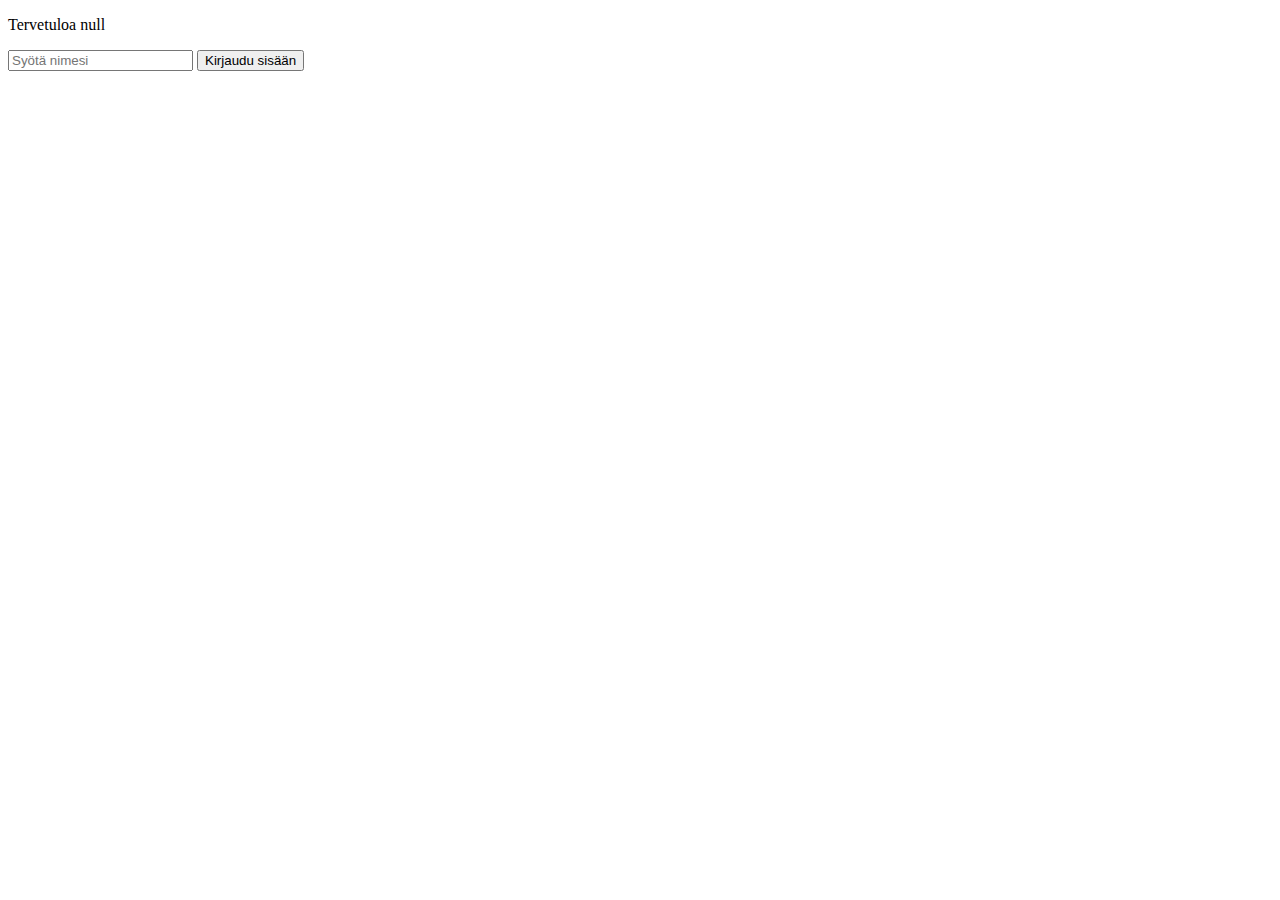
<file: demo7/index.html>
<!DOCTYPE html>
<html lang="fi">

<head>
    <meta charset="UTF-8" />
    <title>demo7</title>
    <script type="text/javascript" language="javascript" src="kirjautuminen.js"></script>
</head>

<body>
<p id="tervetuloa_teksti">Tervetuloa </p>
  <form id="kirjautumis_lomake">
      <input id="nimi" type="text" placeholder="Syötä nimesi" value="" />
      <input id="kirjaudu_nappi" type="submit" value="Kirjaudu sisään" onClick="kirjaudu()" />
  </form>
</body>

</html>
</file>
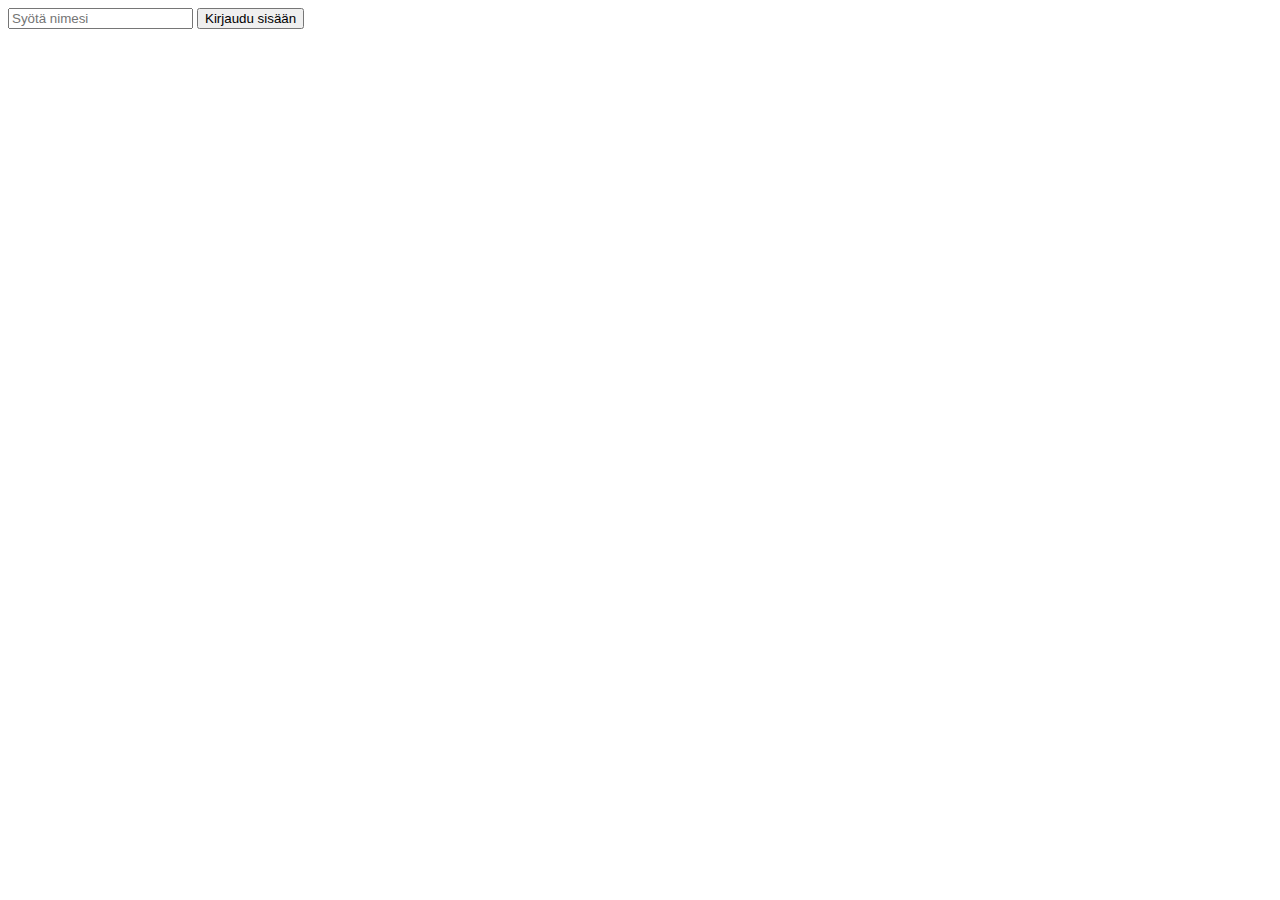
<file: demo8/index.html>
<!DOCTYPE html>
<html lang="fi">

<head>
    <meta charset="UTF-8" />
    <title>demo8</title>
    <script type="text/javascript" language="javascript" src="kirjautuminen.js"></script>
</head>

<body>
  <div id="kirjautumisLaatikko">
    <input type="text" id="nimi" placeholder="Syötä nimesi">
    <button onclick="kirjauduSisaan()">Kirjaudu sisään</button>
  </div>
  
  <div id="tervetuloaTeksti"></div>
  
  <button id="kirjauduUlos" style="display: none;" onclick="kirjauduUlos()">Kirjaudu ulos</button>
  
</body>

</html>
</file>
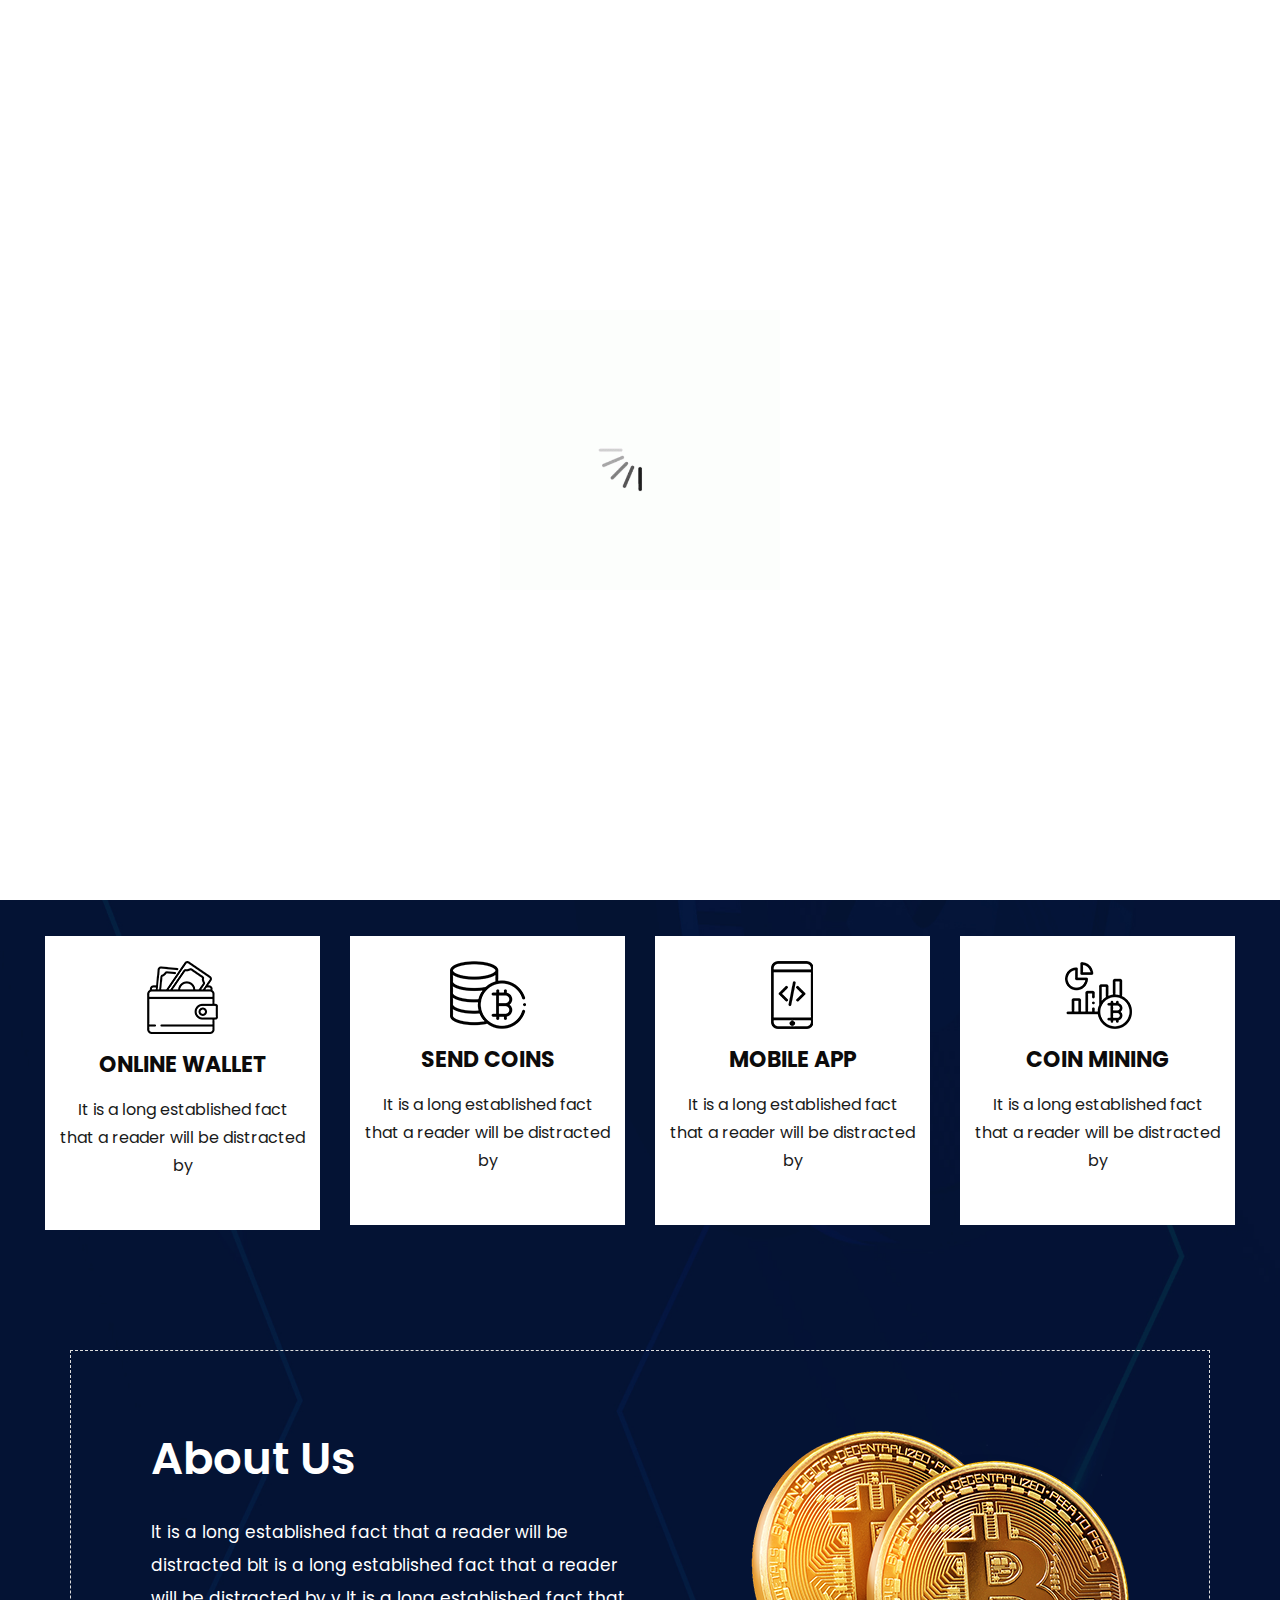
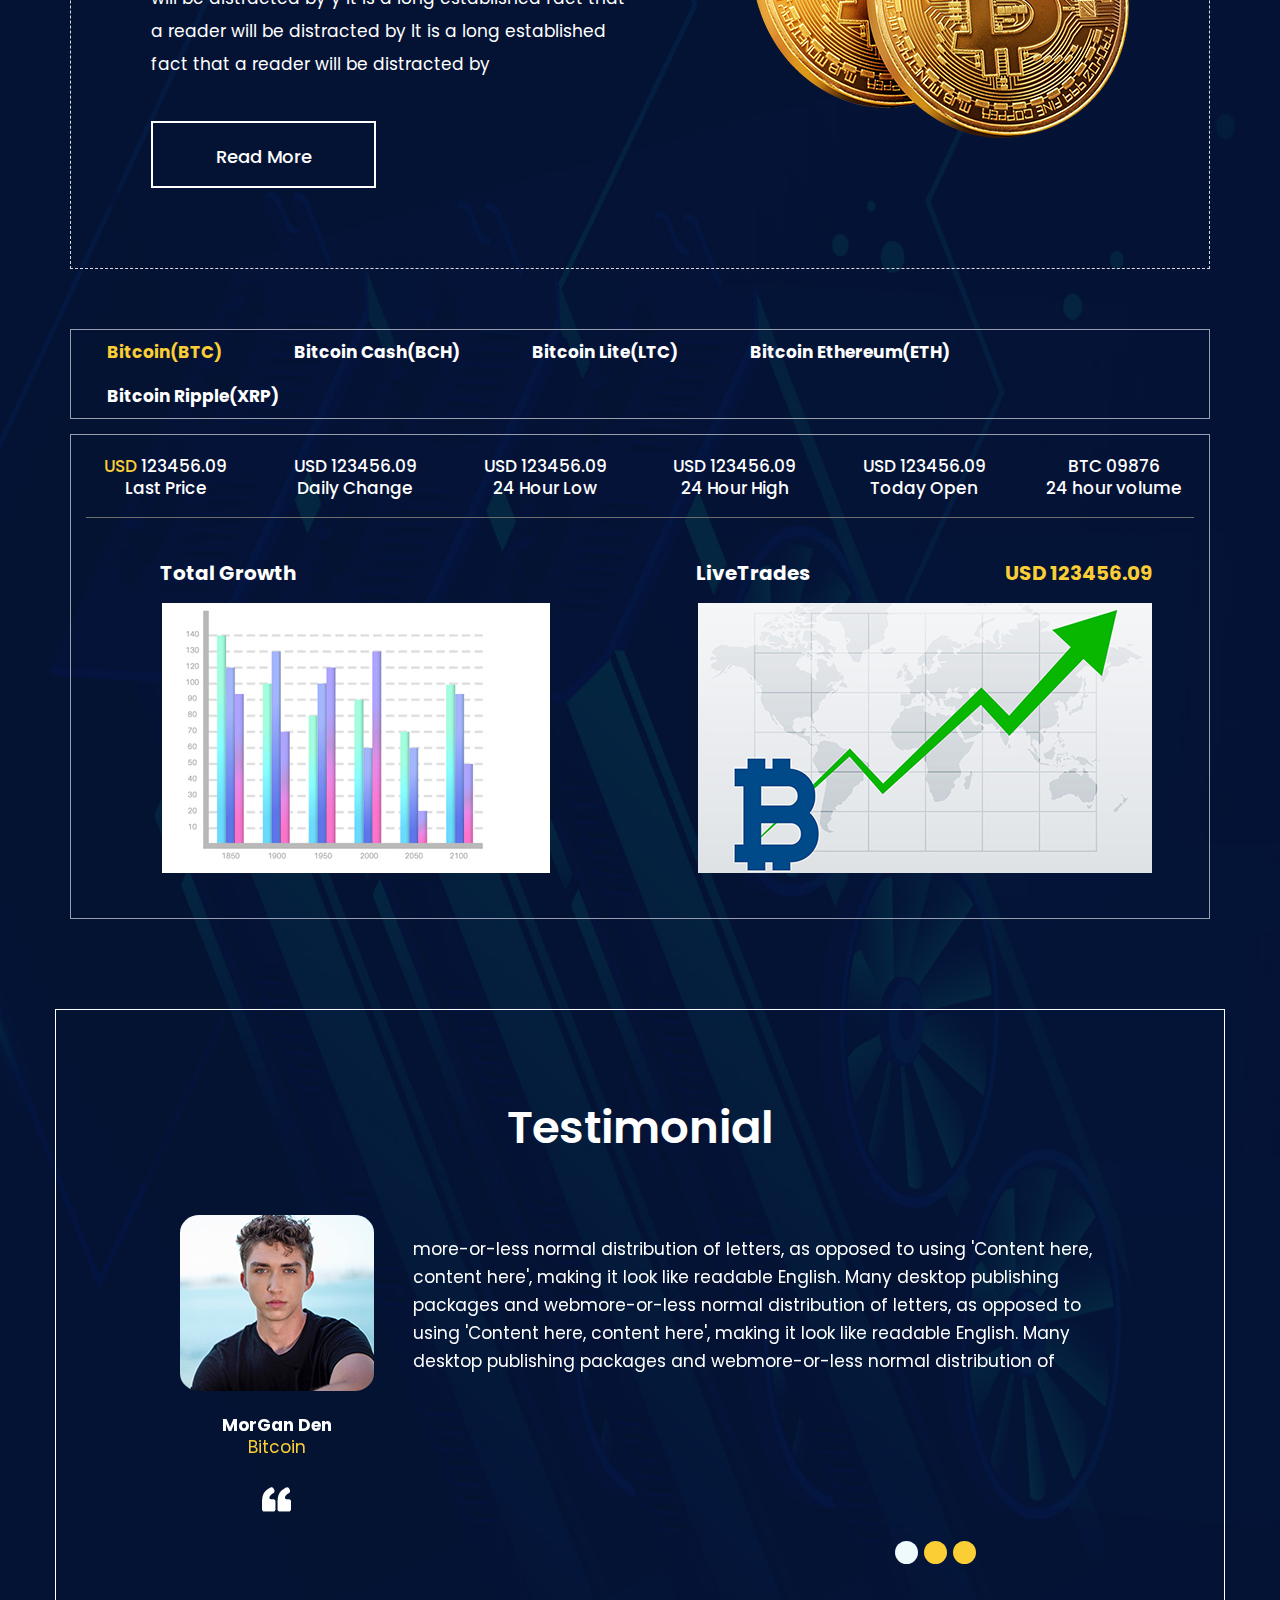
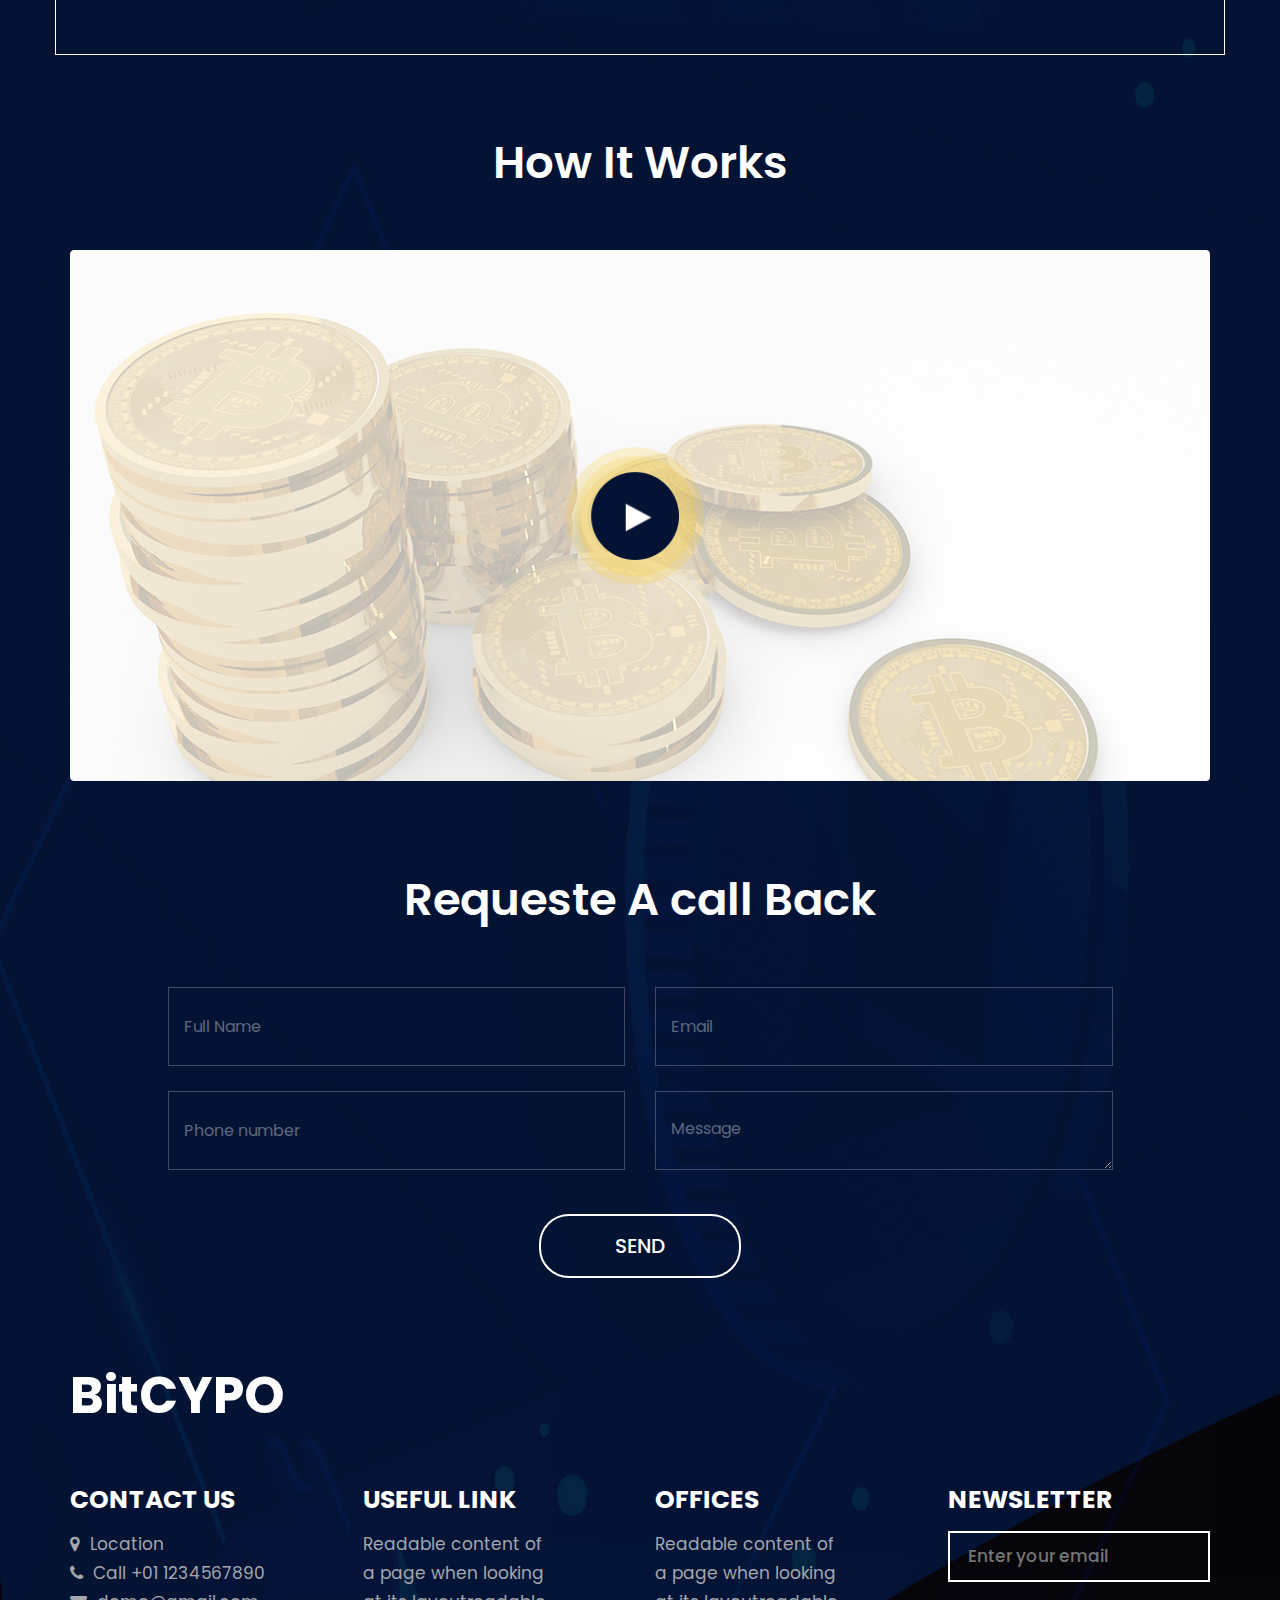
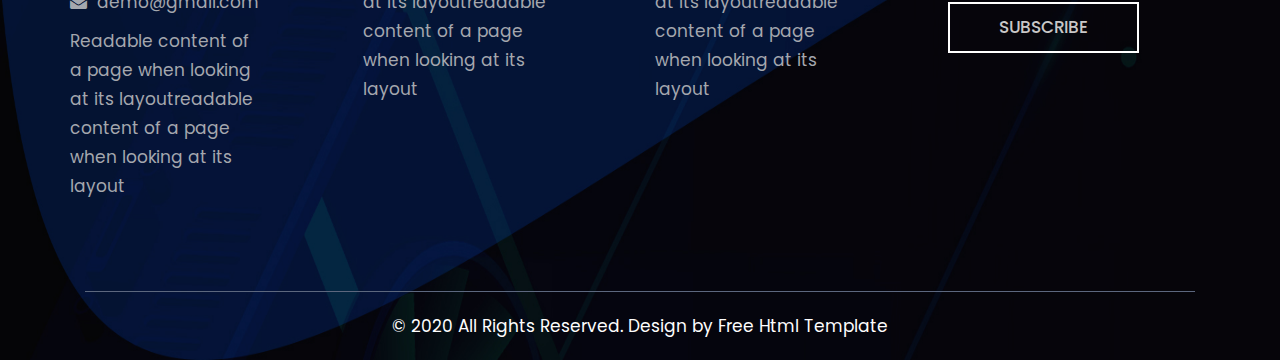
<file: demo5-pohja/bitcypo-html/index.html>
<!DOCTYPE html>
<html lang="en">
<head>
    <!-- basic -->
    <meta charset="utf-8">
    <meta http-equiv="X-UA-Compatible" content="IE=edge">
    <!-- mobile metas -->
    <meta name="viewport" content="width=device-width, initial-scale=1">
    <meta name="viewport" content="initial-scale=1, maximum-scale=1">
    <!-- site metas -->
    <title>bitcypo</title>
    <meta name="keywords" content="">
    <meta name="description" content="">
    <meta name="author" content="">
    <!-- bootstrap css -->
    <link rel="stylesheet" href="css/bootstrap.min.css">
    <!-- style css -->
    <link rel="stylesheet" href="css/style.css">
    <!-- responsive-->
    <link rel="stylesheet" href="css/responsive.css">
    <!-- awesome fontfamily -->
    <link rel="stylesheet" href="https://cdnjs.cloudflare.com/ajax/libs/font-awesome/4.7.0/css/font-awesome.min.css">
    <!--[if lt IE 9]>
      <script src="https://oss.maxcdn.com/html5shiv/3.7.3/html5shiv.min.js"></script>
      <script src="https://oss.maxcdn.com/respond/1.4.2/respond.min.js"></script><![endif]-->
</head>
<!-- body -->

<body class="main-layout">
    <!-- loader  -->
    <div class="loader_bg">
        <div class="loader"><img src="images/loading.gif" alt="" /></div>
    </div>
    <!-- end loader -->
    <div id="mySidepanel" class="sidepanel">
        <a href="javascript:void(0)" class="closebtn" onclick="closeNav()">×</a>
        <a class="active" href="index.html">Home</a>
        <a href="about.html">About</a>
        <a href="searvices.html">Searvices</a>
        <a href="testimonial.html">Testimonial</a>
        <a href="works.html">Works</a>
        <a href="contact.html">Contact</a>
    </div>
    <!-- header -->
    <header>
        <!-- header inner -->
        <div class="head-top">
            <div class="container-fluid">
                <div class="row d_flex">
                    <div class="col-sm-3">
                        <div class="logo">
                            <a href="index.html">BitCYPO</a>
                        </div>
                    </div>
                    <div class="col-sm-5">
                        <ul class="social_icon text_align_right d_none">
                            <li> <a href="Javascript:void(0)"><i class="fa fa-facebook-f"></i></a></li>
                            <li> <a href="Javascript:void(0)"><i class="fa fa-twitter"></i></a></li>
                            <li> <a href="Javascript:void(0)"><i class="fa fa-linkedin" aria-hidden="true"></i></a></li>
                            <li> <a href="Javascript:void(0)"><i class="fa fa-instagram" aria-hidden="true"></i></a></li>
                            <li> <a href="Javascript:void(0)"><i class="fa fa-youtube-play" aria-hidden="true"></i></a></li>
                        </ul>
                    </div>
                    <div class="col-sm-4">
                        <ul class="email text_align_right">
                            <li class="d_none"><a href="Javascript:void(0)"><i class="fa fa-user" aria-hidden="true"></i></a></li>
                            <li class="d_none"> <a href="Javascript:void(0)"><i class="fa fa-search" style="cursor: pointer;" aria-hidden="true"></i></a> </li>
                            <li>
                                <button class="openbtn" onclick="openNav()"><img src="images/menu_btn.png"></button>
                            </li>
                        </ul>
                    </div>
                </div>
            </div>
        </div>
    </header>
    <!-- end header -->
    <!-- start slider section -->
    <div id="top_section" class=" banner_main">
        <div class="container-fluid">
            <div class="row">
                <div class="col-md-12">
                    <div id="myCarousel" class="carousel slide" data-ride="carousel">
                        <ol class="carousel-indicators">
                            <li data-target="#myCarousel" data-slide-to="0" class="active"></li>
                            <li data-target="#myCarousel" data-slide-to="1"></li>
                            <li data-target="#myCarousel" data-slide-to="2"></li>
                        </ol>
                        <div class="carousel-inner">
                            <div class="carousel-item active">
                                <div class="container-fluid">
                                    <div class="carousel-caption relative">
                                        <div class="row d_flex">
                                            <div class="col-md-6">
                                                <div class="con_img">
                                                    <figure><img class="img_responsive" src="images/top_img.png" alt="#" /></figure>
                                                </div>
                                            </div>
                                            <div class="col-md-6">
                                                <div class="bluid">
                                                    <h1>Progress<br> Your Bitcoin Money Success</h1>
                                                    <p>There are many variations of passages of Lorem Ipsum available, but the majority have suffered
                                                    </p>
                                                    <a class="read_more" href="Javascript:void(0)">Read More </a><a class="read_more" href="Javascript:void(0)">Get A Quote </a>
                                                </div>
                                            </div>
                                        </div>
                                    </div>
                                </div>
                            </div>
                            <div class="carousel-item">
                                <div class="container-fluid">
                                    <div class="carousel-caption relative">
                                        <div class="row d_flex">
                                            <div class="col-md-6">
                                                <div class="con_img">
                                                    <figure><img class="img_responsive" src="images/top_img.png" alt="#" /></figure>
                                                </div>
                                            </div>
                                            <div class="col-md-6">
                                                <div class="bluid">
                                                    <h1>Progress <br> Your Bitcoin Money Success</h1>
                                                    <p>There are many variations of passages of Lorem Ipsum available, but the majority have suffered
                                                    </p>
                                                    <a class="read_more" href="Javascript:void(0)">Read More </a><a class="read_more" href="Javascript:void(0)">Get A Quote </a>
                                                </div>
                                            </div>
                                        </div>
                                    </div>
                                </div>
                            </div>
                            <div class="carousel-item">
                                <div class="container-fluid">
                                    <div class="carousel-caption relative">
                                        <div class="row d_flex">
                                            <div class="col-md-6">
                                                <div class="con_img">
                                                    <figure><img class="img_responsive" src="images/top_img.png" alt="#" /></figure>
                                                </div>
                                            </div>
                                            <div class="col-md-6">
                                                <div class="bluid">
                                                    <h1>Progress <br> Your Bitcoin Money Success</h1>
                                                    <p>There are many variations of passages of Lorem Ipsum available, but the majority have suffered
                                                    </p>
                                                    <a class="read_more" href="Javascript:void(0)">Read More </a><a class="read_more" href="Javascript:void(0)">Get A Quote </a>
                                                </div>
                                            </div>
                                        </div>
                                    </div>
                                </div>
                            </div>
                        </div>
                        <a class="carousel-control-prev" href="#myCarousel" role="button" data-slide="prev">
                            <i class="fa fa-angle-left" aria-hidden="true"></i>
                            <span class="sr-only">Previous</span>
                        </a>
                        <a class="carousel-control-next" href="#myCarousel" role="button" data-slide="next">
                            <i class="fa fa-angle-right" aria-hidden="true"></i>
                            <span class="sr-only">Next</span>
                        </a>
                    </div>
                </div>
            </div>
        </div>
    </div>
    <!-- end slider section -->
    <!-- wallet -->
    <div class="wallet">
        <div class="container-fluid">
            <div class="row">
                <div class="col-lg-3 col-sm-6">
                    <div id="wa_hover" class="wallet_box text_align_center">
                        <i><img src="images/wa1.svg" alt="#"/></i>
                        <h3>ONLINE WALLET</h3>
                        <p>It is a long established fact that a reader will be distracted by </p>
                    </div>
                </div>
                <div class="col-lg-3 col-sm-6">
                    <div id="wa_hover" class="wallet_box text_align_center">
                        <i><img src="images/wa2.svg" alt="#"/></i>
                        <h3>SEND COINS</h3>
                        <p>It is a long established fact that a reader will be distracted by </p>
                    </div>
                </div>
                <div class="col-lg-3 col-sm-6">
                    <div id="wa_hover" class="wallet_box text_align_center">
                        <i><img src="images/wa3.svg" alt="#"/></i>
                        <h3>MOBILE APP </h3>
                        <p>It is a long established fact that a reader will be distracted by </p>
                    </div>
                </div>
                <div class="col-lg-3 col-sm-6">
                    <div id="wa_hover" class="wallet_box text_align_center">
                        <i><img src="images/wa4.svg" alt="#"/></i>
                        <h3>COIN MINING</h3>
                        <p>It is a long established fact that a reader will be distracted by </p>
                    </div>
                </div>
            </div>
        </div>
    </div>
    <!-- end wallet -->
    <!-- about -->
    <div id="about" class="about">
        <div class="container">
            <div class="row">
                <div class="col-md-12">
                    <div class="about_border">
                        <div class="row">
                            <div class="col-md-6">
                                <div class="titlepage text_align_left">
                                    <h2>About Us</h2>
                                </div>
                                <div class="about_text">
                                    <p>It is a long established fact that a reader will be distracted bIt is a long established fact that a reader will be distracted by y It is a long established fact that a reader will be distracted by It is a long established fact that a reader will be distracted by </p>
                                    <a class="read_more" href="about.html">Read More</a>
                                </div>
                            </div>
                            <div class="col-md-6">
                                <div class="about_img">
                                    <figure><img class="img_responsive" src="images/about2.png" alt="#" /></figure>
                                </div>
                            </div>
                        </div>
                    </div>
                </div>
            </div>
        </div>
    </div>
    <!-- end about -->
    <!-- graf -->
    <div class="graf">
        <div class="container">
            <div class="row">
                <div class="col-md-12">
                    <ul class="nav nav-tabs md-tabs graf_tab" id="myTabMD" role="tablist">
                        <li>
                            <a class="nav-link active" id="home-tab-md" data-toggle="tab" href="#tab1" role="tab" aria-controls="home-md" aria-selected="true">Bitcoin(BTC)</a>
                        </li>
                        <li>
                            <a class="nav-link" id="profile-tab-md" data-toggle="tab" href="#tab2" role="tab" aria-controls="profile-md" aria-selected="false">Bitcoin Cash(BCH)</a>
                        </li>
                        <li>
                            <a class="nav-link" id="contact-tab-md" data-toggle="tab" href="#tab3" role="tab" aria-controls="contact-md" aria-selected="false">Bitcoin Lite(LTC)</a>
                        </li>
                        <li>
                            <a class="nav-link" id="contact-tab-md" data-toggle="tab" href="#tab4" role="tab" aria-controls="contact-md" aria-selected="false">Bitcoin Ethereum(ETH)</a>
                        </li>
                        <li>
                            <a class="nav-link" id="contact-tab-md" data-toggle="tab" href="#tab5" role="tab" aria-controls="contact-md" aria-selected="false">Bitcoin Ripple(XRP)</a>
                        </li>
                    </ul>
                    <div class="tab-content card  graf_content" id="myTabContentMD">
                        <div class="tab-pane fade show active padi" id="tab1" role="tabpanel" aria-labelledby="home-tab-md">
                            <div class="row">
                                <div class="col-md-2 col-sm-4">
                                    <div class="usd text_align_center">
                                        <h4><span>USD</span> 123456.09 <br> Last Price </h4>
                                    </div>
                                </div>
                                <div class="col-md-2 col-sm-4">
                                    <div class="usd text_align_center">
                                        <h4>USD 123456.09 <br> Daily Change </h4>
                                    </div>
                                </div>
                                <div class="col-md-2 col-sm-4">
                                    <div class="usd text_align_center">
                                        <h4>USD 123456.09 <br> 24 Hour Low </h4>
                                    </div>
                                </div>
                                <div class="col-md-2 col-sm-4">
                                    <div class="usd text_align_center">
                                        <h4>USD 123456.09 <br> 24 Hour High </h4>
                                    </div>
                                </div>
                                <div class="col-md-2 col-sm-4">
                                    <div class="usd text_align_center">
                                        <h4>USD 123456.09 <br> Today Open </h4>
                                    </div>
                                </div>
                                <div class="col-md-2 col-sm-4">
                                    <div class="usd text_align_center">
                                        <h4>BTC 09876 <br> 24 hour volume </h4>
                                    </div>
                                </div>
                            </div>
                            <div class="graf_bootom">
                                <div class="row">
                                    <div class="col-md-6">
                                        <div class="growth text_align_center">
                                            <figure>
                                                <h3 class="h3tota">Total Growth</h3>
                                                <img class="img_responsive" src="images/graf1.jpg" alt="#" />
                                            </figure>
                                        </div>
                                    </div>
                                    <div class="col-md-6">
                                        <div class="growth text_align_center">
                                            <h3>LiveTrades <span style="color: #face34;" class="pa_ri">USD 123456.09</span></h3>
                                            <figure><img class="img_responsive" src="images/graf2.jpg" alt="#" /></figure>
                                        </div>
                                    </div>
                                </div>
                            </div>
                        </div>
                        <div class="tab-pane fade padi" id="tab2" role="tabpanel" aria-labelledby="profile-tab-md">
                            <div class="row">
                                <div class="col-md-2">
                                    <div class="usd text_align_center">
                                        <h4><span>USD</span> 123456.09 <br> Last Price </h4>
                                    </div>
                                </div>
                                <div class="col-md-2">
                                    <div class="usd text_align_center">
                                        <h4>USD 123456.09 <br> Daily Change </h4>
                                    </div>
                                </div>
                                <div class="col-md-2">
                                    <div class="usd text_align_center">
                                        <h4>USD 123456.09 <br> 24 Hour Low </h4>
                                    </div>
                                </div>
                                <div class="col-md-2">
                                    <div class="usd text_align_center">
                                        <h4>USD 123456.09 <br> 24 Hour High </h4>
                                    </div>
                                </div>
                                <div class="col-md-2">
                                    <div class="usd text_align_center">
                                        <h4>USD 123456.09 <br> Today Open </h4>
                                    </div>
                                </div>
                                <div class="col-md-2">
                                    <div class="usd text_align_center">
                                        <h4>BTC 09876 <br> 24 hour volume </h4>
                                    </div>
                                </div>
                            </div>
                            <div class="graf_bootom">
                                <div class="row">
                                    <div class="col-md-6">
                                        <div class="growth text_align_center">
                                            <figure>
                                                <h3 class="h3tota">Total Growth</h3>
                                                <img class="img_responsive" src="images/graf1.jpg" alt="#" />
                                            </figure>
                                        </div>
                                    </div>
                                    <div class="col-md-6">
                                        <div class="growth text_align_center">
                                            <h3>LiveTrades <span style="color: #face34;" class="pa_ri">USD 123456.09</span></h3>
                                            <figure><img class="img_responsive" src="images/graf2.jpg" alt="#" /></figure>
                                        </div>
                                    </div>
                                </div>
                            </div>
                        </div>
                        <div class="tab-pane fade padi" id="tab3" role="tabpanel" aria-labelledby="contact-tab-md">
                            <div class="row">
                                <div class="col-md-2">
                                    <div class="usd text_align_center">
                                        <h4><span>USD</span> 123456.09 <br> Last Price </h4>
                                    </div>
                                </div>
                                <div class="col-md-2">
                                    <div class="usd text_align_center">
                                        <h4>USD 123456.09 <br> Daily Change </h4>
                                    </div>
                                </div>
                                <div class="col-md-2">
                                    <div class="usd text_align_center">
                                        <h4>USD 123456.09 <br> 24 Hour Low </h4>
                                    </div>
                                </div>
                                <div class="col-md-2">
                                    <div class="usd text_align_center">
                                        <h4>USD 123456.09 <br> 24 Hour High </h4>
                                    </div>
                                </div>
                                <div class="col-md-2">
                                    <div class="usd text_align_center">
                                        <h4>USD 123456.09 <br> Today Open </h4>
                                    </div>
                                </div>
                                <div class="col-md-2">
                                    <div class="usd text_align_center">
                                        <h4>BTC 09876 <br> 24 hour volume </h4>
                                    </div>
                                </div>
                            </div>
                            <div class="graf_bootom">
                                <div class="row">
                                    <div class="col-md-6">
                                        <div class="growth text_align_center">
                                            <figure>
                                                <h3 class="h3tota">Total Growth</h3>
                                                <img class="img_responsive" src="images/graf1.jpg" alt="#" />
                                            </figure>
                                        </div>
                                    </div>
                                    <div class="col-md-6">
                                        <div class="growth text_align_center">
                                            <h3>LiveTrades <span style="color: #face34;" class="pa_ri">USD 123456.09</span></h3>
                                            <figure><img class="img_responsive" src="images/graf2.jpg" alt="#" /></figure>
                                        </div>
                                    </div>
                                </div>
                            </div>
                        </div>
                        <div class="tab-pane fade padi" id="tab4" role="tabpanel" aria-labelledby="contact-tab-md">
                            <div class="row">
                                <div class="col-md-2">
                                    <div class="usd text_align_center">
                                        <h4><span>USD</span> 123456.09 <br> Last Price </h4>
                                    </div>
                                </div>
                                <div class="col-md-2">
                                    <div class="usd text_align_center">
                                        <h4>USD 123456.09 <br> Daily Change </h4>
                                    </div>
                                </div>
                                <div class="col-md-2">
                                    <div class="usd text_align_center">
                                        <h4>USD 123456.09 <br> 24 Hour Low </h4>
                                    </div>
                                </div>
                                <div class="col-md-2">
                                    <div class="usd text_align_center">
                                        <h4>USD 123456.09 <br> 24 Hour High </h4>
                                    </div>
                                </div>
                                <div class="col-md-2">
                                    <div class="usd text_align_center">
                                        <h4>USD 123456.09 <br> Today Open </h4>
                                    </div>
                                </div>
                                <div class="col-md-2">
                                    <div class="usd text_align_center">
                                        <h4>BTC 09876 <br> 24 hour volume </h4>
                                    </div>
                                </div>
                            </div>
                            <div class="graf_bootom">
                                <div class="row">
                                    <div class="col-md-6">
                                        <div class="growth text_align_center">
                                            <figure>
                                                <h3 class="h3tota">Total Growth</h3>
                                                <img class="img_responsive" src="images/graf1.jpg" alt="#" />
                                            </figure>
                                        </div>
                                    </div>
                                    <div class="col-md-6">
                                        <div class="growth text_align_center">
                                            <h3>LiveTrades <span style="color: #face34;" class="pa_ri">USD 123456.09</span></h3>
                                            <figure><img class="img_responsive" src="images/graf2.jpg" alt="#" /></figure>
                                        </div>
                                    </div>
                                </div>
                            </div>
                        </div>
                        <div class="tab-pane fade padi" id="tab5" role="tabpanel" aria-labelledby="contact-tab-md">
                            <div class="row">
                                <div class="col-md-2">
                                    <div class="usd text_align_center">
                                        <h4><span>USD</span> 123456.09 <br> Last Price </h4>
                                    </div>
                                </div>
                                <div class="col-md-2">
                                    <div class="usd text_align_center">
                                        <h4>USD 123456.09 <br> Daily Change </h4>
                                    </div>
                                </div>
                                <div class="col-md-2">
                                    <div class="usd text_align_center">
                                        <h4>USD 123456.09 <br> 24 Hour Low </h4>
                                    </div>
                                </div>
                                <div class="col-md-2">
                                    <div class="usd text_align_center">
                                        <h4>USD 123456.09 <br> 24 Hour High </h4>
                                    </div>
                                </div>
                                <div class="col-md-2">
                                    <div class="usd text_align_center">
                                        <h4>USD 123456.09 <br> Today Open </h4>
                                    </div>
                                </div>
                                <div class="col-md-2">
                                    <div class="usd text_align_center">
                                        <h4>BTC 09876 <br> 24 hour volume </h4>
                                    </div>
                                </div>
                            </div>
                            <div class="graf_bootom">
                                <div class="row">
                                    <div class="col-md-6">
                                        <div class="growth text_align_center">
                                            <figure>
                                                <h3 class="h3tota">Total Growth</h3>
                                                <img class="img_responsive" src="images/graf1.jpg" alt="#" />
                                            </figure>
                                        </div>
                                    </div>
                                    <div class="col-md-6">
                                        <div class="growth text_align_center">
                                            <h3>LiveTrades <span style="color: #face34;" class="pa_ri">USD 123456.09</span></h3>
                                            <figure><img class="img_responsive" src="images/graf2.jpg" alt="#" /></figure>
                                        </div>
                                    </div>
                                </div>
                            </div>
                        </div>
                    </div>
                </div>
            </div>
        </div>
    </div>
    <!-- end graf -->
    <!-- testimonial -->
    <div class="testimonial">
        <div class="container-fluid">
            <div class="row">
                <div class="col-md-12">
                    <div class="border_testi">
                        <div class="row">
                            <div class="col-md-12">
                                <div class="titlepage text_align_center">
                                    <h2>Testimonial</h2>
                                </div>
                            </div>
                        </div>
                        <div class="row d_flex">
                            <div class="col-md-10 offset-md-1">
                                <div id="testimo" class="carousel slide our_testimonial" data-ride="carousel">
                                    <ol class="carousel-indicators">
                                        <li data-target="#testimo" data-slide-to="0" class="active"></li>
                                        <li data-target="#testimo" data-slide-to="1"></li>
                                        <li data-target="#testimo" data-slide-to="2"></li>
                                    </ol>
                                    <div class="carousel-inner">
                                        <div class="carousel-item active">
                                            <div class="container">
                                                <div class="carousel-caption posi_in">
                                                    <div class="row">
                                                        <div class="col-md-3">
                                                            <div class="testomoniam_text text_align_center">
                                                                <i><img src="images/clint.jpg" alt="#"/></i>
                                                                <h3>MorGan Den</h3>
                                                                <span>Bitcoin</span>
                                                                <img src="images/icon.png" alt="#" />
                                                            </div>
                                                        </div>
                                                        <div class="col-md-9">
                                                            <div class="testomoniam_text text_align_left">
                                                                <p>more-or-less normal distribution of letters, as opposed to using 'Content here, content here', making it look like readable English. Many desktop publishing packages and webmore-or-less normal distribution of letters, as opposed to using 'Content here, content here', making it look like readable English. Many desktop publishing packages and webmore-or-less normal distribution of</p>
                                                            </div>
                                                        </div>
                                                    </div>
                                                </div>
                                            </div>
                                        </div>
                                        <div class="carousel-item">
                                            <div class="container">
                                                <div class="carousel-caption posi_in">
                                                    <div class="row">
                                                        <div class="col-md-3">
                                                            <div class="testomoniam_text text_align_center">
                                                                <i><img src="images/clint.jpg" alt="#"/></i>
                                                                <h3>MorGan Den</h3>
                                                                <span>Bitcoin</span>
                                                                <img src="images/icon.png" alt="#" />
                                                            </div>
                                                        </div>
                                                        <div class="col-md-9">
                                                            <div class="testomoniam_text text_align_left">
                                                                <p>more-or-less normal distribution of letters, as opposed to using 'Content here, content here', making it look like readable English. Many desktop publishing packages and webmore-or-less normal distribution of letters, as opposed to using 'Content here, content here', making it look like readable English. Many desktop publishing packages and webmore-or-less normal distribution of</p>
                                                            </div>
                                                        </div>
                                                    </div>
                                                </div>
                                            </div>
                                        </div>
                                        <div class="carousel-item">
                                            <div class="container">
                                                <div class="carousel-caption posi_in">
                                                    <div class="row">
                                                        <div class="col-md-3">
                                                            <div class="testomoniam_text text_align_center">
                                                                <i><img src="images/clint.jpg" alt="#"/></i>
                                                                <h3>MorGan Den</h3>
                                                                <span>Bitcoin</span>
                                                                <img src="images/icon.png" alt="#" />
                                                            </div>
                                                        </div>
                                                        <div class="col-md-9">
                                                            <div class="testomoniam_text text_align_left">
                                                                <p>more-or-less normal distribution of letters, as opposed to using 'Content here, content here', making it look like readable English. Many desktop publishing packages and webmore-or-less normal distribution of letters, as opposed to using 'Content here, content here', making it look like readable English. Many desktop publishing packages and webmore-or-less normal distribution of</p>
                                                            </div>
                                                        </div>
                                                    </div>
                                                </div>
                                            </div>
                                        </div>
                                    </div>
                                    <a class="carousel-control-prev" href="#testimo" role="button" data-slide="prev">
                                        <i class="fa fa-angle-left" aria-hidden="true"></i>
                                        <span class="sr-only">Previous</span>
                                    </a>
                                    <a class="carousel-control-next" href="#testimo" role="button" data-slide="next">
                                        <i class="fa fa-angle-right" aria-hidden="true"></i>
                                        <span class="sr-only">Next</span>
                                    </a>
                                </div>
                            </div>
                        </div>
                    </div>
                </div>
            </div>
        </div>
    </div>
    <!-- end testimonial -->
    <!-- works -->
    <div class="works">
        <div class="container">
            <div class="row">
                <div class="col-md-12">
                    <div class="titlepage text_align_center">
                        <h2>How It Works</h2>
                    </div>
                </div>
            </div>
            <div class="row">
                <div class="col-md-12">
                    <div class="works_vedio">
                        <figure><img class="img_responsive" src="images/work.png" alt="#"></figure>
                    </div>
                </div>
            </div>
        </div>
    </div>
    <!-- works -->
    <!-- contact -->
    <div class="contact">
        <div class="container">
            <div class="row">
                <div class="col-md-12">
                </div>
            </div>
            <div class="row">
                <div class="col-md-12">
                    <div class="titlepage text_align_center">
                        <h2>Requeste A call Back</h2>
                    </div>
                </div>
                <div class=" col-md-10 offset-md-1">
                    <form id="request" class="main_form">
                        <div class="row">
                            <div class="col-md-6 ">
                                <input class="contactus" placeholder="Full Name" type="type" name="Full Name">
                            </div>
                            <div class="col-md-6">
                                <input class="contactus" placeholder="Email" type="type" name="Email">
                            </div>
                            <div class="col-md-6">
                                <input class="contactus" placeholder="Phone number" type="type" name="Phone number">
                            </div>
                            <div class="col-md-6">
                                <textarea class="textarea" placeholder="Message" type="type" Message="Name"></textarea>
                            </div>
                            <div class="col-md-12">
                                <button class="send_btn">Send</button>
                            </div>
                        </div>
                    </form>
                </div>
            </div>
        </div>
    </div>
    <!-- end contact -->
    <!-- footer -->
    <footer>
        <div class="footer">
            <div class="container">
                <div class="row">
                    <div class="col-md-12">
                        <a class="logo_bottom" href="index.html">BitCYPO</a>
                    </div>
                    <div class="col-md-3 col-sm-6" ">
                  <div class="Informa conta ">
                     <h3>Contact Us</h3>
                     <ul>
                        <li> <a href="Javascript:void(0) "> <i class="fa fa-map-marker " aria-hidden="true "></i> Location
                           </a>
                        </li>
                        <li> <a href="Javascript:void(0) "><i class="fa fa-phone " aria-hidden="true "></i> Call +01 1234567890
                           </a>
                        </li>
                        <li> <a href="Javascript:void(0) "> <i class="fa fa-envelope " aria-hidden="true "></i> demo@gmail.com
                           </a>
                        </li>
                     </ul>
                     <ul>
                        <li>Readable content of                              
                        </li>
                        <li>a page when looking                           
                        </li>
                        <li>at its layoutreadable                          
                        </li>
                        <li>content of a page                             
                        </li>
                        <li>when looking at its                         
                        </li>
                        <li>layout                          
                        </li>
                     </ul>
                  </div>
               </div>
               <div class="col-md-3 col-sm-6 "">
                        <div class="Informa helpful">
                            <h3>Useful Link</h3>
                            <ul>
                                <li>Readable content of
                                </li>
                                <li>a page when looking
                                </li>
                                <li>at its layoutreadable
                                </li>
                                <li>content of a page
                                </li>
                                <li>when looking at its
                                </li>
                                <li>layout
                                </li>
                            </ul>
                        </div>
                    </div>
                    <div class="col-md-3 col-sm-6" ">
                  <div class="Informa ">
                     <h3>Offices</h3>
                     <ul>
                        <li>Readable content of                              
                        </li>
                        <li>a page when looking                           
                        </li>
                        <li>at its layoutreadable                          
                        </li>
                        <li>content of a page                             
                        </li>
                        <li>when looking at its                         
                        </li>
                        <li>layout                          
                        </li>
                     </ul>
                  </div>
               </div>
               <div class="col-md-3 col-sm-6 ">
                  <div class="Informa ">
                     <h3>Newsletter</h3>
                     <form class="newslatter_form ">
                        <input class="ente " placeholder="Enter your email " type="text " name="Enter your email ">
                        <button class="subs_btn ">Subscribe</button>
                     </form>
                  </div>
               </div>
            </div>
            <div class="copyright text_align_center ">
               <div class="container ">
                  <div class="row ">
                     <div class="col-md-12 ">
                        <p>© 2020 All Rights Reserved. Design by   <a href="https://html.design/ "> Free Html Template</a></p>
                     </div>
                  </div>
               </div>
            </div>
         </div>
      </div>
      </footer>
      <!-- end footer -->
      <!-- Javascript files-->
      <script src="js/jquery.min.js "></script>
      <script src="js/bootstrap.bundle.min.js "></script>
      <script src="js/jquery-3.0.0.min.js "></script>
      <script src="js/custom.js "></script>
   </body>
</html>
</file>
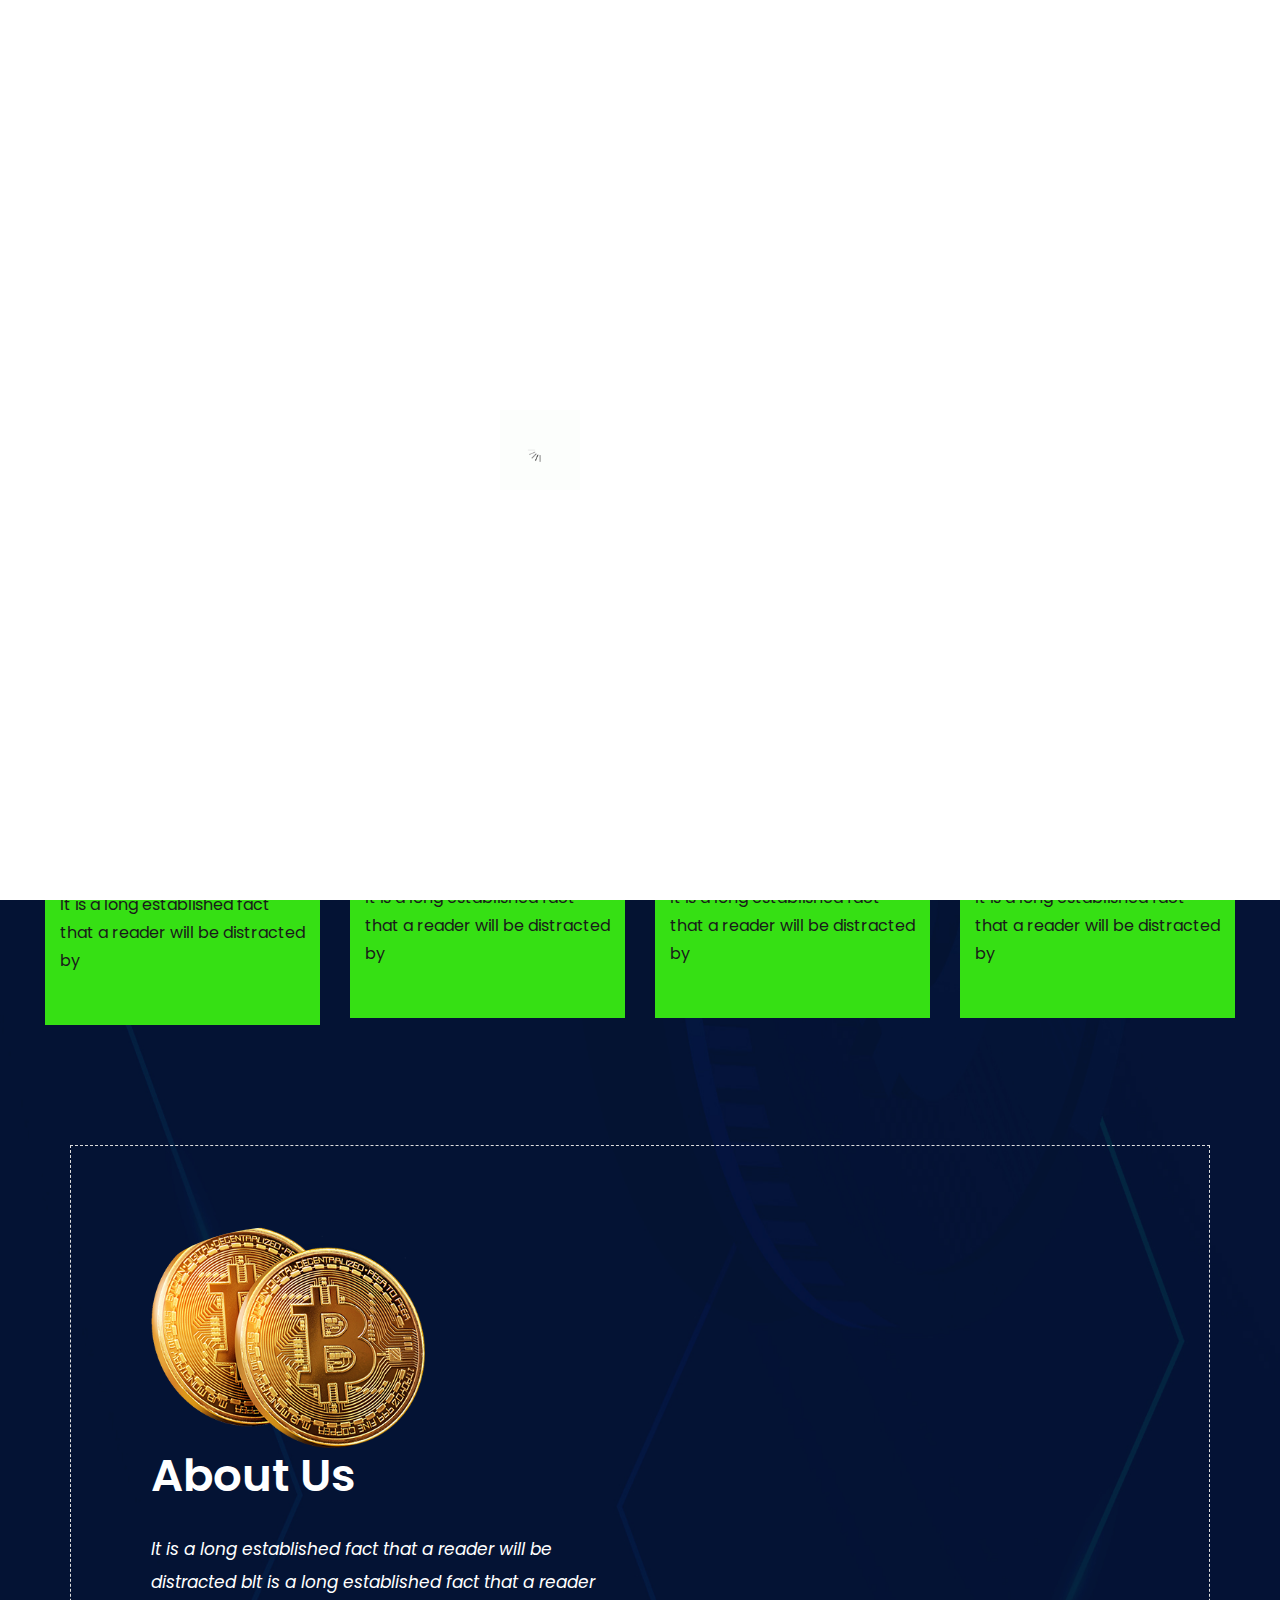
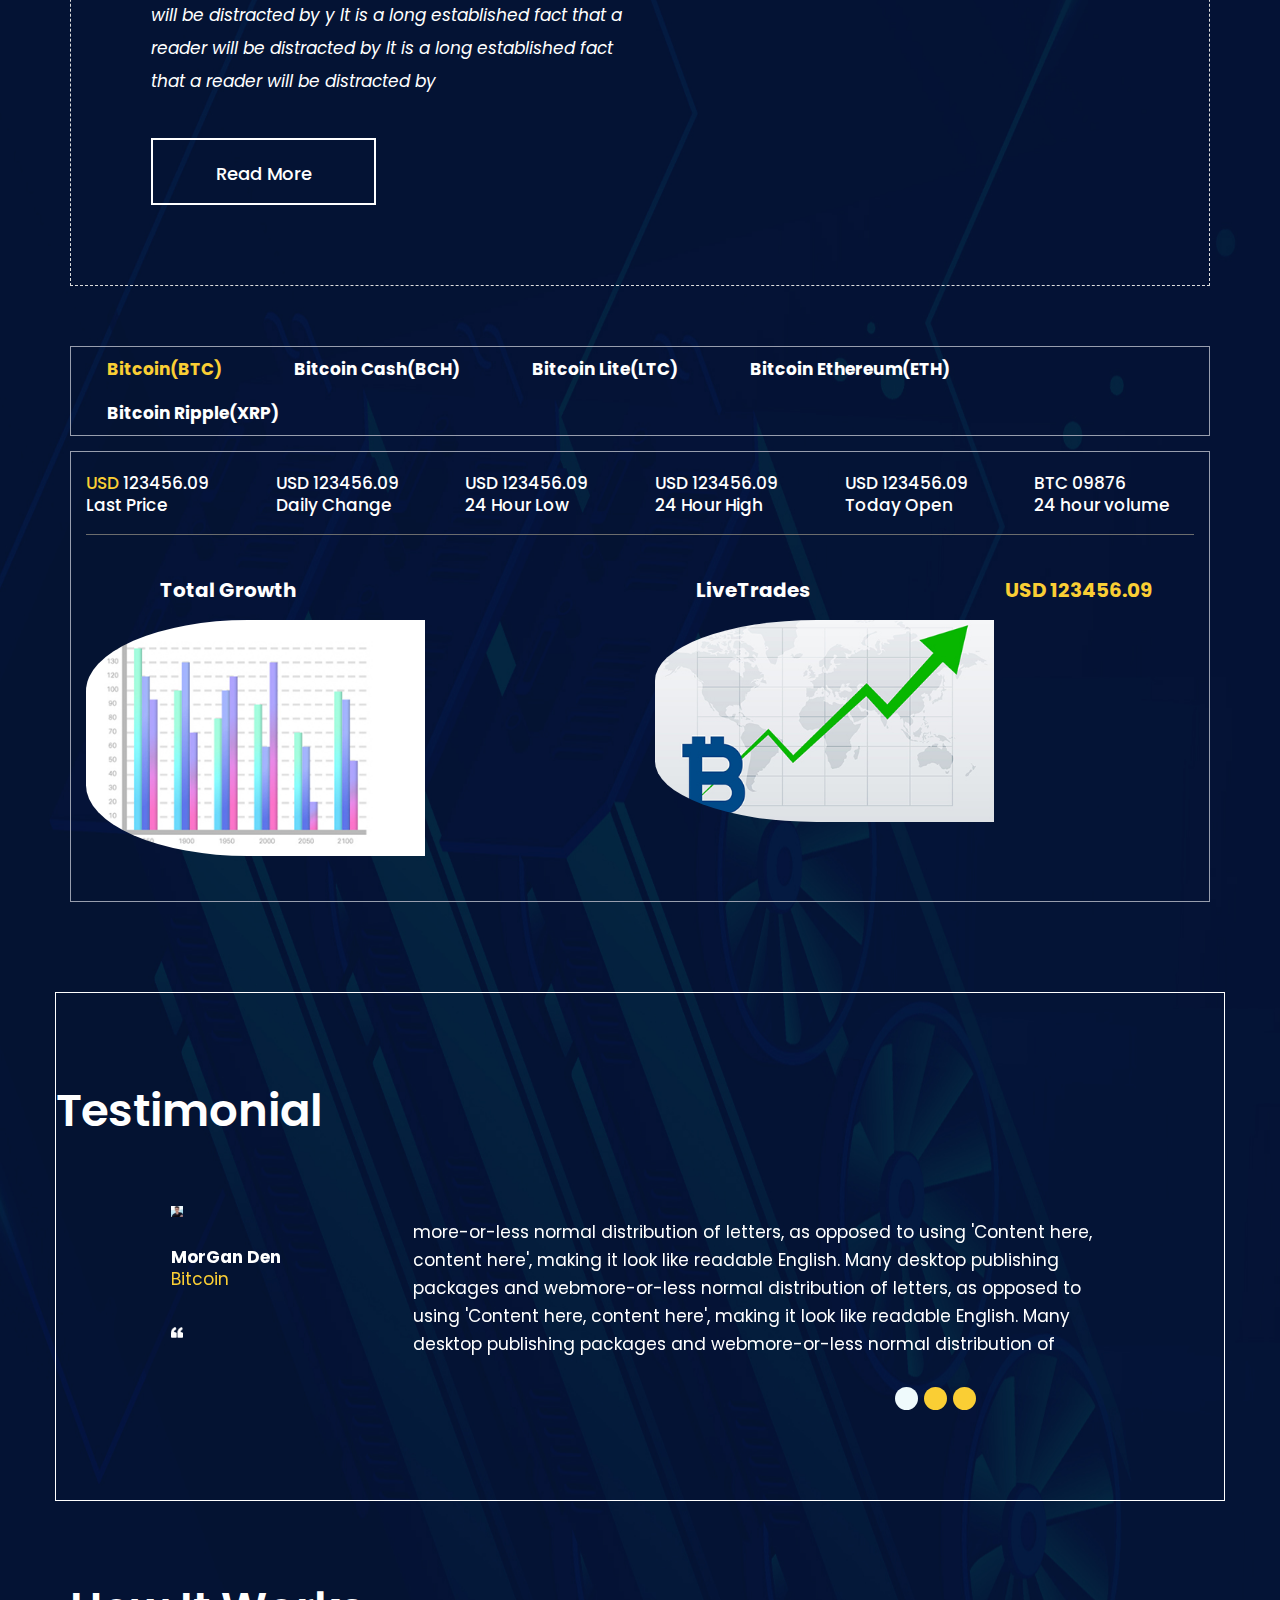
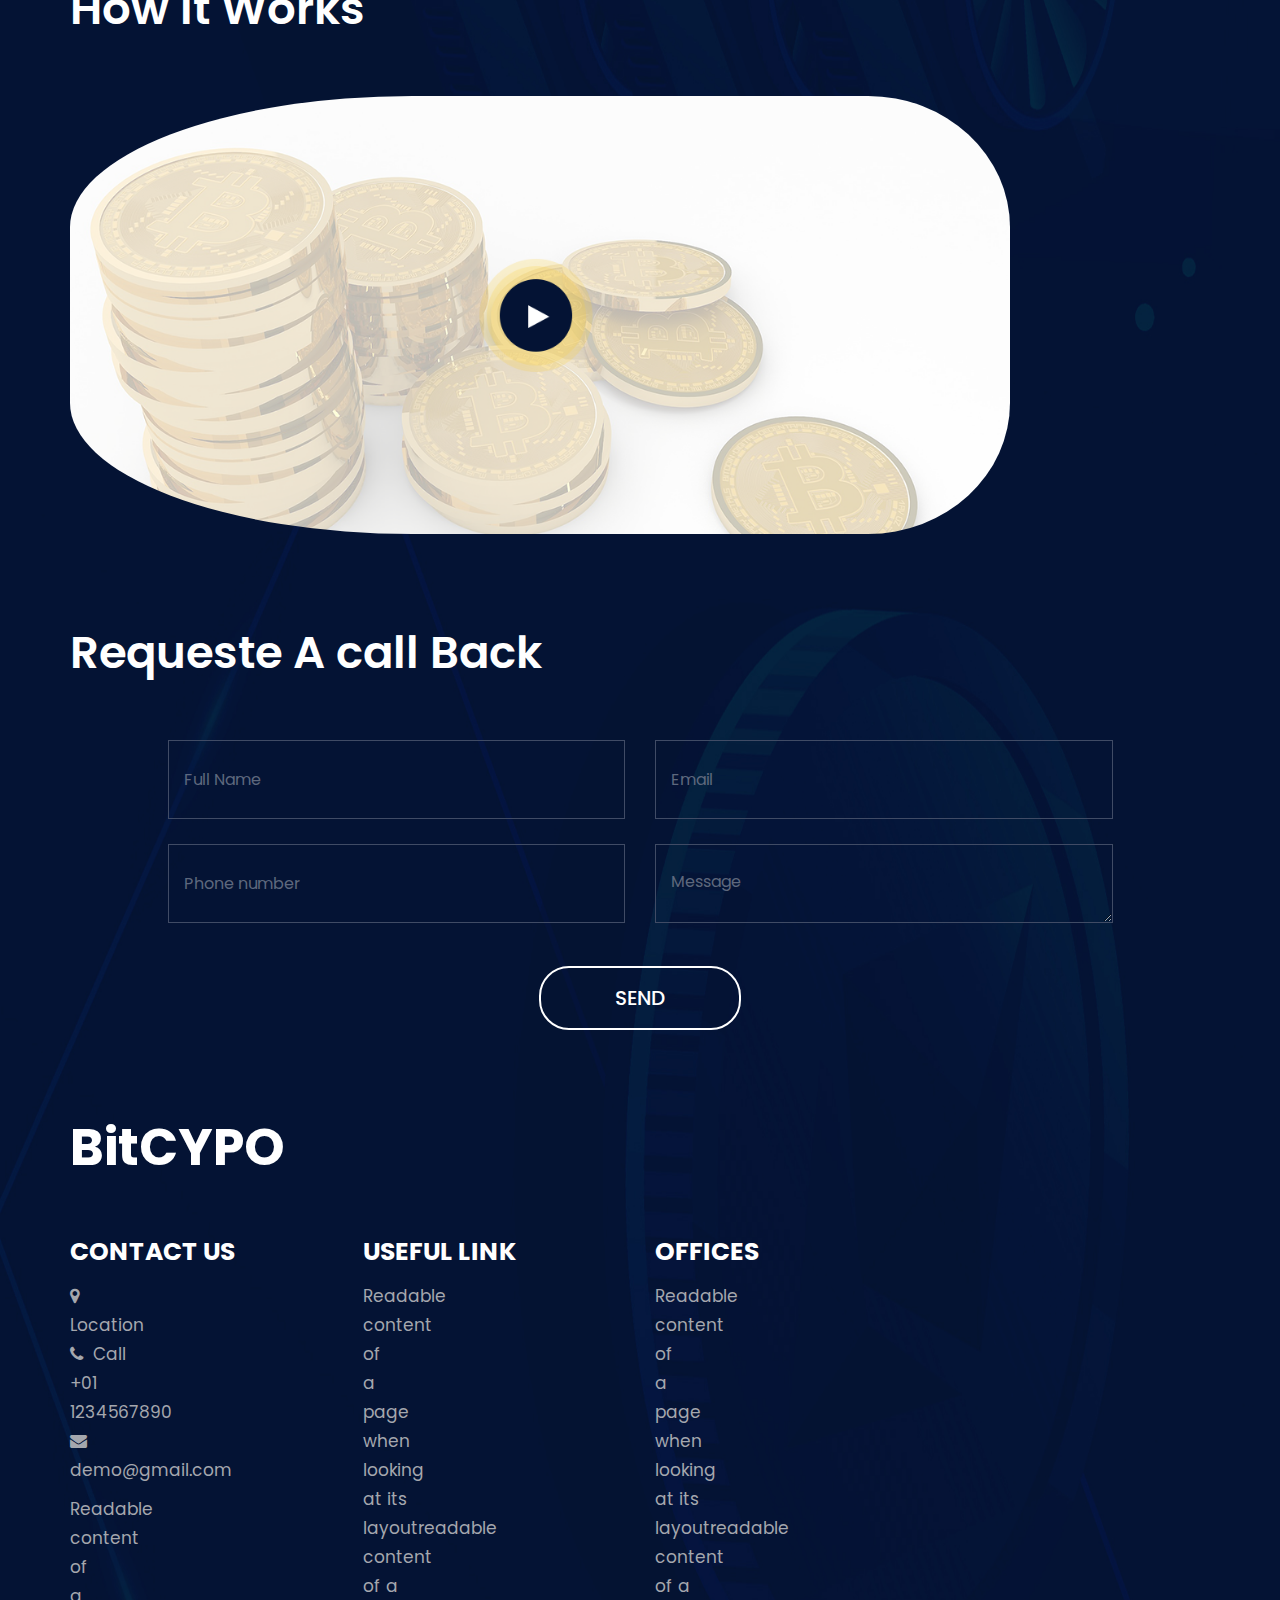
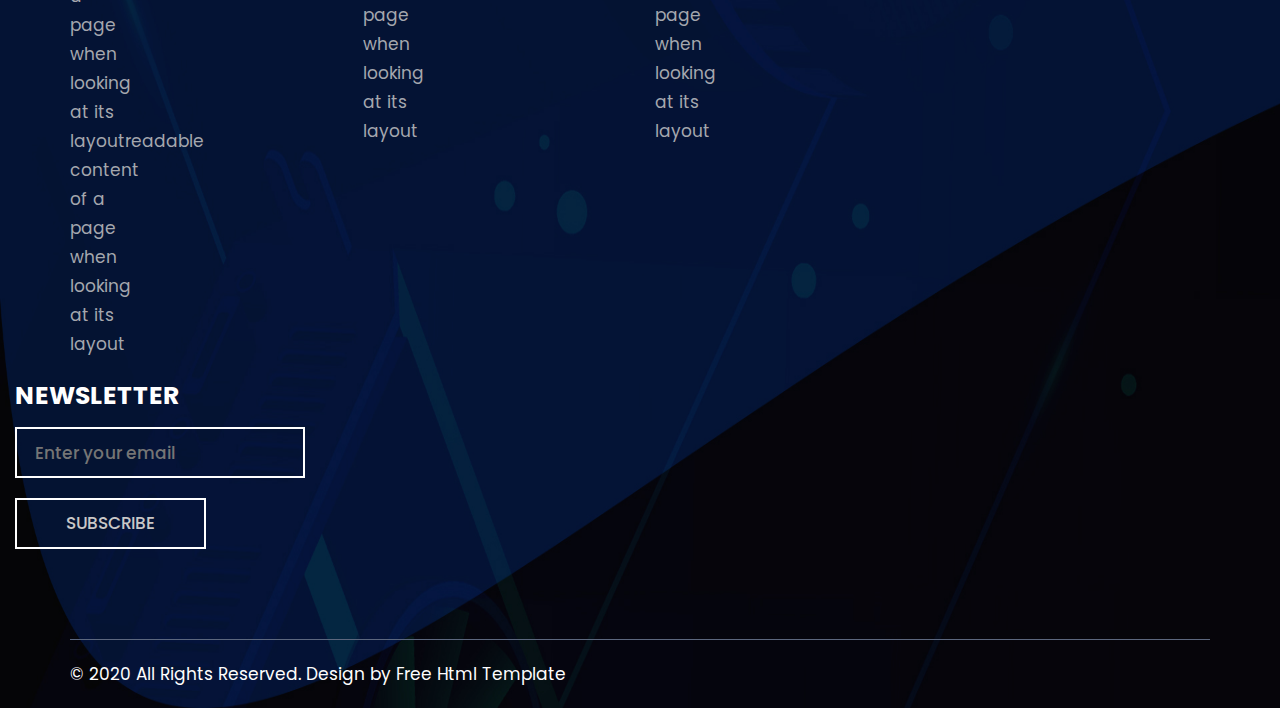
<file: demo5/bitcypo-html/index.html>
<!DOCTYPE html>
<html lang="en">
<head>
    <!-- basic -->
    <meta charset="utf-8">
    <meta http-equiv="X-UA-Compatible" content="IE=edge">
    <!-- mobile metas -->
    <meta name="viewport" content="width=device-width, initial-scale=1">
    <meta name="viewport" content="initial-scale=1, maximum-scale=1">
    <!-- site metas -->
    <title>OSKUNBITKOINIT</title>
    <meta name="keywords" content="">
    <meta name="description" content="">
    <meta name="author" content="">
    <!-- bootstrap css -->
    <link rel="stylesheet" href="css/bootstrap.min.css">
    <!-- style css -->
    <link rel="stylesheet" href="css/style.css">
    <!-- responsive-->
    <link rel="stylesheet" href="css/responsive.css">
    <!-- awesome fontfamily -->
    <link rel="stylesheet" href="https://cdnjs.cloudflare.com/ajax/libs/font-awesome/4.7.0/css/font-awesome.min.css">
    <!--[if lt IE 9]>
      <script src="https://oss.maxcdn.com/html5shiv/3.7.3/html5shiv.min.js"></script>
      <script src="https://oss.maxcdn.com/respond/1.4.2/respond.min.js"></script><![endif]-->
</head>
<!-- body -->

<body class="main-layout">
    <!-- loader  -->
    <div class="loader_bg">
        <div class="loader"><img src="images/loading.gif" alt="" /></div>
    </div>
    <!-- end loader -->
    <div id="mySidepanel" class="sidepanel">
        <a href="javascript:void(0)" class="closebtn" onclick="closeNav()">×</a>
        <a class="active" href="index.html">Home</a>
        <a href="about.html">About</a>
        <a href="searvices.html">Searvices</a>
        <a href="testimonial.html">Testimonial</a>
        <a href="works.html">Works</a>
        <a href="contact.html">Contact</a>
    </div>
    <!-- header -->
    <header>
        <!-- header inner -->
        <div class="head-top">
            <div class="container-fluid">
                <div class="row d_flex">
                    <div class="col-sm-3">
                        <div class="logo">
                            <a href="index.html">-_-</a>
                        </div>
                    </div>
                    <div class="col-sm-5">
                        <ul class="social_icon text_align_right d_none">
                            <li> <a href="Javascript:void(0)"><i class="fa fa-facebook-f"></i></a></li>
                            <li> <a href="Javascript:void(0)"><i class="fa fa-twitter"></i></a></li>
                            <li> <a href="Javascript:void(0)"><i class="fa fa-linkedin" aria-hidden="true"></i></a></li>
                            <li> <a href="Javascript:void(0)"><i class="fa fa-instagram" aria-hidden="true"></i></a></li>
                            <li> <a href="Javascript:void(0)"><i class="fa fa-youtube-play" aria-hidden="true"></i></a></li>
                        </ul>
                    </div>
                    <div class="col-sm-4">
                        <ul class="email text_align_right">
                            <li class="d_none"><a href="Javascript:void(0)"><i class="fa fa-user" aria-hidden="true"></i></a></li>
                            <li class="d_none"> <a href="Javascript:void(0)"><i class="fa fa-search" style="cursor: pointer;" aria-hidden="true"></i></a> </li>
                            <li>
                                <button class="openbtn" onclick="openNav()"><img src="images/menu_btn.png"></button>
                            </li>
                        </ul>
                    </div>
                </div>
            </div>
        </div>
    </header>
    <!-- end header -->
    <!-- start slider section -->
    <div id="top_section" class=" banner_main">
        <div class="container-fluid">
            <div class="row">
                <div class="col-md-12">
                    <div id="myCarousel" class="carousel slide" data-ride="carousel">
                        <ol class="carousel-indicators">
                            <li data-target="#myCarousel" data-slide-to="0" class="active"></li>
                            <li data-target="#myCarousel" data-slide-to="1"></li>
                            <li data-target="#myCarousel" data-slide-to="2"></li>
                        </ol>
                        <div class="carousel-inner">
                            <div class="carousel-item active">
                                <div class="container-fluid">
                                    <div class="carousel-caption relative">
                                        <div class="row d_flex">
                                            <div class="col-md-6">
                                                <div class="con_img">
                                                    <figure><img class="img_responsive" src="images/top_img.png" alt="#" /></figure>
                                                </div>
                                            </div>
                                            <div class="col-md-6">
                                                <div class="bluid">
                                                    <h1><br>Meikän bitkoinit</h1>
                                                    <p>There are many variations of passages of Lorem Ipsum available, but the majority have suffered
                                                    </p>
                                                    <a class="read_more" href="Javascript:void(0)">Lueppa lissää </a><a class="read_more" href="Javascript:void(0)">Tarjoukset? </a>
                                                </div>
                                            </div>
                                        </div>
                                    </div>
                                </div>
                            </div>
                            <div class="carousel-item">
                                <div class="container-fluid">
                                    <div class="carousel-caption relative">
                                        <div class="row d_flex">
                                            <div class="col-md-6">
                                                <div class="con_img">
                                                    <figure><img class="img_responsive" src="images/top_img.png" alt="#" /></figure>
                                                </div>
                                            </div>
                                            <div class="col-md-6">
                                                <div class="bluid">
                                                    <h1> <br>Miks tulit tänne?</h1>
                                                    <p>There are many variations of passages of Lorem Ipsum available, but the majority have suffered
                                                    </p>
                                                    <a class="read_more" href="Javascript:void(0)">Lueppa lissää </a><a class="read_more" href="Javascript:void(0)">Tarjoukset? </a>
                                                </div>
                                            </div>
                                        </div>
                                    </div>
                                </div>
                            </div>
                            <div class="carousel-item">
                                <div class="container-fluid">
                                    <div class="carousel-caption relative">
                                        <div class="row d_flex">
                                            <div class="col-md-6">
                                                <div class="con_img">
                                                    <figure><img class="img_responsive" src="images/top_img.png" alt="#" /></figure>
                                                </div>
                                            </div>
                                            <div class="col-md-6">
                                                <div class="bluid">
                                                    <h1>Tere! ( ͡° ͜ʖ ͡°)</h1> <br></h1>
                                                    <p>There are many variations of passages of Lorem Ipsum available, but the majority have suffered
                                                    </p>
                                                    <a class="read_more" href="Javascript:void(0)">Lueppa lissää </a><a class="read_more" href="Javascript:void(0)">Tarjoukset? </a>
                                                </div>
                                            </div>
                                        </div>
                                    </div>
                                </div>
                            </div>
                        </div>
                        <a class="carousel-control-prev" href="#myCarousel" role="button" data-slide="prev">
                            <i class="fa fa-angle-left" aria-hidden="true"></i>
                            <span class="sr-only">Previous</span>
                        </a>
                        <a class="carousel-control-next" href="#myCarousel" role="button" data-slide="next">
                            <i class="fa fa-angle-right" aria-hidden="true"></i>
                            <span class="sr-only">Next</span>
                        </a>
                    </div>
                </div>
            </div>
        </div>
    </div>
    <!-- end slider section -->
    <!-- wallet -->
    <div class="wallet">
        <div class="container-fluid">
            <div class="row">
                <div class="col-lg-3 col-sm-6">
                    <div id="wa_hover" class="wallet_box text_align_center">
                        <i><img src="images/wa1.svg" alt="#"/></i>
                        <h3>ONLINE WALLET</h3>
                        <p>It is a long established fact that a reader will be distracted by </p>
                    </div>
                </div>
                <div class="col-lg-3 col-sm-6">
                    <div id="wa_hover" class="wallet_box text_align_center">
                        <i><img src="images/wa2.svg" alt="#"/></i>
                        <h3>SEND COINS</h3>
                        <p>It is a long established fact that a reader will be distracted by </p>
                    </div>
                </div>
                <div class="col-lg-3 col-sm-6">
                    <div id="wa_hover" class="wallet_box text_align_center">
                        <i><img src="images/wa3.svg" alt="#"/></i>
                        <h3>MOBILE APP </h3>
                        <p>It is a long established fact that a reader will be distracted by </p>
                    </div>
                </div>
                <div class="col-lg-3 col-sm-6">
                    <div id="wa_hover" class="wallet_box text_align_center">
                        <i><img src="images/wa4.svg" alt="#"/></i>
                        <h3>COIN MINING</h3>
                        <p>It is a long established fact that a reader will be distracted by </p>
                    </div>
                </div>
            </div>
        </div>
    </div>
    <!-- end wallet -->
    <!-- about -->
    <div id="about" class="about">
        <div class="container">
            <div class="row">
                <div class="col-md-12">
                    <div class="about_border">
                        <div class="row">
                            <div class="col-md-6">
                                <div class="titlepage text_align_left">
                                    <img class="img_responsive" src="images/about2.png" alt="#" />
                                    <h2>About Us</h2>
                                </div>
                                <div class="about_text">
                                    <p>It is a long established fact that a reader will be distracted bIt is a long established fact that a reader will be distracted by y It is a long established fact that a reader will be distracted by It is a long established fact that a reader will be distracted by </p>
                                    <a class="read_more" href="about.html">Read More</a>
                                </div>
                            </div>
                            <div class="col-md-6">
                                <div class="about_img">
                                    <figure></figure>
                                </div>
                            </div>
                        </div>
                    </div>
                </div>
            </div>
        </div>
    </div>
    <!-- end about -->
    <!-- graf -->
    <div class="graf">
        <div class="container">
            <div class="row">
                <div class="col-md-12">
                    <ul class="nav nav-tabs md-tabs graf_tab" id="myTabMD" role="tablist">
                        <li>
                            <a class="nav-link active" id="home-tab-md" data-toggle="tab" href="#tab1" role="tab" aria-controls="home-md" aria-selected="true">Bitcoin(BTC)</a>
                        </li>
                        <li>
                            <a class="nav-link" id="profile-tab-md" data-toggle="tab" href="#tab2" role="tab" aria-controls="profile-md" aria-selected="false">Bitcoin Cash(BCH)</a>
                        </li>
                        <li>
                            <a class="nav-link" id="contact-tab-md" data-toggle="tab" href="#tab3" role="tab" aria-controls="contact-md" aria-selected="false">Bitcoin Lite(LTC)</a>
                        </li>
                        <li>
                            <a class="nav-link" id="contact-tab-md" data-toggle="tab" href="#tab4" role="tab" aria-controls="contact-md" aria-selected="false">Bitcoin Ethereum(ETH)</a>
                        </li>
                        <li>
                            <a class="nav-link" id="contact-tab-md" data-toggle="tab" href="#tab5" role="tab" aria-controls="contact-md" aria-selected="false">Bitcoin Ripple(XRP)</a>
                        </li>
                    </ul>
                    <div class="tab-content card  graf_content" id="myTabContentMD">
                        <div class="tab-pane fade show active padi" id="tab1" role="tabpanel" aria-labelledby="home-tab-md">
                            <div class="row">
                                <div class="col-md-2 col-sm-4">
                                    <div class="usd text_align_center">
                                        <h4><span>USD</span> 123456.09 <br> Last Price </h4>
                                    </div>
                                </div>
                                <div class="col-md-2 col-sm-4">
                                    <div class="usd text_align_center">
                                        <h4>USD 123456.09 <br> Daily Change </h4>
                                    </div>
                                </div>
                                <div class="col-md-2 col-sm-4">
                                    <div class="usd text_align_center">
                                        <h4>USD 123456.09 <br> 24 Hour Low </h4>
                                    </div>
                                </div>
                                <div class="col-md-2 col-sm-4">
                                    <div class="usd text_align_center">
                                        <h4>USD 123456.09 <br> 24 Hour High </h4>
                                    </div>
                                </div>
                                <div class="col-md-2 col-sm-4">
                                    <div class="usd text_align_center">
                                        <h4>USD 123456.09 <br> Today Open </h4>
                                    </div>
                                </div>
                                <div class="col-md-2 col-sm-4">
                                    <div class="usd text_align_center">
                                        <h4>BTC 09876 <br> 24 hour volume </h4>
                                    </div>
                                </div>
                            </div>
                            <div class="graf_bootom">
                                <div class="row">
                                    <div class="col-md-6">
                                        <div class="growth text_align_center">
                                            <figure>
                                                <h3 class="h3tota">Total Growth</h3>
                                                <img class="img_responsive" src="images/graf1.jpg" alt="#" />
                                            </figure>
                                        </div>
                                    </div>
                                    <div class="col-md-6">
                                        <div class="growth text_align_center">
                                            <h3>LiveTrades <span style="color: #face34;" class="pa_ri">USD 123456.09</span></h3>
                                            <figure><img class="img_responsive" src="images/graf2.jpg" alt="#" /></figure>
                                        </div>
                                    </div>
                                </div>
                            </div>
                        </div>
                        <div class="tab-pane fade padi" id="tab2" role="tabpanel" aria-labelledby="profile-tab-md">
                            <div class="row">
                                <div class="col-md-2">
                                    <div class="usd text_align_center">
                                        <h4><span>USD</span> 123456.09 <br> Last Price </h4>
                                    </div>
                                </div>
                                <div class="col-md-2">
                                    <div class="usd text_align_center">
                                        <h4>USD 123456.09 <br> Daily Change </h4>
                                    </div>
                                </div>
                                <div class="col-md-2">
                                    <div class="usd text_align_center">
                                        <h4>USD 123456.09 <br> 24 Hour Low </h4>
                                    </div>
                                </div>
                                <div class="col-md-2">
                                    <div class="usd text_align_center">
                                        <h4>USD 123456.09 <br> 24 Hour High </h4>
                                    </div>
                                </div>
                                <div class="col-md-2">
                                    <div class="usd text_align_center">
                                        <h4>USD 123456.09 <br> Today Open </h4>
                                    </div>
                                </div>
                                <div class="col-md-2">
                                    <div class="usd text_align_center">
                                        <h4>BTC 09876 <br> 24 hour volume </h4>
                                    </div>
                                </div>
                            </div>
                            <div class="graf_bootom">
                                <div class="row">
                                    <div class="col-md-6">
                                        <div class="growth text_align_center">
                                            <figure>
                                                <h3 class="h3tota">Total Growth</h3>
                                                <img class="img_responsive" src="images/graf1.jpg" alt="#" />
                                            </figure>
                                        </div>
                                    </div>
                                    <div class="col-md-6">
                                        <div class="growth text_align_center">
                                            <h3>LiveTrades <span style="color: #face34;" class="pa_ri">USD 123456.09</span></h3>
                                            <figure><img class="img_responsive" src="images/graf2.jpg" alt="#" /></figure>
                                        </div>
                                    </div>
                                </div>
                            </div>
                        </div>
                        <div class="tab-pane fade padi" id="tab3" role="tabpanel" aria-labelledby="contact-tab-md">
                            <div class="row">
                                <div class="col-md-2">
                                    <div class="usd text_align_center">
                                        <h4><span>USD</span> 123456.09 <br> Last Price </h4>
                                    </div>
                                </div>
                                <div class="col-md-2">
                                    <div class="usd text_align_center">
                                        <h4>USD 123456.09 <br> Daily Change </h4>
                                    </div>
                                </div>
                                <div class="col-md-2">
                                    <div class="usd text_align_center">
                                        <h4>USD 123456.09 <br> 24 Hour Low </h4>
                                    </div>
                                </div>
                                <div class="col-md-2">
                                    <div class="usd text_align_center">
                                        <h4>USD 123456.09 <br> 24 Hour High </h4>
                                    </div>
                                </div>
                                <div class="col-md-2">
                                    <div class="usd text_align_center">
                                        <h4>USD 123456.09 <br> Today Open </h4>
                                    </div>
                                </div>
                                <div class="col-md-2">
                                    <div class="usd text_align_center">
                                        <h4>BTC 09876 <br> 24 hour volume </h4>
                                    </div>
                                </div>
                            </div>
                            <div class="graf_bootom">
                                <div class="row">
                                    <div class="col-md-6">
                                        <div class="growth text_align_center">
                                            <figure>
                                                <h3 class="h3tota">Total Growth</h3>
                                                <img class="img_responsive" src="images/graf1.jpg" alt="#" />
                                            </figure>
                                        </div>
                                    </div>
                                    <div class="col-md-6">
                                        <div class="growth text_align_center">
                                            <h3>LiveTrades <span style="color: #face34;" class="pa_ri">USD 123456.09</span></h3>
                                            <figure><img class="img_responsive" src="images/graf2.jpg" alt="#" /></figure>
                                        </div>
                                    </div>
                                </div>
                            </div>
                        </div>
                        <div class="tab-pane fade padi" id="tab4" role="tabpanel" aria-labelledby="contact-tab-md">
                            <div class="row">
                                <div class="col-md-2">
                                    <div class="usd text_align_center">
                                        <h4><span>USD</span> 123456.09 <br> Last Price </h4>
                                    </div>
                                </div>
                                <div class="col-md-2">
                                    <div class="usd text_align_center">
                                        <h4>USD 123456.09 <br> Daily Change </h4>
                                    </div>
                                </div>
                                <div class="col-md-2">
                                    <div class="usd text_align_center">
                                        <h4>USD 123456.09 <br> 24 Hour Low </h4>
                                    </div>
                                </div>
                                <div class="col-md-2">
                                    <div class="usd text_align_center">
                                        <h4>USD 123456.09 <br> 24 Hour High </h4>
                                    </div>
                                </div>
                                <div class="col-md-2">
                                    <div class="usd text_align_center">
                                        <h4>USD 123456.09 <br> Today Open </h4>
                                    </div>
                                </div>
                                <div class="col-md-2">
                                    <div class="usd text_align_center">
                                        <h4>BTC 09876 <br> 24 hour volume </h4>
                                    </div>
                                </div>
                            </div>
                            <div class="graf_bootom">
                                <div class="row">
                                    <div class="col-md-6">
                                        <div class="growth text_align_center">
                                            <figure>
                                                <h3 class="h3tota">Total Growth</h3>
                                                <img class="img_responsive" src="images/graf1.jpg" alt="#" />
                                            </figure>
                                        </div>
                                    </div>
                                    <div class="col-md-6">
                                        <div class="growth text_align_center">
                                            <h3>LiveTrades <span style="color: #face34;" class="pa_ri">USD 123456.09</span></h3>
                                            <figure><img class="img_responsive" src="images/graf2.jpg" alt="#" /></figure>
                                        </div>
                                    </div>
                                </div>
                            </div>
                        </div>
                        <div class="tab-pane fade padi" id="tab5" role="tabpanel" aria-labelledby="contact-tab-md">
                            <div class="row">
                                <div class="col-md-2">
                                    <div class="usd text_align_center">
                                        <h4><span>USD</span> 123456.09 <br> Last Price </h4>
                                    </div>
                                </div>
                                <div class="col-md-2">
                                    <div class="usd text_align_center">
                                        <h4>USD 123456.09 <br> Daily Change </h4>
                                    </div>
                                </div>
                                <div class="col-md-2">
                                    <div class="usd text_align_center">
                                        <h4>USD 123456.09 <br> 24 Hour Low </h4>
                                    </div>
                                </div>
                                <div class="col-md-2">
                                    <div class="usd text_align_center">
                                        <h4>USD 123456.09 <br> 24 Hour High </h4>
                                    </div>
                                </div>
                                <div class="col-md-2">
                                    <div class="usd text_align_center">
                                        <h4>USD 123456.09 <br> Today Open </h4>
                                    </div>
                                </div>
                                <div class="col-md-2">
                                    <div class="usd text_align_center">
                                        <h4>BTC 09876 <br> 24 hour volume </h4>
                                    </div>
                                </div>
                            </div>
                            <div class="graf_bootom">
                                <div class="row">
                                    <div class="col-md-6">
                                        <div class="growth text_align_center">
                                            <figure>
                                                <h3 class="h3tota">Total Growth</h3>
                                                <img class="img_responsive" src="images/graf1.jpg" alt="#" />
                                            </figure>
                                        </div>
                                    </div>
                                    <div class="col-md-6">
                                        <div class="growth text_align_center">
                                            <h3>LiveTrades <span style="color: #face34;" class="pa_ri">USD 123456.09</span></h3>
                                            <figure><img class="img_responsive" src="images/graf2.jpg" alt="#" /></figure>
                                        </div>
                                    </div>
                                </div>
                            </div>
                        </div>
                    </div>
                </div>
            </div>
        </div>
    </div>
    <!-- end graf -->
    <!-- testimonial -->
    <div class="testimonial">
        <div class="container-fluid">
            <div class="row">
                <div class="col-md-12">
                    <div class="border_testi">
                        <div class="row">
                            <div class="col-md-12">
                                <div class="titlepage text_align_center">
                                    <h2>Testimonial</h2>
                                </div>
                            </div>
                        </div>
                        <div class="row d_flex">
                            <div class="col-md-10 offset-md-1">
                                <div id="testimo" class="carousel slide our_testimonial" data-ride="carousel">
                                    <ol class="carousel-indicators">
                                        <li data-target="#testimo" data-slide-to="0" class="active"></li>
                                        <li data-target="#testimo" data-slide-to="1"></li>
                                        <li data-target="#testimo" data-slide-to="2"></li>
                                    </ol>
                                    <div class="carousel-inner">
                                        <div class="carousel-item active">
                                            <div class="container">
                                                <div class="carousel-caption posi_in">
                                                    <div class="row">
                                                        <div class="col-md-3">
                                                            <div class="testomoniam_text text_align_center">
                                                                <i><img src="images/clint.jpg" alt="#"/></i>
                                                                <h3>MorGan Den</h3>
                                                                <span>Bitcoin</span>
                                                                <img src="images/icon.png" alt="#" />
                                                            </div>
                                                        </div>
                                                        <div class="col-md-9">
                                                            <div class="testomoniam_text text_align_left">
                                                                <p>more-or-less normal distribution of letters, as opposed to using 'Content here, content here', making it look like readable English. Many desktop publishing packages and webmore-or-less normal distribution of letters, as opposed to using 'Content here, content here', making it look like readable English. Many desktop publishing packages and webmore-or-less normal distribution of</p>
                                                            </div>
                                                        </div>
                                                    </div>
                                                </div>
                                            </div>
                                        </div>
                                        <div class="carousel-item">
                                            <div class="container">
                                                <div class="carousel-caption posi_in">
                                                    <div class="row">
                                                        <div class="col-md-3">
                                                            <div class="testomoniam_text text_align_center">
                                                                <i><img src="images/clint.jpg" alt="#"/></i>
                                                                <h3>MorGan Den</h3>
                                                                <span>Bitcoin</span>
                                                                <img src="images/icon.png" alt="#" />
                                                            </div>
                                                        </div>
                                                        <div class="col-md-9">
                                                            <div class="testomoniam_text text_align_left">
                                                                <p>more-or-less normal distribution of letters, as opposed to using 'Content here, content here', making it look like readable English. Many desktop publishing packages and webmore-or-less normal distribution of letters, as opposed to using 'Content here, content here', making it look like readable English. Many desktop publishing packages and webmore-or-less normal distribution of</p>
                                                            </div>
                                                        </div>
                                                    </div>
                                                </div>
                                            </div>
                                        </div>
                                        <div class="carousel-item">
                                            <div class="container">
                                                <div class="carousel-caption posi_in">
                                                    <div class="row">
                                                        <div class="col-md-3">
                                                            <div class="testomoniam_text text_align_center">
                                                                <i><img src="images/clint.jpg" alt="#"/></i>
                                                                <h3>MorGan Den</h3>
                                                                <span>Bitcoin</span>
                                                                <img src="images/icon.png" alt="#" />
                                                            </div>
                                                        </div>
                                                        <div class="col-md-9">
                                                            <div class="testomoniam_text text_align_left">
                                                                <p>more-or-less normal distribution of letters, as opposed to using 'Content here, content here', making it look like readable English. Many desktop publishing packages and webmore-or-less normal distribution of letters, as opposed to using 'Content here, content here', making it look like readable English. Many desktop publishing packages and webmore-or-less normal distribution of</p>
                                                            </div>
                                                        </div>
                                                    </div>
                                                </div>
                                            </div>
                                        </div>
                                    </div>
                                    <a class="carousel-control-prev" href="#testimo" role="button" data-slide="prev">
                                        <i class="fa fa-angle-left" aria-hidden="true"></i>
                                        <span class="sr-only">Previous</span>
                                    </a>
                                    <a class="carousel-control-next" href="#testimo" role="button" data-slide="next">
                                        <i class="fa fa-angle-right" aria-hidden="true"></i>
                                        <span class="sr-only">Next</span>
                                    </a>
                                </div>
                            </div>
                        </div>
                    </div>
                </div>
            </div>
        </div>
    </div>
    <!-- end testimonial -->
    <!-- works -->
    <div class="works">
        <div class="container">
            <div class="row">
                <div class="col-md-12">
                    <div class="titlepage text_align_center">
                        <h2>How It Works</h2>
                    </div>
                </div>
            </div>
            <div class="row">
                <div class="col-md-12">
                    <div class="works_vedio">
                        <figure><img class="img_responsive" src="images/work.png" alt="#"></figure>
                    </div>
                </div>
            </div>
        </div>
    </div>
    <!-- works -->
    <!-- contact -->
    <div class="contact">
        <div class="container">
            <div class="row">
                <div class="col-md-12">
                </div>
            </div>
            <div class="row">
                <div class="col-md-12">
                    <div class="titlepage text_align_center">
                        <h2>Requeste A call Back</h2>
                    </div>
                </div>
                <div class=" col-md-10 offset-md-1">
                    <form id="request" class="main_form">
                        <div class="row">
                            <div class="col-md-6 ">
                                <input class="contactus" placeholder="Full Name" type="type" name="Full Name">
                            </div>
                            <div class="col-md-6">
                                <input class="contactus" placeholder="Email" type="type" name="Email">
                            </div>
                            <div class="col-md-6">
                                <input class="contactus" placeholder="Phone number" type="type" name="Phone number">
                            </div>
                            <div class="col-md-6">
                                <textarea class="textarea" placeholder="Message" type="type" Message="Name"></textarea>
                            </div>
                            <div class="col-md-12">
                                <button class="send_btn">Send</button>
                            </div>
                        </div>
                    </form>
                </div>
            </div>
        </div>
    </div>
    <!-- end contact -->
    <!-- footer -->
    <footer>
        <div class="footer">
            <div class="container">
                <div class="row">
                    <div class="col-md-12">
                        <a class="logo_bottom" href="index.html">BitCYPO</a>
                    </div>
                    <div class="col-md-3 col-sm-6" ">
                  <div class="Informa conta ">
                     <h3>Contact Us</h3>
                     <ul>
                        <li> <a href="Javascript:void(0) "> <i class="fa fa-map-marker " aria-hidden="true "></i> Location
                           </a>
                        </li>
                        <li> <a href="Javascript:void(0) "><i class="fa fa-phone " aria-hidden="true "></i> Call +01 1234567890
                           </a>
                        </li>
                        <li> <a href="Javascript:void(0) "> <i class="fa fa-envelope " aria-hidden="true "></i> demo@gmail.com
                           </a>
                        </li>
                     </ul>
                     <ul>
                        <li>Readable content of                              
                        </li>
                        <li>a page when looking                           
                        </li>
                        <li>at its layoutreadable                          
                        </li>
                        <li>content of a page                             
                        </li>
                        <li>when looking at its                         
                        </li>
                        <li>layout                          
                        </li>
                     </ul>
                  </div>
               </div>
               <div class="col-md-3 col-sm-6 "">
                        <div class="Informa helpful">
                            <h3>Useful Link</h3>
                            <ul>
                                <li>Readable content of
                                </li>
                                <li>a page when looking
                                </li>
                                <li>at its layoutreadable
                                </li>
                                <li>content of a page
                                </li>
                                <li>when looking at its
                                </li>
                                <li>layout
                                </li>
                            </ul>
                        </div>
                    </div>
                    <div class="col-md-3 col-sm-6" ">
                  <div class="Informa ">
                    <div class="muokattava-linkki">
                     <h3>Offices</h3>
                     <ul>
                        <li>Readable content of                              
                        </li>
                        <li>a page when looking                           
                        </li>
                        <li>at its layoutreadable                          
                        </li>
                        <li>content of a page                             
                        </li>
                        <li>when looking at its                         
                        </li>
                        <li>layout                          
                        </li>
                        </ul>
                    </div>
                      </div>
                     </div>
                  </div>
               </div>
               <div class="col-md-3 col-sm-6 ">
                  <div class="Informa ">
                     <h3>Newsletter</h3>
                     <form class="newslatter_form ">
                        <input class="ente " placeholder="Enter your email " type="text " name="Enter your email ">
                        <button class="subs_btn ">Subscribe</button>
                     </form>
                  </div>
               </div>
            </div>
            <div class="copyright text_align_center ">
               <div class="container ">
                  <div class="row ">
                     <div class="col-md-12 ">
                        <p>© 2020 All Rights Reserved. Design by   <a href="https://html.design/ "> Free Html Template</a></p>
                     </div>
                  </div>
               </div>
            </div>
         </div>
      </div>
      </footer>
      <!-- end footer -->
      <!-- Javascript files-->
      <script src="js/jquery.min.js "></script>
      <script src="js/bootstrap.bundle.min.js "></script>
      <script src="js/jquery-3.0.0.min.js "></script>
      <script src="js/custom.js "></script>
   </body>
</html>
</file>
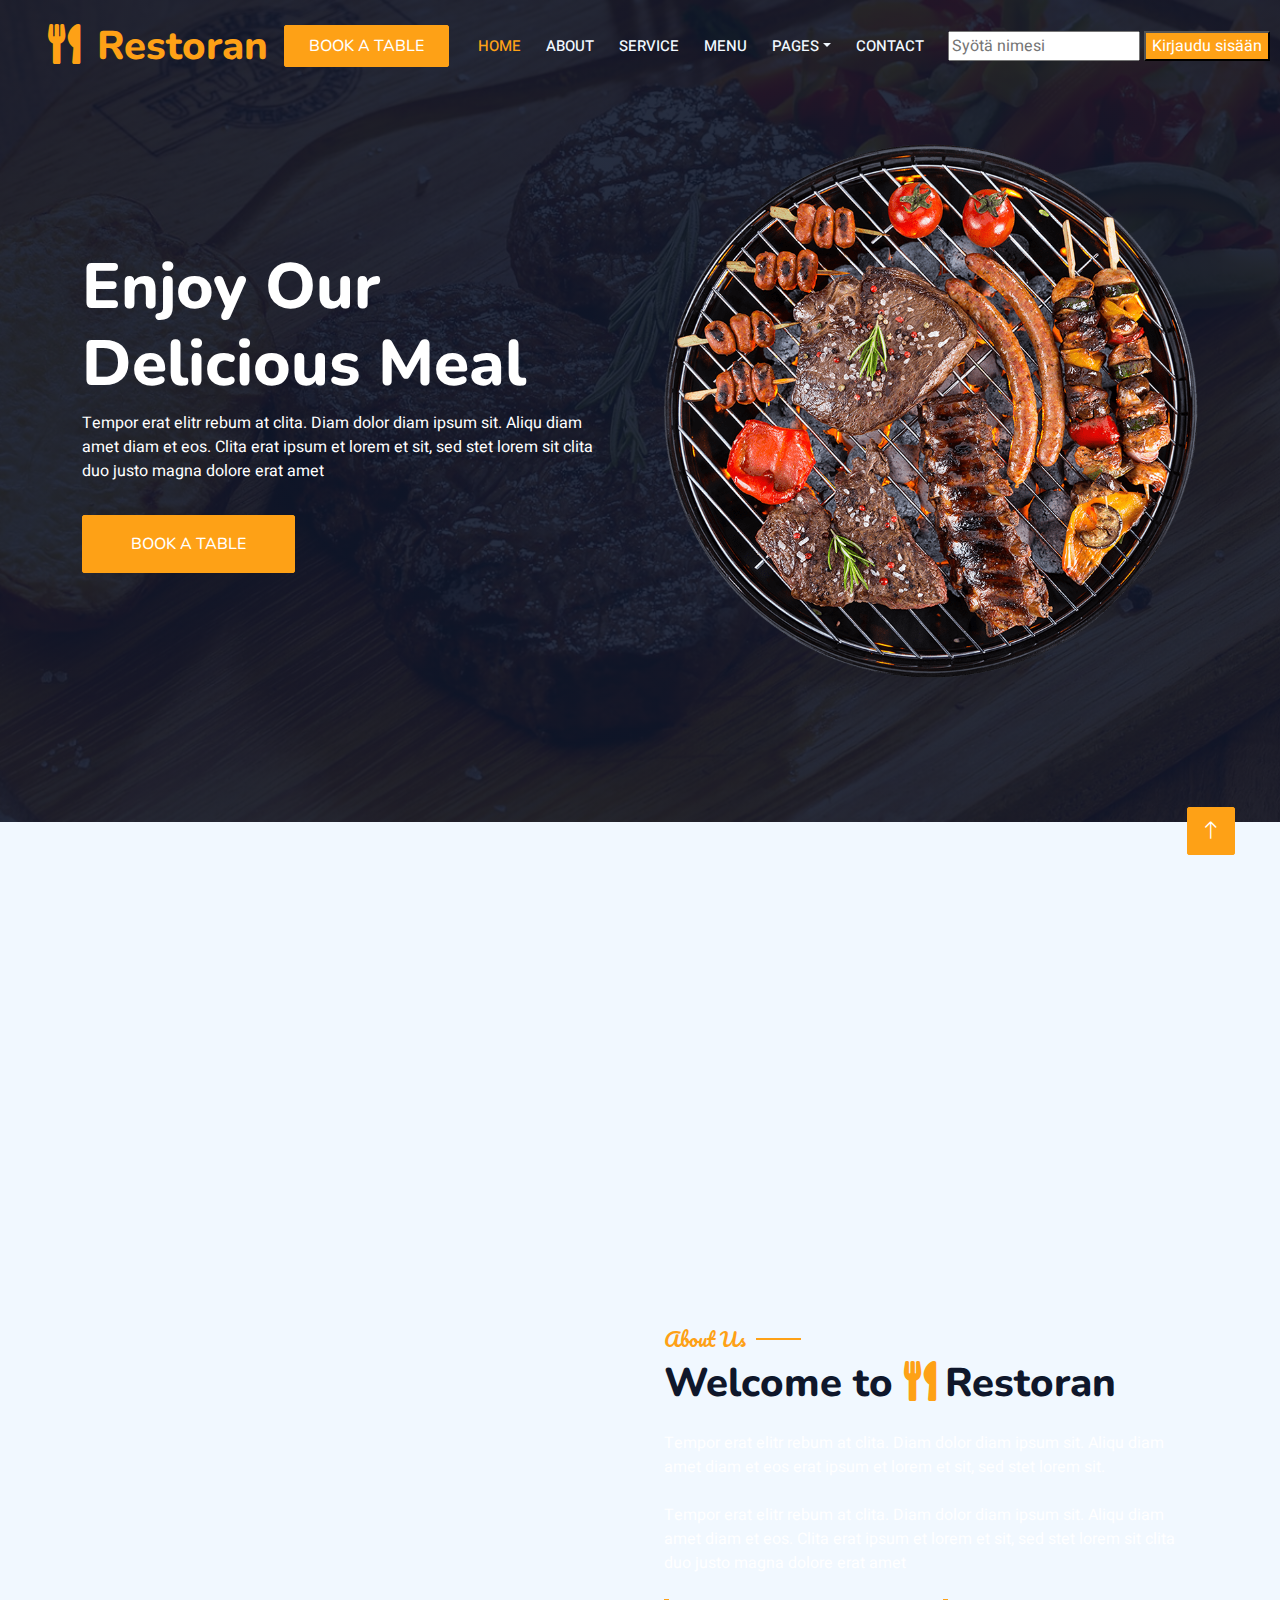
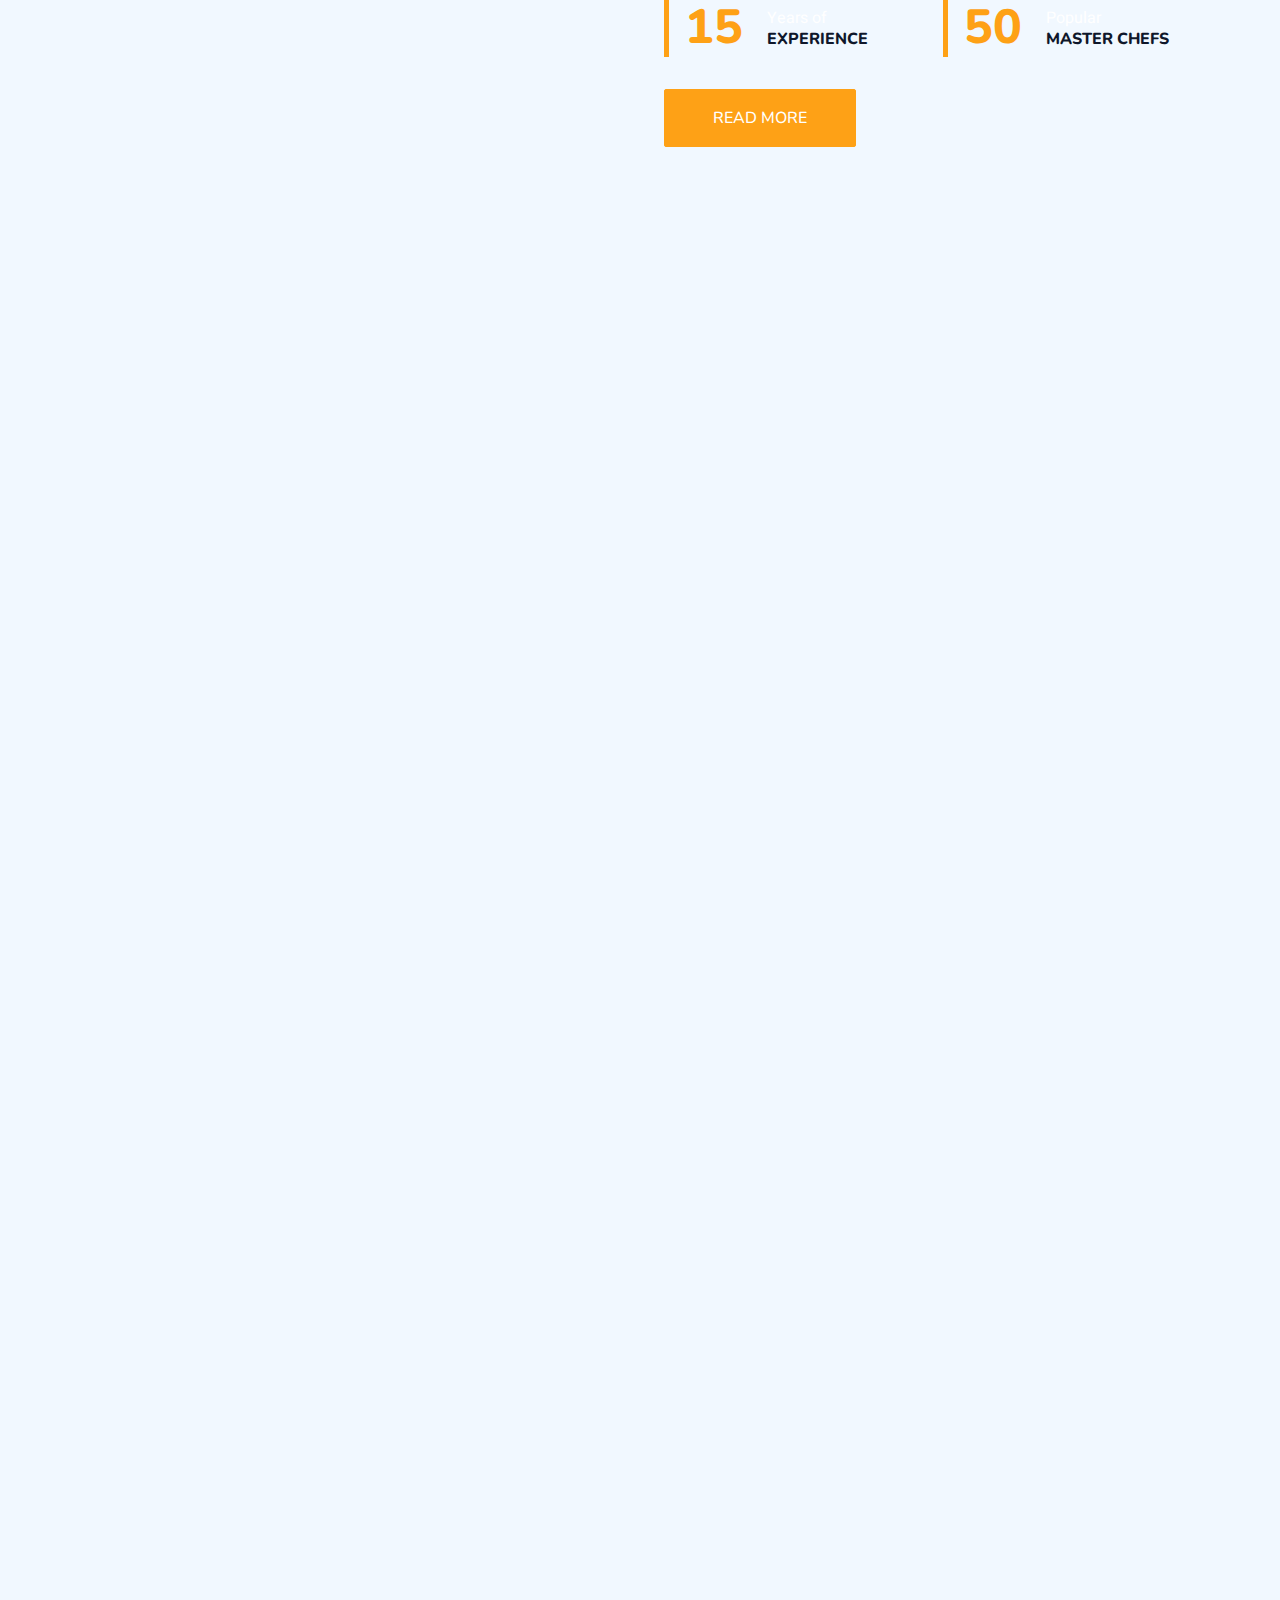
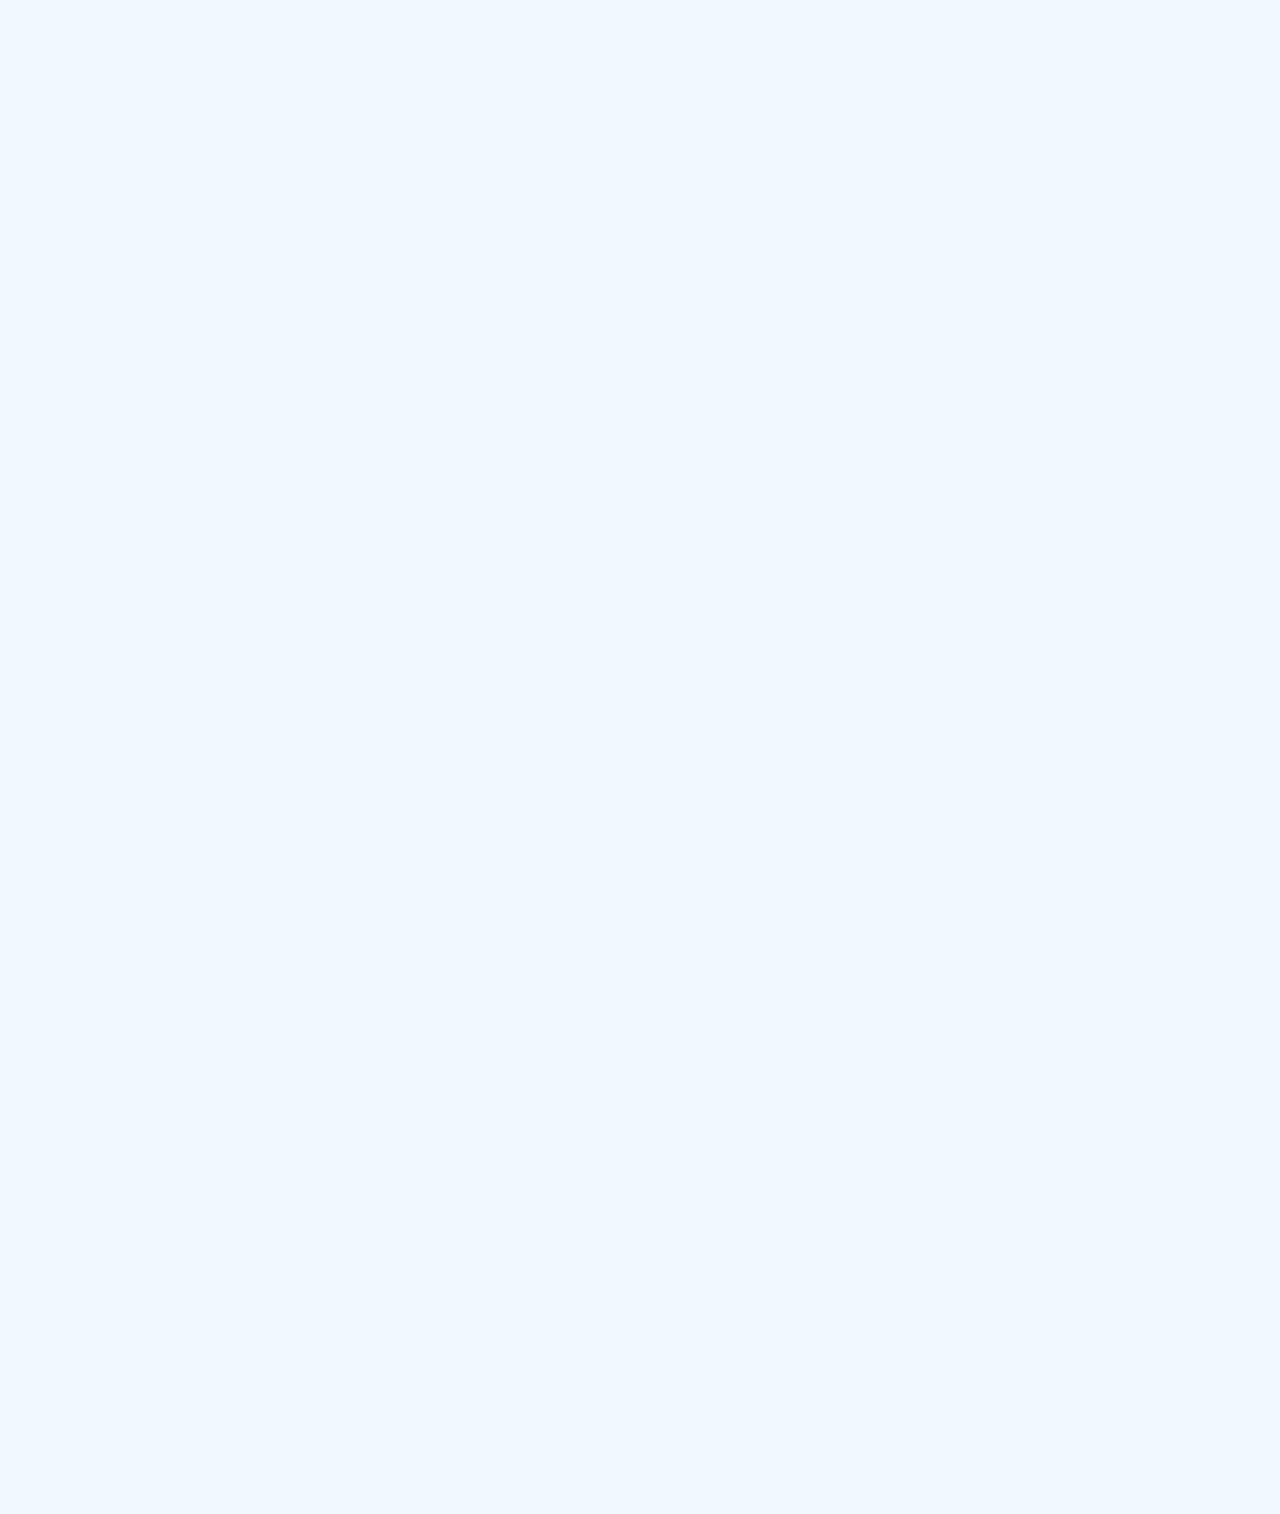
<file: demo9/Restoran Free Website Template - Free-CSS.com/bootstrap-restaurant-template/index.html>
<!DOCTYPE html>
<html lang="en">

<head>
    <meta charset="utf-8">
    <title>Restoran - Bootstrap Restaurant Template</title>
    <meta content="width=device-width, initial-scale=1.0" name="viewport">
    <meta content="" name="keywords">
    <meta content="" name="description">

    <!-- Favicon -->
    <link href="img/favicon.ico" rel="icon">

    <!-- Google Web Fonts -->
    <link rel="preconnect" href="https://fonts.googleapis.com">
    <link rel="preconnect" href="https://fonts.gstatic.com" crossorigin>
    <link href="https://fonts.googleapis.com/css2?family=Heebo:wght@400;500;600&family=Nunito:wght@600;700;800&family=Pacifico&display=swap" rel="stylesheet">

    <!-- Icon Font Stylesheet -->
    <link href="https://cdnjs.cloudflare.com/ajax/libs/font-awesome/5.10.0/css/all.min.css" rel="stylesheet">
    <link href="https://cdn.jsdelivr.net/npm/bootstrap-icons@1.4.1/font/bootstrap-icons.css" rel="stylesheet">

    <!-- Libraries Stylesheet -->
    <link href="lib/animate/animate.min.css" rel="stylesheet">
    <link href="lib/owlcarousel/assets/owl.carousel.min.css" rel="stylesheet">
    <link href="lib/tempusdominus/css/tempusdominus-bootstrap-4.min.css" rel="stylesheet" />

    <!-- Customized Bootstrap Stylesheet -->
    <link href="css/bootstrap.min.css" rel="stylesheet">

    <!-- Template Stylesheet -->
    <link href="css/style.css" rel="stylesheet">
</head>

<body>
    <div class="container-xxl bg-white p-0">
        <!-- Spinner Start -->
        <div id="spinner" class="show bg-white position-fixed translate-middle w-100 vh-100 top-50 start-50 d-flex align-items-center justify-content-center">
            <div class="spinner-border text-primary" style="width: 3rem; height: 3rem;" role="status">
                <span class="sr-only">Loading...</span>
            </div>
        </div>
        <!-- Spinner End -->


        <!-- Navbar & Hero Start -->
        <div class="container-xxl position-relative p-0">
            <nav class="navbar navbar-expand-lg navbar-dark bg-dark px-4 px-lg-5 py-3 py-lg-0">
                <a href="" class="navbar-brand p-0">
                    <h1 class="text-primary m-0"><i class="fa fa-utensils me-3"></i>Restoran</h1>
                    <!-- <img src="img/logo.png" alt="Logo"> -->
                </a>
                <button class="navbar-toggler" type="button" data-bs-toggle="collapse" data-bs-target="#navbarCollapse">
                    <span class="fa fa-bars"></span>
                </button>
                <div class="collapse navbar-collapse" id="navbarCollapse">
                    <div class="navbar-nav ms-auto py-0 pe-4">
                        <a href="index.html" class="nav-item nav-link active">Home</a>
                        <a href="about.html" class="nav-item nav-link">About</a>
                        <a href="service.html" class="nav-item nav-link">Service</a>
                        <a href="menu.html" class="nav-item nav-link">Menu</a>
                        <div class="nav-item dropdown">
                            <a href="#" class="nav-link dropdown-toggle" data-bs-toggle="dropdown">Pages</a>
                            <div class="dropdown-menu m-0">
                                <a href="booking.html" class="dropdown-item">Booking</a>
                                <a href="team.html" class="dropdown-item">Our Team</a>
                                <a href="testimonial.html" class="dropdown-item">Testimonial</a>
                            </div>
                        </div>
                        <a href="contact.html" class="nav-item nav-link">Contact</a>
                    </div>
                    <a href="" class="btn btn-primary py-2 px-4">Book A Table</a>
                </div>

                <div id="kirjautumisLaatikko">
                    <input type="text" id="nimi" placeholder="Syötä nimesi">
                    <button style="color: white; background-color: #FEA116;" onclick="kirjauduSisaan()">Kirjaudu sisään</button>
                  </div>
                  
                  <div id="tervetuloaTeksti"></div>
                  
                  <button id="kirjauduUlos" style="display: none; color: white; background-color: #FEA116;" onclick="kirjauduUlos()">Kirjaudu ulos</button>

                </div>

                  <script>
                    document.addEventListener("DOMContentLoaded", onkoKirjautunut);

function kirjauduSisaan() {
var nimi = document.getElementById("nimi").value;
if (nimi !== "") {
  document.getElementById("kirjautumisLaatikko").style.display = "none";
  document.getElementById("tervetuloaTeksti").innerText = "Tervetuloa " + nimi + "!";
  document.getElementById("kirjauduUlos").style.display = "block";
} else {
  alert("Syötä nimesi!");
}
}

function kirjauduUlos() {
document.getElementById("kirjautumisLaatikko").style.display = "block";
document.getElementById("tervetuloaTeksti").innerText = "";
document.getElementById("kirjauduUlos").style.display = "none";
}
                  </script>
                  
            </nav>

            <div class="container-xxl py-5 bg-dark hero-header mb-5">
                <div class="container my-5 py-5">
                    <div class="row align-items-center g-5">
                        <div class="col-lg-6 text-center text-lg-start">
                            <h1 class="display-3 text-white animated slideInLeft">Enjoy Our<br>Delicious Meal</h1>
                            <p class="text-white animated slideInLeft mb-4 pb-2">Tempor erat elitr rebum at clita. Diam dolor diam ipsum sit. Aliqu diam amet diam et eos. Clita erat ipsum et lorem et sit, sed stet lorem sit clita duo justo magna dolore erat amet</p>
                            <a href="" class="btn btn-primary py-sm-3 px-sm-5 me-3 animated slideInLeft">Book A Table</a>
                        </div>
                        <div class="col-lg-6 text-center text-lg-end overflow-hidden">
                            <img class="img-fluid" src="img/hero.png" alt="">
                        </div>
                    </div>
                </div>
            </div>
        </div>
        <!-- Navbar & Hero End -->


        <!-- Service Start -->
        <div class="container-xxl py-5">
            <div class="container">
                <div class="row g-4">
                    <div class="col-lg-3 col-sm-6 wow fadeInUp" data-wow-delay="0.1s">
                        <div class="service-item rounded pt-3">
                            <div class="p-4">
                                <i class="fa fa-3x fa-user-tie text-primary mb-4"></i>
                                <h5>Master Chefs</h5>
                                <p>Diam elitr kasd sed at elitr sed ipsum justo dolor sed clita amet diam</p>
                            </div>
                        </div>
                    </div>
                    <div class="col-lg-3 col-sm-6 wow fadeInUp" data-wow-delay="0.3s">
                        <div class="service-item rounded pt-3">
                            <div class="p-4">
                                <i class="fa fa-3x fa-utensils text-primary mb-4"></i>
                                <h5>Quality Food</h5>
                                <p>Diam elitr kasd sed at elitr sed ipsum justo dolor sed clita amet diam</p>
                            </div>
                        </div>
                    </div>
                    <div class="col-lg-3 col-sm-6 wow fadeInUp" data-wow-delay="0.5s">
                        <div class="service-item rounded pt-3">
                            <div class="p-4">
                                <i class="fa fa-3x fa-cart-plus text-primary mb-4"></i>
                                <h5>Online Order</h5>
                                <p>Diam elitr kasd sed at elitr sed ipsum justo dolor sed clita amet diam</p>
                            </div>
                        </div>
                    </div>
                    <div class="col-lg-3 col-sm-6 wow fadeInUp" data-wow-delay="0.7s">
                        <div class="service-item rounded pt-3">
                            <div class="p-4">
                                <i class="fa fa-3x fa-headset text-primary mb-4"></i>
                                <h5>24/7 Service</h5>
                                <p>Diam elitr kasd sed at elitr sed ipsum justo dolor sed clita amet diam</p>
                            </div>
                        </div>
                    </div>
                </div>
            </div>
        </div>
        <!-- Service End -->


        <!-- About Start -->
        <div class="container-xxl py-5">
            <div class="container">
                <div class="row g-5 align-items-center">
                    <div class="col-lg-6">
                        <div class="row g-3">
                            <div class="col-6 text-start">
                                <img class="img-fluid rounded w-100 wow zoomIn" data-wow-delay="0.1s" src="img/about-1.jpg">
                            </div>
                            <div class="col-6 text-start">
                                <img class="img-fluid rounded w-75 wow zoomIn" data-wow-delay="0.3s" src="img/about-2.jpg" style="margin-top: 25%;">
                            </div>
                            <div class="col-6 text-end">
                                <img class="img-fluid rounded w-75 wow zoomIn" data-wow-delay="0.5s" src="img/about-3.jpg">
                            </div>
                            <div class="col-6 text-end">
                                <img class="img-fluid rounded w-100 wow zoomIn" data-wow-delay="0.7s" src="img/about-4.jpg">
                            </div>
                        </div>
                    </div>
                    <div class="col-lg-6">
                        <h5 class="section-title ff-secondary text-start text-primary fw-normal">About Us</h5>
                        <h1 class="mb-4">Welcome to <i class="fa fa-utensils text-primary me-2"></i>Restoran</h1>
                        <p class="mb-4">Tempor erat elitr rebum at clita. Diam dolor diam ipsum sit. Aliqu diam amet diam et eos erat ipsum et lorem et sit, sed stet lorem sit.</p>
                        <p class="mb-4">Tempor erat elitr rebum at clita. Diam dolor diam ipsum sit. Aliqu diam amet diam et eos. Clita erat ipsum et lorem et sit, sed stet lorem sit clita duo justo magna dolore erat amet</p>
                        <div class="row g-4 mb-4">
                            <div class="col-sm-6">
                                <div class="d-flex align-items-center border-start border-5 border-primary px-3">
                                    <h1 class="flex-shrink-0 display-5 text-primary mb-0" data-toggle="counter-up">15</h1>
                                    <div class="ps-4">
                                        <p class="mb-0">Years of</p>
                                        <h6 class="text-uppercase mb-0">Experience</h6>
                                    </div>
                                </div>
                            </div>
                            <div class="col-sm-6">
                                <div class="d-flex align-items-center border-start border-5 border-primary px-3">
                                    <h1 class="flex-shrink-0 display-5 text-primary mb-0" data-toggle="counter-up">50</h1>
                                    <div class="ps-4">
                                        <p class="mb-0">Popular</p>
                                        <h6 class="text-uppercase mb-0">Master Chefs</h6>
                                    </div>
                                </div>
                            </div>
                        </div>
                        <a class="btn btn-primary py-3 px-5 mt-2" href="">Read More</a>
                    </div>
                </div>
            </div>
        </div>
        <!-- About End -->


        <!-- Menu Start -->
        <div class="container-xxl py-5">
            <div class="container">
                <div class="text-center wow fadeInUp" data-wow-delay="0.1s">
                    <h5 class="section-title ff-secondary text-center text-primary fw-normal">Food Menu</h5>
                    <h1 class="mb-5">Most Popular Items</h1>
                </div>
                <div class="tab-class text-center wow fadeInUp" data-wow-delay="0.1s">
                    <ul class="nav nav-pills d-inline-flex justify-content-center border-bottom mb-5">
                        <li class="nav-item">
                            <a class="d-flex align-items-center text-start mx-3 ms-0 pb-3 active" data-bs-toggle="pill" href="#tab-1">
                                <i class="fa fa-coffee fa-2x text-primary"></i>
                                <div class="ps-3">
                                    <small class="text-body">Popular</small>
                                    <h6 class="mt-n1 mb-0">Breakfast</h6>
                                </div>
                            </a>
                        </li>
                        <li class="nav-item">
                            <a class="d-flex align-items-center text-start mx-3 pb-3" data-bs-toggle="pill" href="#tab-2">
                                <i class="fa fa-hamburger fa-2x text-primary"></i>
                                <div class="ps-3">
                                    <small class="text-body">Special</small>
                                    <h6 class="mt-n1 mb-0">Launch</h6>
                                </div>
                            </a>
                        </li>
                        <li class="nav-item">
                            <a class="d-flex align-items-center text-start mx-3 me-0 pb-3" data-bs-toggle="pill" href="#tab-3">
                                <i class="fa fa-utensils fa-2x text-primary"></i>
                                <div class="ps-3">
                                    <small class="text-body">Lovely</small>
                                    <h6 class="mt-n1 mb-0">Dinner</h6>
                                </div>
                            </a>
                        </li>
                    </ul>
                    <div class="tab-content">
                        <div id="tab-1" class="tab-pane fade show p-0 active">
                            <div class="row g-4">
                                <div class="col-lg-6">
                                    <div class="d-flex align-items-center">
                                        <img class="flex-shrink-0 img-fluid rounded" src="img/menu-1.jpg" alt="" style="width: 80px;">
                                        <div class="w-100 d-flex flex-column text-start ps-4">
                                            <h5 class="d-flex justify-content-between border-bottom pb-2">
                                                <span>Chicken Burger</span>
                                                <span class="text-primary">$115</span>
                                            </h5>
                                            <small class="fst-italic">Ipsum ipsum clita erat amet dolor justo diam</small>
                                        </div>
                                    </div>
                                </div>
                                <div class="col-lg-6">
                                    <div class="d-flex align-items-center">
                                        <img class="flex-shrink-0 img-fluid rounded" src="img/menu-2.jpg" alt="" style="width: 80px;">
                                        <div class="w-100 d-flex flex-column text-start ps-4">
                                            <h5 class="d-flex justify-content-between border-bottom pb-2">
                                                <span>Chicken Burger</span>
                                                <span class="text-primary">$115</span>
                                            </h5>
                                            <small class="fst-italic">Ipsum ipsum clita erat amet dolor justo diam</small>
                                        </div>
                                    </div>
                                </div>
                                <div class="col-lg-6">
                                    <div class="d-flex align-items-center">
                                        <img class="flex-shrink-0 img-fluid rounded" src="img/menu-3.jpg" alt="" style="width: 80px;">
                                        <div class="w-100 d-flex flex-column text-start ps-4">
                                            <h5 class="d-flex justify-content-between border-bottom pb-2">
                                                <span>Chicken Burger</span>
                                                <span class="text-primary">$115</span>
                                            </h5>
                                            <small class="fst-italic">Ipsum ipsum clita erat amet dolor justo diam</small>
                                        </div>
                                    </div>
                                </div>
                                <div class="col-lg-6">
                                    <div class="d-flex align-items-center">
                                        <img class="flex-shrink-0 img-fluid rounded" src="img/menu-4.jpg" alt="" style="width: 80px;">
                                        <div class="w-100 d-flex flex-column text-start ps-4">
                                            <h5 class="d-flex justify-content-between border-bottom pb-2">
                                                <span>Chicken Burger</span>
                                                <span class="text-primary">$115</span>
                                            </h5>
                                            <small class="fst-italic">Ipsum ipsum clita erat amet dolor justo diam</small>
                                        </div>
                                    </div>
                                </div>
                                <div class="col-lg-6">
                                    <div class="d-flex align-items-center">
                                        <img class="flex-shrink-0 img-fluid rounded" src="img/menu-5.jpg" alt="" style="width: 80px;">
                                        <div class="w-100 d-flex flex-column text-start ps-4">
                                            <h5 class="d-flex justify-content-between border-bottom pb-2">
                                                <span>Chicken Burger</span>
                                                <span class="text-primary">$115</span>
                                            </h5>
                                            <small class="fst-italic">Ipsum ipsum clita erat amet dolor justo diam</small>
                                        </div>
                                    </div>
                                </div>
                                <div class="col-lg-6">
                                    <div class="d-flex align-items-center">
                                        <img class="flex-shrink-0 img-fluid rounded" src="img/menu-6.jpg" alt="" style="width: 80px;">
                                        <div class="w-100 d-flex flex-column text-start ps-4">
                                            <h5 class="d-flex justify-content-between border-bottom pb-2">
                                                <span>Chicken Burger</span>
                                                <span class="text-primary">$115</span>
                                            </h5>
                                            <small class="fst-italic">Ipsum ipsum clita erat amet dolor justo diam</small>
                                        </div>
                                    </div>
                                </div>
                                <div class="col-lg-6">
                                    <div class="d-flex align-items-center">
                                        <img class="flex-shrink-0 img-fluid rounded" src="img/menu-7.jpg" alt="" style="width: 80px;">
                                        <div class="w-100 d-flex flex-column text-start ps-4">
                                            <h5 class="d-flex justify-content-between border-bottom pb-2">
                                                <span>Chicken Burger</span>
                                                <span class="text-primary">$115</span>
                                            </h5>
                                            <small class="fst-italic">Ipsum ipsum clita erat amet dolor justo diam</small>
                                        </div>
                                    </div>
                                </div>
                                <div class="col-lg-6">
                                    <div class="d-flex align-items-center">
                                        <img class="flex-shrink-0 img-fluid rounded" src="img/menu-8.jpg" alt="" style="width: 80px;">
                                        <div class="w-100 d-flex flex-column text-start ps-4">
                                            <h5 class="d-flex justify-content-between border-bottom pb-2">
                                                <span>Chicken Burger</span>
                                                <span class="text-primary">$115</span>
                                            </h5>
                                            <small class="fst-italic">Ipsum ipsum clita erat amet dolor justo diam</small>
                                        </div>
                                    </div>
                                </div>
                            </div>
                        </div>
                        <div id="tab-2" class="tab-pane fade show p-0">
                            <div class="row g-4">
                                <div class="col-lg-6">
                                    <div class="d-flex align-items-center">
                                        <img class="flex-shrink-0 img-fluid rounded" src="img/menu-1.jpg" alt="" style="width: 80px;">
                                        <div class="w-100 d-flex flex-column text-start ps-4">
                                            <h5 class="d-flex justify-content-between border-bottom pb-2">
                                                <span>Chicken Burger</span>
                                                <span class="text-primary">$115</span>
                                            </h5>
                                            <small class="fst-italic">Ipsum ipsum clita erat amet dolor justo diam</small>
                                        </div>
                                    </div>
                                </div>
                                <div class="col-lg-6">
                                    <div class="d-flex align-items-center">
                                        <img class="flex-shrink-0 img-fluid rounded" src="img/menu-2.jpg" alt="" style="width: 80px;">
                                        <div class="w-100 d-flex flex-column text-start ps-4">
                                            <h5 class="d-flex justify-content-between border-bottom pb-2">
                                                <span>Chicken Burger</span>
                                                <span class="text-primary">$115</span>
                                            </h5>
                                            <small class="fst-italic">Ipsum ipsum clita erat amet dolor justo diam</small>
                                        </div>
                                    </div>
                                </div>
                                <div class="col-lg-6">
                                    <div class="d-flex align-items-center">
                                        <img class="flex-shrink-0 img-fluid rounded" src="img/menu-3.jpg" alt="" style="width: 80px;">
                                        <div class="w-100 d-flex flex-column text-start ps-4">
                                            <h5 class="d-flex justify-content-between border-bottom pb-2">
                                                <span>Chicken Burger</span>
                                                <span class="text-primary">$115</span>
                                            </h5>
                                            <small class="fst-italic">Ipsum ipsum clita erat amet dolor justo diam</small>
                                        </div>
                                    </div>
                                </div>
                                <div class="col-lg-6">
                                    <div class="d-flex align-items-center">
                                        <img class="flex-shrink-0 img-fluid rounded" src="img/menu-4.jpg" alt="" style="width: 80px;">
                                        <div class="w-100 d-flex flex-column text-start ps-4">
                                            <h5 class="d-flex justify-content-between border-bottom pb-2">
                                                <span>Chicken Burger</span>
                                                <span class="text-primary">$115</span>
                                            </h5>
                                            <small class="fst-italic">Ipsum ipsum clita erat amet dolor justo diam</small>
                                        </div>
                                    </div>
                                </div>
                                <div class="col-lg-6">
                                    <div class="d-flex align-items-center">
                                        <img class="flex-shrink-0 img-fluid rounded" src="img/menu-5.jpg" alt="" style="width: 80px;">
                                        <div class="w-100 d-flex flex-column text-start ps-4">
                                            <h5 class="d-flex justify-content-between border-bottom pb-2">
                                                <span>Chicken Burger</span>
                                                <span class="text-primary">$115</span>
                                            </h5>
                                            <small class="fst-italic">Ipsum ipsum clita erat amet dolor justo diam</small>
                                        </div>
                                    </div>
                                </div>
                                <div class="col-lg-6">
                                    <div class="d-flex align-items-center">
                                        <img class="flex-shrink-0 img-fluid rounded" src="img/menu-6.jpg" alt="" style="width: 80px;">
                                        <div class="w-100 d-flex flex-column text-start ps-4">
                                            <h5 class="d-flex justify-content-between border-bottom pb-2">
                                                <span>Chicken Burger</span>
                                                <span class="text-primary">$115</span>
                                            </h5>
                                            <small class="fst-italic">Ipsum ipsum clita erat amet dolor justo diam</small>
                                        </div>
                                    </div>
                                </div>
                                <div class="col-lg-6">
                                    <div class="d-flex align-items-center">
                                        <img class="flex-shrink-0 img-fluid rounded" src="img/menu-7.jpg" alt="" style="width: 80px;">
                                        <div class="w-100 d-flex flex-column text-start ps-4">
                                            <h5 class="d-flex justify-content-between border-bottom pb-2">
                                                <span>Chicken Burger</span>
                                                <span class="text-primary">$115</span>
                                            </h5>
                                            <small class="fst-italic">Ipsum ipsum clita erat amet dolor justo diam</small>
                                        </div>
                                    </div>
                                </div>
                                <div class="col-lg-6">
                                    <div class="d-flex align-items-center">
                                        <img class="flex-shrink-0 img-fluid rounded" src="img/menu-8.jpg" alt="" style="width: 80px;">
                                        <div class="w-100 d-flex flex-column text-start ps-4">
                                            <h5 class="d-flex justify-content-between border-bottom pb-2">
                                                <span>Chicken Burger</span>
                                                <span class="text-primary">$115</span>
                                            </h5>
                                            <small class="fst-italic">Ipsum ipsum clita erat amet dolor justo diam</small>
                                        </div>
                                    </div>
                                </div>
                            </div>
                        </div>
                        <div id="tab-3" class="tab-pane fade show p-0">
                            <div class="row g-4">
                                <div class="col-lg-6">
                                    <div class="d-flex align-items-center">
                                        <img class="flex-shrink-0 img-fluid rounded" src="img/menu-1.jpg" alt="" style="width: 80px;">
                                        <div class="w-100 d-flex flex-column text-start ps-4">
                                            <h5 class="d-flex justify-content-between border-bottom pb-2">
                                                <span>Chicken Burger</span>
                                                <span class="text-primary">$115</span>
                                            </h5>
                                            <small class="fst-italic">Ipsum ipsum clita erat amet dolor justo diam</small>
                                        </div>
                                    </div>
                                </div>
                                <div class="col-lg-6">
                                    <div class="d-flex align-items-center">
                                        <img class="flex-shrink-0 img-fluid rounded" src="img/menu-2.jpg" alt="" style="width: 80px;">
                                        <div class="w-100 d-flex flex-column text-start ps-4">
                                            <h5 class="d-flex justify-content-between border-bottom pb-2">
                                                <span>Chicken Burger</span>
                                                <span class="text-primary">$115</span>
                                            </h5>
                                            <small class="fst-italic">Ipsum ipsum clita erat amet dolor justo diam</small>
                                        </div>
                                    </div>
                                </div>
                                <div class="col-lg-6">
                                    <div class="d-flex align-items-center">
                                        <img class="flex-shrink-0 img-fluid rounded" src="img/menu-3.jpg" alt="" style="width: 80px;">
                                        <div class="w-100 d-flex flex-column text-start ps-4">
                                            <h5 class="d-flex justify-content-between border-bottom pb-2">
                                                <span>Chicken Burger</span>
                                                <span class="text-primary">$115</span>
                                            </h5>
                                            <small class="fst-italic">Ipsum ipsum clita erat amet dolor justo diam</small>
                                        </div>
                                    </div>
                                </div>
                                <div class="col-lg-6">
                                    <div class="d-flex align-items-center">
                                        <img class="flex-shrink-0 img-fluid rounded" src="img/menu-4.jpg" alt="" style="width: 80px;">
                                        <div class="w-100 d-flex flex-column text-start ps-4">
                                            <h5 class="d-flex justify-content-between border-bottom pb-2">
                                                <span>Chicken Burger</span>
                                                <span class="text-primary">$115</span>
                                            </h5>
                                            <small class="fst-italic">Ipsum ipsum clita erat amet dolor justo diam</small>
                                        </div>
                                    </div>
                                </div>
                                <div class="col-lg-6">
                                    <div class="d-flex align-items-center">
                                        <img class="flex-shrink-0 img-fluid rounded" src="img/menu-5.jpg" alt="" style="width: 80px;">
                                        <div class="w-100 d-flex flex-column text-start ps-4">
                                            <h5 class="d-flex justify-content-between border-bottom pb-2">
                                                <span>Chicken Burger</span>
                                                <span class="text-primary">$115</span>
                                            </h5>
                                            <small class="fst-italic">Ipsum ipsum clita erat amet dolor justo diam</small>
                                        </div>
                                    </div>
                                </div>
                                <div class="col-lg-6">
                                    <div class="d-flex align-items-center">
                                        <img class="flex-shrink-0 img-fluid rounded" src="img/menu-6.jpg" alt="" style="width: 80px;">
                                        <div class="w-100 d-flex flex-column text-start ps-4">
                                            <h5 class="d-flex justify-content-between border-bottom pb-2">
                                                <span>Chicken Burger</span>
                                                <span class="text-primary">$115</span>
                                            </h5>
                                            <small class="fst-italic">Ipsum ipsum clita erat amet dolor justo diam</small>
                                        </div>
                                    </div>
                                </div>
                                <div class="col-lg-6">
                                    <div class="d-flex align-items-center">
                                        <img class="flex-shrink-0 img-fluid rounded" src="img/menu-7.jpg" alt="" style="width: 80px;">
                                        <div class="w-100 d-flex flex-column text-start ps-4">
                                            <h5 class="d-flex justify-content-between border-bottom pb-2">
                                                <span>Chicken Burger</span>
                                                <span class="text-primary">$115</span>
                                            </h5>
                                            <small class="fst-italic">Ipsum ipsum clita erat amet dolor justo diam</small>
                                        </div>
                                    </div>
                                </div>
                                <div class="col-lg-6">
                                    <div class="d-flex align-items-center">
                                        <img class="flex-shrink-0 img-fluid rounded" src="img/menu-8.jpg" alt="" style="width: 80px;">
                                        <div class="w-100 d-flex flex-column text-start ps-4">
                                            <h5 class="d-flex justify-content-between border-bottom pb-2">
                                                <span>Chicken Burger</span>
                                                <span class="text-primary">$115</span>
                                            </h5>
                                            <small class="fst-italic">Ipsum ipsum clita erat amet dolor justo diam</small>
                                        </div>
                                    </div>
                                </div>
                            </div>
                        </div>
                    </div>
                </div>
            </div>
        </div>
        <!-- Menu End -->


        <!-- Reservation Start -->
        <div class="container-xxl py-5 px-0 wow fadeInUp" data-wow-delay="0.1s">
            <div class="row g-0">
                <div class="col-md-6">
                    <div class="video">
                        <button type="button" class="btn-play" data-bs-toggle="modal" data-src="https://www.youtube.com/embed/DWRcNpR6Kdc" data-bs-target="#videoModal">
                            <span></span>
                        </button>
                    </div>
                </div>
                <div class="col-md-6 bg-dark d-flex align-items-center">
                    <div class="p-5 wow fadeInUp" data-wow-delay="0.2s">
                        <h5 class="section-title ff-secondary text-start text-primary fw-normal">Reservation</h5>
                        <h1 class="text-white mb-4">Book A Table Online</h1>
                        <form>
                            <div class="row g-3">
                                <div class="col-md-6">
                                    <div class="form-floating">
                                        <input type="text" class="form-control" id="name" placeholder="Your Name">
                                        <label for="name">Your Name</label>
                                    </div>
                                </div>
                                <div class="col-md-6">
                                    <div class="form-floating">
                                        <input type="email" class="form-control" id="email" placeholder="Your Email">
                                        <label for="email">Your Email</label>
                                    </div>
                                </div>
                                <div class="col-md-6">
                                    <div class="form-floating date" id="date3" data-target-input="nearest">
                                        <input type="text" class="form-control datetimepicker-input" id="datetime" placeholder="Date & Time" data-target="#date3" data-toggle="datetimepicker" />
                                        <label for="datetime">Date & Time</label>
                                    </div>
                                </div>
                                <div class="col-md-6">
                                    <div class="form-floating">
                                        <select class="form-select" id="select1">
                                          <option value="1">People 1</option>
                                          <option value="2">People 2</option>
                                          <option value="3">People 3</option>
                                        </select>
                                        <label for="select1">No Of People</label>
                                      </div>
                                </div>
                                <div class="col-12">
                                    <div class="form-floating">
                                        <textarea class="form-control" placeholder="Special Request" id="message" style="height: 100px"></textarea>
                                        <label for="message">Special Request</label>
                                    </div>
                                </div>
                                <div class="col-12">
                                    <button class="btn btn-primary w-100 py-3" type="submit">Book Now</button>
                                </div>
                            </div>
                        </form>
                    </div>
                </div>
            </div>
        </div>

        <div class="modal fade" id="videoModal" tabindex="-1" aria-labelledby="exampleModalLabel" aria-hidden="true">
            <div class="modal-dialog">
                <div class="modal-content rounded-0">
                    <div class="modal-header">
                        <h5 class="modal-title" id="exampleModalLabel">Youtube Video</h5>
                        <button type="button" class="btn-close" data-bs-dismiss="modal" aria-label="Close"></button>
                    </div>
                    <div class="modal-body">
                        <!-- 16:9 aspect ratio -->
                        <div class="ratio ratio-16x9">
                            <iframe class="embed-responsive-item" src="" id="video" allowfullscreen allowscriptaccess="always"
                                allow="autoplay"></iframe>
                        </div>
                    </div>
                </div>
            </div>
        </div>
        <!-- Reservation Start -->


        <!-- Team Start -->
        <div class="container-xxl pt-5 pb-3">
            <div class="container">
                <div class="text-center wow fadeInUp" data-wow-delay="0.1s">
                    <h5 class="section-title ff-secondary text-center text-primary fw-normal">Team Members</h5>
                    <h1 class="mb-5">Our Master Chefs</h1>
                </div>
                <div class="row g-4">
                    <div class="col-lg-3 col-md-6 wow fadeInUp" data-wow-delay="0.1s">
                        <div class="team-item text-center rounded overflow-hidden">
                            <div class="rounded-circle overflow-hidden m-4">
                                <img class="img-fluid" src="img/team-1.jpg" alt="">
                            </div>
                            <h5 class="mb-0">Full Name</h5>
                            <small>Designation</small>
                            <div class="d-flex justify-content-center mt-3">
                                <a class="btn btn-square btn-primary mx-1" href=""><i class="fab fa-facebook-f"></i></a>
                                <a class="btn btn-square btn-primary mx-1" href=""><i class="fab fa-twitter"></i></a>
                                <a class="btn btn-square btn-primary mx-1" href=""><i class="fab fa-instagram"></i></a>
                            </div>
                        </div>
                    </div>
                    <div class="col-lg-3 col-md-6 wow fadeInUp" data-wow-delay="0.3s">
                        <div class="team-item text-center rounded overflow-hidden">
                            <div class="rounded-circle overflow-hidden m-4">
                                <img class="img-fluid" src="img/team-2.jpg" alt="">
                            </div>
                            <h5 class="mb-0">Full Name</h5>
                            <small>Designation</small>
                            <div class="d-flex justify-content-center mt-3">
                                <a class="btn btn-square btn-primary mx-1" href=""><i class="fab fa-facebook-f"></i></a>
                                <a class="btn btn-square btn-primary mx-1" href=""><i class="fab fa-twitter"></i></a>
                                <a class="btn btn-square btn-primary mx-1" href=""><i class="fab fa-instagram"></i></a>
                            </div>
                        </div>
                    </div>
                    <div class="col-lg-3 col-md-6 wow fadeInUp" data-wow-delay="0.5s">
                        <div class="team-item text-center rounded overflow-hidden">
                            <div class="rounded-circle overflow-hidden m-4">
                                <img class="img-fluid" src="img/team-3.jpg" alt="">
                            </div>
                            <h5 class="mb-0">Full Name</h5>
                            <small>Designation</small>
                            <div class="d-flex justify-content-center mt-3">
                                <a class="btn btn-square btn-primary mx-1" href=""><i class="fab fa-facebook-f"></i></a>
                                <a class="btn btn-square btn-primary mx-1" href=""><i class="fab fa-twitter"></i></a>
                                <a class="btn btn-square btn-primary mx-1" href=""><i class="fab fa-instagram"></i></a>
                            </div>
                        </div>
                    </div>
                    <div class="col-lg-3 col-md-6 wow fadeInUp" data-wow-delay="0.7s">
                        <div class="team-item text-center rounded overflow-hidden">
                            <div class="rounded-circle overflow-hidden m-4">
                                <img class="img-fluid" src="img/team-4.jpg" alt="">
                            </div>
                            <h5 class="mb-0">Full Name</h5>
                            <small>Designation</small>
                            <div class="d-flex justify-content-center mt-3">
                                <a class="btn btn-square btn-primary mx-1" href=""><i class="fab fa-facebook-f"></i></a>
                                <a class="btn btn-square btn-primary mx-1" href=""><i class="fab fa-twitter"></i></a>
                                <a class="btn btn-square btn-primary mx-1" href=""><i class="fab fa-instagram"></i></a>
                            </div>
                        </div>
                    </div>
                </div>
            </div>
        </div>
        <!-- Team End -->


        <!-- Testimonial Start -->
        <div class="container-xxl py-5 wow fadeInUp" data-wow-delay="0.1s">
            <div class="container">
                <div class="text-center">
                    <h5 class="section-title ff-secondary text-center text-primary fw-normal">Testimonial</h5>
                    <h1 class="mb-5">Our Clients Say!!!</h1>
                </div>
                <div class="owl-carousel testimonial-carousel">
                    <div class="testimonial-item bg-transparent border rounded p-4">
                        <i class="fa fa-quote-left fa-2x text-primary mb-3"></i>
                        <p>Dolor et eos labore, stet justo sed est sed. Diam sed sed dolor stet amet eirmod eos labore diam</p>
                        <div class="d-flex align-items-center">
                            <img class="img-fluid flex-shrink-0 rounded-circle" src="img/testimonial-1.jpg" style="width: 50px; height: 50px;">
                            <div class="ps-3">
                                <h5 class="mb-1">Client Name</h5>
                                <small>Profession</small>
                            </div>
                        </div>
                    </div>
                    <div class="testimonial-item bg-transparent border rounded p-4">
                        <i class="fa fa-quote-left fa-2x text-primary mb-3"></i>
                        <p>Dolor et eos labore, stet justo sed est sed. Diam sed sed dolor stet amet eirmod eos labore diam</p>
                        <div class="d-flex align-items-center">
                            <img class="img-fluid flex-shrink-0 rounded-circle" src="img/testimonial-2.jpg" style="width: 50px; height: 50px;">
                            <div class="ps-3">
                                <h5 class="mb-1">Client Name</h5>
                                <small>Profession</small>
                            </div>
                        </div>
                    </div>
                    <div class="testimonial-item bg-transparent border rounded p-4">
                        <i class="fa fa-quote-left fa-2x text-primary mb-3"></i>
                        <p>Dolor et eos labore, stet justo sed est sed. Diam sed sed dolor stet amet eirmod eos labore diam</p>
                        <div class="d-flex align-items-center">
                            <img class="img-fluid flex-shrink-0 rounded-circle" src="img/testimonial-3.jpg" style="width: 50px; height: 50px;">
                            <div class="ps-3">
                                <h5 class="mb-1">Client Name</h5>
                                <small>Profession</small>
                            </div>
                        </div>
                    </div>
                    <div class="testimonial-item bg-transparent border rounded p-4">
                        <i class="fa fa-quote-left fa-2x text-primary mb-3"></i>
                        <p>Dolor et eos labore, stet justo sed est sed. Diam sed sed dolor stet amet eirmod eos labore diam</p>
                        <div class="d-flex align-items-center">
                            <img class="img-fluid flex-shrink-0 rounded-circle" src="img/testimonial-4.jpg" style="width: 50px; height: 50px;">
                            <div class="ps-3">
                                <h5 class="mb-1">Client Name</h5>
                                <small>Profession</small>
                            </div>
                        </div>
                    </div>
                </div>
            </div>
        </div>
        <!-- Testimonial End -->
        

        <!-- Footer Start -->
        <div class="container-fluid bg-dark text-light footer pt-5 mt-5 wow fadeIn" data-wow-delay="0.1s">
            <div class="container py-5">
                <div class="row g-5">
                    <div class="col-lg-3 col-md-6">
                        <h4 class="section-title ff-secondary text-start text-primary fw-normal mb-4">Company</h4>
                        <a class="btn btn-link" href="">About Us</a>
                        <a class="btn btn-link" href="">Contact Us</a>
                        <a class="btn btn-link" href="">Reservation</a>
                        <a class="btn btn-link" href="">Privacy Policy</a>
                        <a class="btn btn-link" href="">Terms & Condition</a>
                    </div>
                    <div class="col-lg-3 col-md-6">
                        <h4 class="section-title ff-secondary text-start text-primary fw-normal mb-4">Contact</h4>
                        <p class="mb-2"><i class="fa fa-map-marker-alt me-3"></i>123 Street, New York, USA</p>
                        <p class="mb-2"><i class="fa fa-phone-alt me-3"></i>+012 345 67890</p>
                        <p class="mb-2"><i class="fa fa-envelope me-3"></i>info@example.com</p>
                        <div class="d-flex pt-2">
                            <a class="btn btn-outline-light btn-social" href=""><i class="fab fa-twitter"></i></a>
                            <a class="btn btn-outline-light btn-social" href=""><i class="fab fa-facebook-f"></i></a>
                            <a class="btn btn-outline-light btn-social" href=""><i class="fab fa-youtube"></i></a>
                            <a class="btn btn-outline-light btn-social" href=""><i class="fab fa-linkedin-in"></i></a>
                        </div>
                    </div>
                    <div class="col-lg-3 col-md-6">
                        <h4 class="section-title ff-secondary text-start text-primary fw-normal mb-4">Opening</h4>
                        <h5 class="text-light fw-normal">Monday - Saturday</h5>
                        <p>09AM - 09PM</p>
                        <h5 class="text-light fw-normal">Sunday</h5>
                        <p>10AM - 08PM</p>
                    </div>
                    <div class="col-lg-3 col-md-6">
                        <h4 class="section-title ff-secondary text-start text-primary fw-normal mb-4">Newsletter</h4>
                        <p>Dolor amet sit justo amet elitr clita ipsum elitr est.</p>
                        <div class="position-relative mx-auto" style="max-width: 400px;">
                            <input class="form-control border-primary w-100 py-3 ps-4 pe-5" type="text" placeholder="Your email">
                            <button type="button" class="btn btn-primary py-2 position-absolute top-0 end-0 mt-2 me-2">SignUp</button>
                        </div>
                    </div>
                </div>
            </div>
            <div class="container">
                <div class="copyright">
                    <div class="row">
                        <div class="col-md-6 text-center text-md-start mb-3 mb-md-0">
                            &copy; <a class="border-bottom" href="#">Your Site Name</a>, All Right Reserved. 
							
							<!--/*** This template is free as long as you keep the footer author’s credit link/attribution link/backlink. If you'd like to use the template without the footer author’s credit link/attribution link/backlink, you can purchase the Credit Removal License from "https://htmlcodex.com/credit-removal". Thank you for your support. ***/-->
							Designed By <a class="border-bottom" href="https://htmlcodex.com">HTML Codex</a>
                        </div>
                        <div class="col-md-6 text-center text-md-end">
                            <div class="footer-menu">
                                <a href="">Home</a>
                                <a href="">Cookies</a>
                                <a href="">Help</a>
                                <a href="">FQAs</a>
                            </div>
                        </div>
                    </div>
                </div>
            </div>
        </div>
        <!-- Footer End -->


        <!-- Back to Top -->
        <a href="#" class="btn btn-lg btn-primary btn-lg-square back-to-top"><i class="bi bi-arrow-up"></i></a>
    </div>

    <!-- JavaScript Libraries -->
    <script src="https://code.jquery.com/jquery-3.4.1.min.js"></script>
    <script src="https://cdn.jsdelivr.net/npm/bootstrap@5.0.0/dist/js/bootstrap.bundle.min.js"></script>
    <script src="lib/wow/wow.min.js"></script>
    <script src="lib/easing/easing.min.js"></script>
    <script src="lib/waypoints/waypoints.min.js"></script>
    <script src="lib/counterup/counterup.min.js"></script>
    <script src="lib/owlcarousel/owl.carousel.min.js"></script>
    <script src="lib/tempusdominus/js/moment.min.js"></script>
    <script src="lib/tempusdominus/js/moment-timezone.min.js"></script>
    <script src="lib/tempusdominus/js/tempusdominus-bootstrap-4.min.js"></script>

    <!-- Template Javascript -->
    <script src="js/main.js"></script>
</body>

</html>
</file>
<file: demo5-pohja/bitcypo-html/css/style.css>
/*--------------------------------------------------------------------- 
File Name: style.css 
---------------------------------------------------------------------*/


/*--------------------------------------------------------------------- 
import Fonts 
---------------------------------------------------------------------*/

@import url('https://fonts.googleapis.com/css?family=Rajdhani:300,400,500,600,700');
@import url('https://fonts.googleapis.com/css?family=Poppins:100,100i,200,200i,300,300i,400,400i,500,500i,600,600i,700,700i,800,800i,900,900i');
@import url('https://fonts.googleapis.com/css?family=Raleway:100,100i,200,200i,300,300i,400,400i,500,500i,600,600i,700,700i,800,800i,900,900i');
@import url('https://fonts.googleapis.com/css?family=Open+Sans:400,600,600i,700,700i,800,800i&display=swap');

/*--------------------------------------------------------------------- import Files ---------------------------------------------------------------------*/

@import url(font-awesome.min.css);
@import url(owl.carousel.min.css);

/*--------------------------------------------------------------------- 
basic 
---------------------------------------------------------------------*/

body {
     color: #666666;
     font-size: 14px;
     font-family: 'Poppins', sans-serif;
     line-height: 1.80857;
     font-weight: normal;
     background: url(../images/body_bg.jpg);
     background-size: 100% 100%;
     background-position: center;
     background-repeat: no-repeat;
}

a {
     color: #1f1f1f;
     text-decoration: none !important;
     outline: none !important;
     -webkit-transition: all .3s ease-in-out;
     -moz-transition: all .3s ease-in-out;
     -ms-transition: all .3s ease-in-out;
     -o-transition: all .3s ease-in-out;
     transition: all .3s ease-in-out;
}

h1,
h2,
h3,
h4,
h5,
h6 {
     letter-spacing: 0;
     font-weight: normal;
     position: relative;
     padding: 0;
     font-weight: normal;
     line-height: normal;
     color: #fff;
     margin: 0
}

h1 {
     font-size: 24px
}

h2 {
     font-size: 22px
}

h3 {
     font-size: 18px
}

h4 {
     font-size: 16px
}

h5 {
     font-size: 14px
}

h6 {
     font-size: 13px
}

*,
*::after,
*::before {
     -webkit-box-sizing: border-box;
     -moz-box-sizing: border-box;
     box-sizing: border-box;
}

h1 a,
h2 a,
h3 a,
h4 a,
h5 a,
h6 a {
     color: #212121;
     text-decoration: none!important;
     opacity: 1
}

button:focus {
     outline: none;
}

ul,
li,
ol {
     margin: 0px;
     padding: 0px;
     list-style: none;
}

p {
     margin: 0px;
     padding: 0;
     color: #fff;
     font-weight: 400;
     font-size: 17px;
     line-height: 28px;
}

a {
     color: #222222;
     text-decoration: none;
     outline: none !important;
}

a,
.btn {
     text-decoration: none !important;
     outline: none !important;
     -webkit-transition: all .3s ease-in-out;
     -moz-transition: all .3s ease-in-out;
     -ms-transition: all .3s ease-in-out;
     -o-transition: all .3s ease-in-out;
     transition: all .3s ease-in-out;
}

img {
     max-width: 100%;
     height: auto;
}

 :focus {
     outline: 0;
}

.btn-custom {
     margin-top: 20px;
     background-color: transparent !important;
     border: 2px solid #ddd;
     padding: 12px 40px;
     font-size: 16px;
}

.lead {
     font-size: 18px;
     line-height: 30px;
     color: #767676;
     margin: 0;
     padding: 0;
}

.form-control:focus {
     border-color: #ffffff !important;
     box-shadow: 0 0 0 .2rem rgba(255, 255, 255, .25);
}

.navbar-form input {
     border: none !important;
}

.badge {
     font-weight: 500;
}

blockquote {
     margin: 20px 0 20px;
     padding: 30px;
}

button {
     border: 0;
     margin: 0;
     padding: 0;
     cursor: pointer;
}

.full {
     width: 100%;
     float: left;
     margin: 0;
     padding: 0;
}

.text_align_center {
     text-align: center;
}

.text_align_left {
     text-align: left;
}

.text_align_right {
     text-align: right;
}

.d_flex {
     display: flex;
     align-items: center;
     flex-wrap: wrap;
}

.container {
     max-width: 1170px;
}


/*---------------------------- 
loader  
----------------------------*/

.loader_bg {
     position: fixed;
     z-index: 9999999;
     background: #fff;
     width: 100%;
     height: 100%;
}

.loader {
     height: 100%;
     width: 100%;
     position: absolute;
     left: 0;
     top: 0;
     display: flex;
     justify-content: center;
     align-items: center;
}

.loader img {
     width: 280px;
}


/*--------------------------------------------------------------------- 
header 
---------------------------------------------------------------------*/

header {
     background: #0f132d;
     width: 100%;
     padding: 22px 30px;
     height: 96px;
     z-index: 9;
}

.logo a {
     color: #fff;
     font-size: 25px;
     font-weight: bold;
}

ul.social_icon {
     float: right;
     padding-top: 6px;
}

ul.social_icon li {
     display: inline-block;
     padding-right: 20px;
}

ul.social_icon li:last-child {
     padding-right: 0;
}

ul.social_icon li a {
     color: #fefeff;
     display: inline-block;
     text-align: center;
     line-height: 33px;
     border-radius: 100%;
     font-size: 23px;
     font-weight: bold;
}

ul.social_icon li a:hover {
     color: #6dcff6;
     transition: ease-in all 0.7s;
}


/*--------------------------------------------------------------------- 
menu section
---------------------------------------------------------------------*/

ul.email {
     padding-top: 1px;
     display: flex;
     align-items: center;
     justify-content: flex-end;
     flex-wrap: wrap;
}

ul.email li {
     padding: 0px 30px;
}

ul.email li:last-child {
     padding-right: 0;
}

ul.email li a {
     font-size: 29px;
}

ul.email li i {
     color: #fff;
     font-size: 19px;
}

.sidepanel {
     width: 0;
     position: fixed;
     z-index: 9999999;
     height: 100%;
     top: 0;
     left: 0;
     background-color: #111;
     overflow-x: hidden;
     transition: 0.5s;
     padding-top: 60px;
}

.sidepanel a {
     padding: 8px 8px 8px 32px;
     text-decoration: none;
     font-size: 20px;
     color: #fff;
     display: block;
     transition: 0.3s;
}

.sidepanel a:hover {
     color: #face34;
}

.sidepanel a.active {
     color: #face34;
}

.sidepanel .closebtn {
     position: absolute;
     top: 0;
     right: 25px;
     font-size: 36px;
}

.openbtn {
     cursor: pointer;
     background-color: transparent;
     color: white;
     border: none;
}


/** banner_main **/

.banner_main {
     padding-bottom: 90px;
     padding-top: 90px;
}

.carousel-indicators {
     display: none;
}

#myCarousel a.carousel-control-next,
#myCarousel a.carousel-control-prev {
     background: transparent;
     width: 72px;
     height: 72px;
     top: 107%;
     opacity: 1;
     font-size: 33px;
     border-radius: 40px;
     border: #9197a6 solid 5px;
     color: #9197a6;
}

#myCarousel a.carousel-control-prev {
     left: 44.3%;
}

#myCarousel a.carousel-control-next {
     right: 44.3%;
}

#myCarousel a.carousel-control-next:focus,
#myCarousel a.carousel-control-next:hover,
#myCarousel a.carousel-control-prev:focus,
#myCarousel a.carousel-control-prev:hover {
     color: #fff;
     opacity: 1;
}

.relative {
     position: inherit;
     bottom: 0;
     padding: 0;
}

.bluid {
     font-family: 'Open Sans', sans-serif;
     text-align: left;
     max-width: 540px;
}

.banner_main .bluid h1 {
     color: #fff;
     font-size: 55px;
     line-height: 65px;
     font-weight: bold;
     padding-bottom: 45px;
}

.banner_main .bluid p {
     color: #fff;
     line-height: 29px;
     font-weight: 500;
     padding-bottom: 65px;
     font-size: 18px;
}

.banner_main .bluid .read_more {
     margin-right: 15px;
}


/** wallet **/

.wallet {
     padding: 113px 30px 0 30px;
}

.wallet_box {
     background: #fff;
     margin-bottom: 30px;
     transition: ease-in all 0.5s;
     padding: 25px 15px 50px 15px;
}

.wallet_box h3 {
     color: #0c0b0b;
     font-size: 22px;
     text-transform: uppercase;
     transition: ease-in all 0.5s;
     font-weight: bold;
     line-height: 22px;
     padding: 20px 0 20px 0;
}

.wallet_box p {
     color: #191a1a;
     font-size: 16px;
     line-height: 28px;
     transition: ease-in all 0.5s;
}

#wa_hover:hover.wallet_box {
     background: #face34;
     transition: ease-in all 0.5s;
}

#wa_hover:hover i img {
     filter: invert();
     transition: ease-in all 0.5s;
}

#wa_hover:hover.wallet_box h3 {
     color: #fff;
     transition: ease-in all 0.5s;
}

#wa_hover:hover.wallet_box p {
     color: #fff;
     transition: ease-in all 0.5s;
}


/** end wallet **/


/** about **/

.about {
     padding: 90px 0 60px 0;
}

.about_border {
     border: #ddd dashed 1px;
     padding: 80px 80px;
}

.about .titlepage {
     padding-bottom: 0;
     margin-bottom: 0px;
}

.about_text {
     float: right;
     max-width: 554px;
     width: 100%;
     text-align: left;
}

.about_text p {
     line-height: 33px;
     padding-top: 30px;
     font-weight: 400;
     padding-bottom: 40px;
     font-size: 17px;
}

.about_img {
     float: right;
}

.about_img figure {
     margin: 0;
}


/** end about **/

.titlepage {
     padding-bottom: 60px;
}

.titlepage h2 {
     font-size: 45px;
     font-weight: 600;
     line-height: 55px;
     color: #fff;
}

.read_more {
     display: inline-block;
     background: transparent;
     color: #fff;
     max-width: 225px;
     height: 67px;
     line-height: 67px;
     width: 100%;
     font-size: 18px;
     text-align: center;
     font-weight: 500;
     transition: ease-in all 0.5s;
     border: #ffffff solid 2px;
}

.read_more:hover {
     background: #face34;
     color: #fff;
     transition: ease-in all 0.5s;
     border: #face34 solid 2px;
}

.img_responsive {
     max-width: 100%;
}


/** graf **/

.graf_tab {
     border: #989eae solid 1px;
}

.graf_tab li {
     margin-bottom: 0;
     font-weight: bold;
}

.graf_tab li a {
     color: #fff;
     border: inherit !important;
     border-radius: 0 !important;
     padding: 12px 36px;
     font-size: 17px;
     line-height: 20px;
}

.graf_tab .nav-item.show .nav-link,
.graf_tab .nav-link.active {
     border: inherit !important;
     background: transparent;
     color: #face34;
}

.graf_tab .nav-link:focus,
.graf_tab .nav-link:hover {
     border: inherit !important;
     color: #face34
}

.graf_content {
     background: transparent;
     border: #989eae solid 1px;
     margin-top: 15px;
     border-radius: 0;
}

.padi {
     padding: 20px 15px 15px 15px;
}

.usd {
     padding-bottom: 18px;
}

.usd h4 {
     line-height: 22px;
     font-size: 17px;
     font-weight: 500;
}

.usd h4 span {
     color: #face34;
}

.graf_bootom {
     border-top: #6c6d6d solid 1px;
     padding-top: 40px;
}

.growth {
     margin-bottom: 30px;
}

.growth figure {
     margin: 0;
}

.growth h3 {
     font-size: 20px;
     line-height: 30px;
     font-weight: bold;
     padding-bottom: 15px;
     text-align: left;
     padding-left: 41px;
}

.h3tota {
     padding-left: 74px !important;
}

.pa_ri {
     padding-right: 42px !important;
     float: right;
}

.growth figure {
     margin: 0;
}


/* end graf */


/** testimonial **/

.testimonial {
     margin-top: 90px;
}

.border_testi {
     border: #fff solid 1px;
     padding: 90px 0 142px 0;
     margin: 0 40px;
}

.testimonial .titlepage {
     padding-bottom: 60px;
}

.posi_in {
     position: inherit;
     padding: 0;
}

.testomoniam_text i img {
     border-radius: 10%;
}

.testomoniam_text h3 {
     margin-top: 24px;
     font-size: 17px;
     padding: 0;
     font-weight: bold;
     line-height: 20px;
}

.testomoniam_text span {
     display: block;
     color: #face34;
     font-size: 17px;
     padding: 2px 0 30px 0;
     line-height: 20px;
}

.testomoniam_text p {
     padding-top: 20px;
     display: block;
}

#testimo .carousel-control-next,
#testimo .carousel-control-prev {
     display: none;
}

.testimonial .carousel-indicators {
     display: block;
     display: flex;
     justify-content: center;
     align-items: center;
     flex-wrap: wrap;
     bottom: -52px;
     right: 0;
     left: inherit;
}

.testimonial .carousel-indicators li {
     width: 23px;
     height: 23px;
     border-radius: 20px;
     display: inline-block;
     background-color: #face34;
     cursor: pointer;
}

.testimonial .carousel-indicators .active {
     background-color: #effafc;
}


/** end testimonial **/


/** works **/

.works {
     padding: 80px 0 90px 0;
}

.works_vedio figure {
     margin: 0;
}


/** end works **/


/** contact section **/

.main_form .contactus {
     border: #404b65 solid 1px;
     padding: 0 15px;
     margin-bottom: 25px;
     width: 100%;
     height: 79px;
     background: transparent;
     color: #5e687d;
     font-size: 16px;
     font-weight: normal;
}

.main_form .textarea {
     border: #404b65 solid 1px;
     padding: 0 15px;
     margin-bottom: 25px;
     width: 100%;
     height: 79px;
     background: transparent;
     color: #5e687d;
     font-size: 16px;
     font-weight: normal;
     padding-top: 23px;
}

.main_form .send_btn {
     font-size: 20px;
     transition: ease-in all 0.5s;
     background-color: transparent;
     text-transform: uppercase;
     color: #fff;
     padding: 12px 0px;
     max-width: 202px;
     width: 100%;
     display: block;
     margin-top: 10px !important;
     font-weight: 500;
     margin: 0 auto;
     border-radius: 30px;
     border: #fff solid 2px;
}

.main_form .send_btn:hover {
     background-color: #face34;
     transition: ease-in all 0.5s;
     color: #fff;
     border: #face34 solid 2px;
}

#request *::placeholder {
     color: #5e687d;
     opacity: 1;
}


/** end contact section **/


/** footer **/

.footer {
     padding-top: 90px
}

.logo_bottom {
     font-weight: bold;
     font-size: 51px;
     color: #fff !important;
     line-height: 55px;
     margin-bottom: 40px;
     display: block;
}

.Informa h3 {
     color: #ffffff;
     font-size: 25px;
     font-weight: bold;
     line-height: 21px;
     margin-bottom: 20px;
     margin-top: 26px;
     text-transform: uppercase;
}

.conta ul li a {
     color: #a4a7ae;
}

.conta ul li a i {
     padding-right: 5px;
}

.Informa ul {
     margin-top: 10px;
}

.Informa li {
     font-size: 17px;
     line-height: 29px;
     color: #a4a7ae;
}

.Informa li a:hover {
     color: #0d90ed;
}

.helpful ul li a {
     color: #a4a7ae;
     font-size: 15px;
     line-height: 29px;
}

.newslatter_form {
     margin-top: 21px;
     display: block;
}

.ente {
     background: transparent;
     color: #c9c7c7;
     border: inherit;
     padding: 0 18px;
     height: 51px;
     width: 100%;
     font-size: 17px;
     font-weight: 500;
     border: #ffffff solid 2px;
     margin-bottom: 20px;
}

.subs_btn {
     max-width: 191px;
     display: inline-block;
     background: transparent;
     height: 51px;
     width: 100%;
     color: #c9c7c7;
     font-size: 17px;
     text-transform: uppercase;
     font-weight: 500;
     transition: ease-in all 0.5s;
     border: #ffffff solid 2px;
}

.subs_btn:hover {
     background: #face34;
     transition: ease-in all 0.5s;
     border: #face34 solid 2px;
}

.copyright {
     margin-top: 90px;
}

.copyright p {
     color: #fefdfd;
     padding: 20px 0px;
     border-top: #5c677e solid 1px;
}

.copyright a {
     color: #fefdfd;
}

.copyright a:hover {
     color: #face34;
}


/** end footer **/


/*- - ener page css--*/



.inner_page .contact {
     margin-top: 90px;
}
</file>
<file: demo5-pohja/bitcypo-html/css/responsive.css>
/*--------------------------------------------------------------------- 
File Name: responsive.css 
---------------------------------------------------------------------*/

@media (min-width: 1200px) and (max-width: 1320px) {
    #myCarousel a.carousel-control-prev {
        left: 43.3%;
    }
}

@media (min-width: 992px) and (max-width: 1199px) {
    .banner_main .bluid h1 {
        font-size: 44px;
        line-height: 57px;
        padding-bottom: 24px;
    }
    .banner_main .bluid .read_more {
        max-width: 198px;
    }
    #myCarousel a.carousel-control-prev {
        left: 40.3%;
    }
    .banner_main .bluid p {
        padding-bottom: 36px;
    }
    .wallet {
        padding: 113px 0px 0 0px;
    }
    .graf_tab li a {
        padding: 12px 19px;
    }
    .usd h4 {
        font-size: 16px;
    }
    .growth h3 {
        padding-left: 0;
    }
    .pa_ri {
        padding-right: 7px !important;
    }
    .h3tota {
        padding-left: 30px !important;
    }
}

@media (min-width: 768px) and (max-width: 991px) {
    ul.email li {
        padding: 0px 20px;
    }
    .banner_main .bluid h1 {
        font-size: 34px;
        line-height: 45px;
        padding-bottom: 16px;
    }
    .banner_main .bluid .read_more {
        max-width: 160px;
        margin-right: 9px;
    }
    #myCarousel a.carousel-control-prev {
        left: 35.3%;
    }
    .banner_main .bluid p {
        padding-bottom: 36px;
    }
    .wallet {
        padding: 113px 0px 0 0px;
    }
    .about_border {
        padding: 80px 40px;
    }
    .titlepage h2 {
        font-size: 37px;
        line-height: 41px;
    }
    .graf_tab li a {
        padding: 12px 10px;
        font-size: 14px;
    }
    .usd h4 {
        font-size: 11px;
        line-height: 17px;
    }
    .growth h3 {
        padding-left: 0;
    }
    .pa_ri {
        padding-right: 0px !important;
    }
    .h3tota {
        padding-left: 0px !important;
    }
    .testomoniam_text h3 {
        font-size: 16px;
    }
    .testomoniam_text p {
        font-size: 15px;
        line-height: 25px;
        padding-top: 0px;
    }
    .Informa li {
        font-size: 14px;
        line-height: 29px;
    }
    .ente {
        font-size: 13px;
    }
}

@media (min-width: 576px) and (max-width: 767px) {
    header {
        padding: 21px 3px;
    }
    ul.social_icon {
        padding-top: 0;
    }
    ul.social_icon li {
        padding-right: 10px;
    }
    ul.email li {
        padding: 0px 15px;
    }
    .logo {
        text-align: center;
        display: block;
    }
    .banner_main .bluid h1 {
        font-size: 51px;
        line-height: 67px;
    }
    #myCarousel a.carousel-control-prev {
        left: 35.3%;
    }
    #myCarousel a.carousel-control-next {
        right: 37.3%;
    }
    .wallet {
        padding: 113px 0px 0 0px;
    }
    .about_border {
        padding: 80px 40px;
    }
    .about_img {
        margin-top: 30px;
        float: inherit;
    }
    .graf_tab li a {
        padding: 12px 22px;
    }
    .h3tota {
        padding-left: 62px !important;
    }
    .growth h3 {
        padding-left: 29px;
    }
    .pa_ri {
        padding-right: 30px !important;
    }
    .border_testi {
        margin: 0;
    }
}

@media (max-width: 575px) {
    header {
        padding: 27px 0px;
    }
    .d_none {
        display: none !important;
    }
    .email {
        padding-top: 0 !important;
        margin-top: -42px;
    }
    .logo {
        display: block;
        float: left;
    }
    .banner_main .bluid h1 {
        font-size: 26px;
        line-height: 42px;
        padding-bottom: 11px;
    }
    .banner_main .bluid p {
        padding-bottom: 20px;
        font-size: 15px;
    }
    .banner_main .bluid .read_more {
        margin-right: 5px;
        max-width: 124px;
        height: 48px;
        line-height: 48px;
        font-size: 16px;
    }
    #myCarousel a.carousel-control-prev {
        left: 24.3%;
    }
    #myCarousel a.carousel-control-next {
        right: 25.3%;
    }
    .titlepage h2 {
        font-size: 35px;
        line-height: 40px;
    }
    .wallet {
        padding: 113px 0px 0 0px;
    }
    .about_border {
        padding: 80px 15px;
    }
    .about_text p {
        line-height: 28px;
        font-size: 16px;
    }
    .about_img {
        margin-top: 30px;
        float: inherit;
    }
    .graf_tab li a {
        padding: 12px 22px;
    }
    .h3tota {
        padding-left: 0px !important;
    }
    .growth h3 {
        padding-left: 0px;
        font-size: 17px;
    }
    .pa_ri {
        padding-right: 0px !important;
    }
    .border_testi {
        margin: 0;
    }
}
</file>
<file: demo5/bitcypo-html/css/style.css>
/*--------------------------------------------------------------------- 
File Name: style.css 
---------------------------------------------------------------------*/


/*--------------------------------------------------------------------- 
import Fonts 
---------------------------------------------------------------------*/

@import url('https://fonts.googleapis.com/css?family=Rajdhani:300,400,500,600,700');
@import url('https://fonts.googleapis.com/css?family=Poppins:100,100i,200,200i,300,300i,400,400i,500,500i,600,600i,700,700i,800,800i,900,900i');
@import url('https://fonts.googleapis.com/css?family=Raleway:100,100i,200,200i,300,300i,400,400i,500,500i,600,600i,700,700i,800,800i,900,900i');
@import url('https://fonts.googleapis.com/css?family=Open+Sans:400,600,600i,700,700i,800,800i&display=swap');

/*--------------------------------------------------------------------- import Files ---------------------------------------------------------------------*/

@import url(font-awesome.min.css);
@import url(owl.carousel.min.css);

/*--------------------------------------------------------------------- 
basic 
---------------------------------------------------------------------*/

body {
     color: #666666;
     font-size: 14px;
     font-family: 'Poppins', sans-serif;
     line-height: 1.80857;
     font-weight: normal;
     background: url(../images/body_bg.jpg);
     background-size: 100% 100%;
     background-position: center;
     background-repeat: no-repeat;
}

a {
     color: #1f1f1f;
     text-decoration: none !important;
     outline: none !important;
     -webkit-transition: all .3s ease-in-out;
     -moz-transition: all .3s ease-in-out;
     -ms-transition: all .3s ease-in-out;
     -o-transition: all .3s ease-in-out;
     transition: all .3s ease-in-out;
}

h1,
h2,
h3,
h4,
h5,
h6 {
     letter-spacing: 0;
     font-weight: normal;
     position: relative;
     padding: 0;
     font-weight: normal;
     line-height: normal;
     color: #fff;
     margin: 0
}

h1 {
     font-size: 24px
}

h2 {
     font-size: 22px
}

h3 {
     font-size: 18px
}

h4 {
     font-size: 16px
}

h5 {
     font-size: 14px
}

h6 {
     font-size: 13px
}

*,
*::after,
*::before {
     -webkit-box-sizing: border-box;
     -moz-box-sizing: border-box;
     box-sizing: border-box;
}

h1 a,
h2 a,
h3 a,
h4 a,
h5 a,
h6 a {
     color: #212121;
     text-decoration: none!important;
     opacity: 1
}

button:focus {
     outline: none;
}

ul,
li,
ol {
     margin: 0px;
     padding: 0px;
     list-style: none;
}

p {
     margin: 0px;
     padding: 0;
     color: #fff;
     font-weight: 400;
     font-size: 17px;
     line-height: 28px;
}

a {
     color: #222222;
     text-decoration: none;
     outline: none !important;
}

a,
.btn {
     text-decoration: none !important;
     outline: none !important;
     -webkit-transition: all .3s ease-in-out;
     -moz-transition: all .3s ease-in-out;
     -ms-transition: all .3s ease-in-out;
     -o-transition: all .3s ease-in-out;
     transition: all .3s ease-in-out;
}

img {
     max-width: 100%;
     height: auto;
     padding-right: 200px
}

 :focus {
     outline: 0;
}

.btn-custom {
     margin-top: 20px;
     background-color: transparent !important;
     border: 2px solid #ddd;
     padding: 12px 40px;
     font-size: 16px;
}

.lead {
     font-size: 18px;
     line-height: 30px;
     color: #767676;
     margin: 0;
     padding: 0;
}

.form-control:focus {
     border-color: #ffffff !important;
     box-shadow: 0 0 0 .2rem rgba(255, 255, 255, .25);
}

.navbar-form input {
     border: none !important;
}

.badge {
     font-weight: 500;
}

blockquote {
     margin: 20px 0 20px;
     padding: 30px;
}

button {
     border: 0;
     margin: 0;
     padding: 0;
     cursor: pointer;
}

.full {
     width: 100%;
     float: left;
     margin: 0;
     padding: 0;
}

.text_align_center {
     text-align: left;
}

.text_align_left {
     text-align: left;
}

.text_align_right {
     text-align: right;
}

.d_flex {
     display: flex;
     align-items: center;
     flex-wrap: wrap;
}

.container {
     max-width: 1170px;
}


/*---------------------------- 
loader  
----------------------------*/

.loader_bg {
     position: fixed;
     z-index: 9999999;
     background: #fff;
     width: 100%;
     height: 100%;
}

.loader {
     height: 100%;
     width: 100%;
     position: absolute;
     left: 0;
     top: 0;
     display: flex;
     justify-content: center;
     align-items: center;
}

.loader img {
     width: 280px;
}


/*--------------------------------------------------------------------- 
header 
---------------------------------------------------------------------*/

header {
     background: #0f132d;
     width: 100%;
     padding: 22px 30px;
     height: 96px;
     z-index: 9;
}

.logo a {
     color: #fff;
     font-size: 25px;
     font-weight: bold;
}

ul.social_icon {
     float: right;
     padding-top: 6px;
}

ul.social_icon li {
     display: inline-block;
     padding-right: 20px;
}

ul.social_icon li:last-child {
     padding-right: 0;
}

ul.social_icon li a {
     color: #fefeff;
     display: inline-block;
     text-align: center;
     line-height: 33px;
     border-radius: 100%;
     font-size: 23px;
     font-weight: bold;
}

ul.social_icon li a:hover {
     color: #6dcff6;
     transition: ease-in all 0.7s;
}


/*--------------------------------------------------------------------- 
menu section
---------------------------------------------------------------------*/

ul.email {
     padding-top: 1px;
     display: flex;
     align-items: center;
     justify-content: flex-end;
     flex-wrap: wrap;
}

ul.email li {
     padding: 0px 30px;
}

ul.email li:last-child {
     padding-right: 0;
}

ul.email li a {
     font-size: 29px;
}

ul.email li i {
     color: #fff;
     font-size: 19px;
}

.sidepanel {
     width: 0;
     position: fixed;
     z-index: 9999999;
     height: 100%;
     top: 0;
     left: 0;
     background-color: #111;
     overflow-x: hidden;
     transition: 0.5s;
     padding-top: 60px;
}

.sidepanel a {
     padding: 8px 8px 8px 32px;
     text-decoration: none;
     font-size: 20px;
     color: #fff;
     display: block;
     transition: 0.3s;
}

.sidepanel a:hover {
     color: #face34;
}

.sidepanel a.active {
     color: #face34;
}

.sidepanel .closebtn {
     position: absolute;
     top: 0;
     right: 25px;
     font-size: 36px;
}

.openbtn {
     cursor: pointer;
     background-color: transparent;
     color: white;
     border: none;
}


/** banner_main **/

.banner_main {
     padding-bottom: 90px;
     padding-top: 90px;
}

.carousel-indicators {
     display: none;
}

#myCarousel a.carousel-control-next,
#myCarousel a.carousel-control-prev {
     background: transparent;
     width: 72px;
     height: 72px;
     top: 107%;
     opacity: 1;
     font-size: 33px;
     border-radius: 40px;
     border: #9197a6 solid 5px;
     color: #9197a6;
}

#myCarousel a.carousel-control-prev {
     left: 44.3%;
}

#myCarousel a.carousel-control-next {
     right: 44.3%;
}

#myCarousel a.carousel-control-next:focus,
#myCarousel a.carousel-control-next:hover,
#myCarousel a.carousel-control-prev:focus,
#myCarousel a.carousel-control-prev:hover {
     color: #fff;
     opacity: 1;
}

.relative {
     position: inherit;
     bottom: 0;
     padding: 0;
}

.bluid {
     font-family: 'Open Sans', sans-serif;
     text-align: left;
     max-width: 540px;
}

.banner_main .bluid h1 {
     color: #fff;
     font-size: 55px;
     line-height: 65px;
     font-weight: bold;
     padding-bottom: 45px;
}

.banner_main .bluid p {
     color: #fff;
     line-height: 29px;
     font-weight: 500;
     padding-bottom: 65px;
     font-size: 18px;
}

.banner_main .bluid .read_more {
     margin-right: 15px;
}


/** wallet **/

.wallet {
     padding: 113px 30px 0 30px;
}

.wallet_box {
     background: #36e014;
     margin-bottom: 30px;
     transition: ease-in all 0.5s;
     padding: 25px 15px 50px 15px;
}

.wallet_box h3 {
     color: #0c0b0b;
     font-size: 22px;
     text-transform: uppercase;
     transition: ease-in all 0.5s;
     font-weight: bold;
     line-height: 22px;
     padding: 20px 0 20px 0;
}

.wallet_box p {
     color: #191a1a;
     font-size: 16px;
     line-height: 28px;
     transition: ease-in all 0.5s;
}

#wa_hover:hover.wallet_box {
     background: #33a3cf;
     transition: ease-in all 0.5s;
}

#wa_hover:hover i img {
     filter: invert();
     transition: ease-in all 0.5s;
}

#wa_hover:hover.wallet_box h3 {
     color: #fff;
     transition: ease-in all 0.5s;
}

#wa_hover:hover.wallet_box p {
     color: #fff;
     transition: ease-in all 0.5s;
}


/** end wallet **/


/** about **/

.about {
     padding: 90px 0 60px 0;
}

.about_border {
     border: #ddd dashed 1px;
     padding: 80px 80px;
}

.about .titlepage {
     padding-bottom: 0;
     margin-bottom: 0px;
}

.about_text {
     float: right;
     max-width: 554px;
     width: 100%;
     text-align: left;
}

.about_text p {
     line-height: 33px;
     padding-top: 30px;
     font-weight: 400;
     padding-bottom: 40px;
     font-size: 17px;
     font-style: italic;
}

.about_img {
     float: right;
}

.about_img figure {
     margin: 0;
}


/** end about **/

.titlepage {
     padding-bottom: 60px;
}

.titlepage h2 {
     font-size: 45px;
     font-weight: 600;
     line-height: 55px;
     color: #fff;
}

.read_more {
     display: inline-block;
     background: transparent;
     color: #fff;
     max-width: 225px;
     height: 67px;
     line-height: 67px;
     width: 100%;
     font-size: 18px;
     text-align: center;
     font-weight: 500;
     transition: ease-in all 0.5s;
     border: #ffffff solid 2px;
}

.read_more:hover {
     background: #face34;
     color: #fff;
     transition: ease-in all 0.5s;
     border: #face34 solid 2px;
}

.img_responsive {
     max-width: 100%;
     border-radius: 30%;
}


/** graf **/

.graf_tab {
     border: #989eae solid 1px;
}

.graf_tab li {
     margin-bottom: 0;
     font-weight: bold;
}

.graf_tab li a {
     color: #fff;
     border: inherit !important;
     border-radius: 0 !important;
     padding: 12px 36px;
     font-size: 17px;
     line-height: 20px;
}

.graf_tab .nav-item.show .nav-link,
.graf_tab .nav-link.active {
     border: inherit !important;
     background: transparent;
     color: #face34;
}

.graf_tab .nav-link:focus,
.graf_tab .nav-link:hover {
     border: inherit !important;
     color: #face34
}

.graf_content {
     background: transparent;
     border: #989eae solid 1px;
     margin-top: 15px;
     border-radius: 0;
}

.padi {
     padding: 20px 15px 15px 15px;
}

.usd {
     padding-bottom: 18px;
}

.usd h4 {
     line-height: 22px;
     font-size: 17px;
     font-weight: 500;
}

.usd h4 span {
     color: #face34;
}

.graf_bootom {
     border-top: #6c6d6d solid 1px;
     padding-top: 40px;
}

.growth {
     margin-bottom: 30px;
}

.growth figure {
     margin: 0;
}

.growth h3 {
     font-size: 20px;
     line-height: 30px;
     font-weight: bold;
     padding-bottom: 15px;
     text-align: left;
     padding-left: 41px;
}

.h3tota {
     padding-left: 74px !important;
}

.pa_ri {
     padding-right: 42px !important;
     float: right;
}

.growth figure {
     margin: 0;
}


/* end graf */


/** testimonial **/

.testimonial {
     margin-top: 90px;
}

.border_testi {
     border: #fff solid 1px;
     padding: 90px 0 142px 0;
     margin: 0 40px;
}

.testimonial .titlepage {
     padding-bottom: 60px;
}

.posi_in {
     position: inherit;
     padding: 0;
}



.testomoniam_text h3 {
     margin-top: 24px;
     font-size: 17px;
     padding: 0;
     font-weight: bold;
     line-height: 20px;
}

.testomoniam_text span {
     display: block;
     color: #face34;
     font-size: 17px;
     padding: 2px 0 30px 0;
     line-height: 20px;
}

.testomoniam_text p {
     padding-top: 20px;
     display: block;
}

#testimo .carousel-control-next,
#testimo .carousel-control-prev {
     display: none;
}

.testimonial .carousel-indicators {
     display: block;
     display: flex;
     justify-content: center;
     align-items: center;
     flex-wrap: wrap;
     bottom: -52px;
     right: 0;
     left: inherit;
}

.testimonial .carousel-indicators li {
     width: 23px;
     height: 23px;
     border-radius: 20px;
     display: inline-block;
     background-color: #face34;
     cursor: pointer;
}

.testimonial .carousel-indicators .active {
     background-color: #effafc;
}


/** end testimonial **/


/** works **/

.works {
     padding: 80px 0 90px 0;
}

.works_vedio figure {
     margin: 0;
}


/** end works **/


/** contact section **/

.main_form .contactus {
     border: #404b65 solid 1px;
     padding: 0 15px;
     margin-bottom: 25px;
     width: 100%;
     height: 79px;
     background: transparent;
     color: #5e687d;
     font-size: 16px;
     font-weight: normal;
}

.main_form .textarea {
     border: #404b65 solid 1px;
     padding: 0 15px;
     margin-bottom: 25px;
     width: 100%;
     height: 79px;
     background: transparent;
     color: #5e687d;
     font-size: 16px;
     font-weight: normal;
     padding-top: 23px;
}

.main_form .send_btn {
     font-size: 20px;
     transition: ease-in all 0.5s;
     background-color: transparent;
     text-transform: uppercase;
     color: #fff;
     padding: 12px 0px;
     max-width: 202px;
     width: 100%;
     display: block;
     margin-top: 10px !important;
     font-weight: 500;
     margin: 0 auto;
     border-radius: 30px;
     border: #fff solid 2px;
}

.main_form .send_btn:hover {
     background-color: #face34;
     transition: ease-in all 0.5s;
     color: #fff;
     border: #face34 solid 2px;
}

#request *::placeholder {
     color: #5e687d;
     opacity: 1;
}


/** end contact section **/


/** footer **/

.footer {
     padding-top: 90px
}

.logo_bottom {
     font-weight: bold;
     font-size: 51px;
     color: #fff !important;
     line-height: 55px;
     margin-bottom: 40px;
     display: block;
}

.Informa h3 {
     color: #ffffff;
     font-size: 25px;
     font-weight: bold;
     line-height: 21px;
     margin-bottom: 20px;
     margin-top: 26px;
     text-transform: uppercase;
}

.conta ul li a {
     color: #a4a7ae;
}

.conta ul li a i {
     padding-right: 5px;
}

.Informa ul {
     margin-top: 10px;
     padding-right: 200px;
}

.Informa li {
     font-size: 17px;
     line-height: 29px;
     color: #a4a7ae;
}

.Informa li a:hover {
     color: #0d90ed;
}

.helpful ul li a {
     color: #a4a7ae;
     font-size: 15px;
     line-height: 29px;
}

.newslatter_form {
     margin-top: 21px;
     display: block;
}

.ente {
     background: transparent;
     color: #c9c7c7;
     border: inherit;
     padding: 0 18px;
     height: 51px;
     width: 100%;
     font-size: 17px;
     font-weight: 500;
     border: #ffffff solid 2px;
     margin-bottom: 20px;
}

.subs_btn {
     max-width: 191px;
     display: inline-block;
     background: transparent;
     height: 51px;
     width: 100%;
     color: #c9c7c7;
     font-size: 17px;
     text-transform: uppercase;
     font-weight: 500;
     transition: ease-in all 0.5s;
     border: #ffffff solid 2px;
}

.subs_btn:hover {
     background: #face34;
     transition: ease-in all 0.5s;
     border: #face34 solid 2px;
}

.copyright {
     margin-top: 90px;
}

.copyright p {
     color: #fefdfd;
     padding: 20px 0px;
     border-top: #5c677e solid 1px;
}

.copyright a {
     color: #fefdfd;
}

.copyright a:hover {
     color: #face34;
}


/** end footer **/


/*- - ener page css--*/



.inner_page .contact {
     margin-top: 90px;
}
</file>
<file: demo5/bitcypo-html/css/responsive.css>
/*--------------------------------------------------------------------- 
File Name: responsive.css 
---------------------------------------------------------------------*/

@media (min-width: 1200px) and (max-width: 1320px) {
    #myCarousel a.carousel-control-prev {
        left: 43.3%;
    }
}

@media (min-width: 992px) and (max-width: 1199px) {
    .banner_main .bluid h1 {
        font-size: 44px;
        line-height: 57px;
        padding-bottom: 24px;
    }
    .banner_main .bluid .read_more {
        max-width: 198px;
    }
    #myCarousel a.carousel-control-prev {
        left: 40.3%;
    }
    .banner_main .bluid p {
        padding-bottom: 36px;
    }
    .wallet {
        padding: 113px 0px 0 0px;
    }
    .graf_tab li a {
        padding: 12px 19px;
    }
    .usd h4 {
        font-size: 16px;
    }
    .growth h3 {
        padding-left: 0;
    }
    .pa_ri {
        padding-right: 7px !important;
    }
    .h3tota {
        padding-left: 30px !important;
    }
}

@media (min-width: 768px) and (max-width: 991px) {
    ul.email li {
        padding: 0px 20px;
    }
    .banner_main .bluid h1 {
        font-size: 34px;
        line-height: 45px;
        padding-bottom: 16px;
    }
    .banner_main .bluid .read_more {
        max-width: 160px;
        margin-right: 9px;
    }
    #myCarousel a.carousel-control-prev {
        left: 35.3%;
    }
    .banner_main .bluid p {
        padding-bottom: 36px;
    }
    .wallet {
        padding: 113px 0px 0 0px;
    }
    .about_border {
        padding: 80px 40px;
    }
    .titlepage h2 {
        font-size: 37px;
        line-height: 41px;
    }
    .graf_tab li a {
        padding: 12px 10px;
        font-size: 14px;
    }
    .usd h4 {
        font-size: 11px;
        line-height: 17px;
    }
    .growth h3 {
        padding-left: 0;
    }
    .pa_ri {
        padding-right: 0px !important;
    }
    .h3tota {
        padding-left: 0px !important;
    }
    .testomoniam_text h3 {
        font-size: 16px;
    }
    .testomoniam_text p {
        font-size: 15px;
        line-height: 25px;
        padding-top: 0px;
    }
    .Informa li {
        font-size: 14px;
        line-height: 29px;
    }
    .ente {
        font-size: 13px;
    }
}

@media (min-width: 576px) and (max-width: 767px) {
    header {
        padding: 21px 3px;
    }
    ul.social_icon {
        padding-top: 0;
    }
    ul.social_icon li {
        padding-right: 10px;
    }
    ul.email li {
        padding: 0px 15px;
    }
    .logo {
        text-align: center;
        display: block;
    }
    .banner_main .bluid h1 {
        font-size: 51px;
        line-height: 67px;
    }
    #myCarousel a.carousel-control-prev {
        left: 35.3%;
    }
    #myCarousel a.carousel-control-next {
        right: 37.3%;
    }
    .wallet {
        padding: 113px 0px 0 0px;
    }
    .about_border {
        padding: 80px 40px;
    }
    .about_img {
        margin-top: 30px;
        float: inherit;
    }
    .graf_tab li a {
        padding: 12px 22px;
    }
    .h3tota {
        padding-left: 62px !important;
    }
    .growth h3 {
        padding-left: 29px;
    }
    .pa_ri {
        padding-right: 30px !important;
    }
    .border_testi {
        margin: 0;
    }
}

@media (max-width: 575px) {
    header {
        padding: 27px 0px;
    }
    .d_none {
        display: none !important;
    }
    .email {
        padding-top: 0 !important;
        margin-top: -42px;
    }
    .logo {
        display: block;
        float: left;
    }
    .banner_main .bluid h1 {
        font-size: 26px;
        line-height: 42px;
        padding-bottom: 11px;
    }
    .banner_main .bluid p {
        padding-bottom: 20px;
        font-size: 15px;
    }
    .banner_main .bluid .read_more {
        margin-right: 5px;
        max-width: 124px;
        height: 48px;
        line-height: 48px;
        font-size: 16px;
    }
    #myCarousel a.carousel-control-prev {
        left: 24.3%;
    }
    #myCarousel a.carousel-control-next {
        right: 25.3%;
    }
    .titlepage h2 {
        font-size: 35px;
        line-height: 40px;
    }
    .wallet {
        padding: 113px 0px 0 0px;
    }
    .about_border {
        padding: 80px 15px;
    }
    .about_text p {
        line-height: 28px;
        font-size: 16px;
    }
    .about_img {
        margin-top: 30px;
        float: inherit;
    }
    .graf_tab li a {
        padding: 12px 22px;
    }
    .h3tota {
        padding-left: 0px !important;
    }
    .growth h3 {
        padding-left: 0px;
        font-size: 17px;
    }
    .pa_ri {
        padding-right: 0px !important;
    }
    .border_testi {
        margin: 0;
    }
}
</file>
<file: demo9/Restoran Free Website Template - Free-CSS.com/bootstrap-restaurant-template/css/style.css>
/********** Template CSS **********/
:root {
    --primary: #FEA116;
    --light: #F1F8FF;
    --dark: #0F172B;
}

.ff-secondary {
    font-family: 'Pacifico', cursive;
}

.fw-medium {
    font-weight: 600 !important;
}

.fw-semi-bold {
    font-weight: 700 !important;
}

.back-to-top {
    position: fixed;
    display: none;
    right: 45px;
    bottom: 45px;
    z-index: 99;
}


/*** Spinner ***/
#spinner {
    opacity: 0;
    visibility: hidden;
    transition: opacity .5s ease-out, visibility 0s linear .5s;
    z-index: 99999;
}

#spinner.show {
    transition: opacity .5s ease-out, visibility 0s linear 0s;
    visibility: visible;
    opacity: 1;
}


/*** Button ***/
.btn {
    font-family: 'Nunito', sans-serif;
    font-weight: 500;
    text-transform: uppercase;
    transition: .5s;
    padding-right: 10px;
    padding: 10px;
}

.btn.btn-primary,
.btn.btn-secondary {
    color: #FFFFFF;
}

.btn-square {
    width: 38px;
    height: 38px;
}

.btn-sm-square {
    width: 32px;
    height: 32px;
}

.btn-lg-square {
    width: 48px;
    height: 48px;
}

.btn-square,
.btn-sm-square,
.btn-lg-square {
    padding: 0;
    display: flex;
    align-items: center;
    justify-content: center;
    font-weight: normal;
    border-radius: 2px;
}


/*** Navbar ***/
.navbar-dark .navbar-nav .nav-link {
    position: relative;
    margin-left: 25px;
    padding: 35px 0;
    font-size: 15px;
    color: var(--light) !important;
    text-transform: uppercase;
    font-weight: 500;
    outline: none;
    transition: .5s;
}

.sticky-top.navbar-dark .navbar-nav .nav-link {
    padding: 20px 0;
}

.navbar-dark .navbar-nav .nav-link:hover,
.navbar-dark .navbar-nav .nav-link.active {
    color: var(--primary) !important;
}

.navbar-dark .navbar-brand img {
    max-height: 60px;
    transition: .5s;
}

.sticky-top.navbar-dark .navbar-brand img {
    max-height: 45px;
    padding: auto;
}

@media (max-width: 991.98px) {
    .sticky-top.navbar-dark {
        position: relative;
    }

    .navbar-dark .navbar-collapse {
        margin-top: 15px;
        border-top: 1px solid rgba(255, 255, 255, .1)
    }

    .navbar-dark .navbar-nav .nav-link,
    .sticky-top.navbar-dark .navbar-nav .nav-link {
        padding: 10px 0;
        margin-left: 0;
    }

    .navbar-dark .navbar-brand img {
        max-height: 45px;
    }
}

@media (min-width: 992px) {
    .navbar-dark {
        position: absolute;
        width: 100%;
        top: 0;
        left: 0;
        z-index: 999;
        padding-right: 10px !important;
        background: transparent !important;
    }
.navbar-expand-lg .navbar-collapse {
    display: flex !important;
    flex-basis: auto;
    flex-direction: row-reverse;
}
    .sticky-top.navbar-dark {
        position: fixed;
        background: var(--dark) !important;
    }
}


/*** Hero Header ***/
.hero-header {
    background: linear-gradient(rgba(15, 23, 43, .9), rgba(15, 23, 43, .9)), url(../img/bg-hero.jpg);
    background-position: center center;
    background-repeat: no-repeat;
    background-size: cover;
}

.hero-header img {
    animation: imgRotate 50s linear infinite;
}

@keyframes imgRotate { 
    100% { 
        transform: rotate(360deg); 
    } 
}

.breadcrumb-item + .breadcrumb-item::before {
    color: rgba(255, 255, 255, .5);
}


/*** Section Title ***/
.section-title {
    position: relative;
    display: inline-block;
}

.section-title::before {
    position: absolute;
    content: "";
    width: 45px;
    height: 2px;
    top: 50%;
    left: -55px;
    margin-top: -1px;
    background: var(--primary);
}

.section-title::after {
    position: absolute;
    content: "";
    width: 45px;
    height: 2px;
    top: 50%;
    right: -55px;
    margin-top: -1px;
    background: var(--primary);
}

.section-title.text-start::before,
.section-title.text-end::after {
    display: none;
}


/*** Service ***/
.service-item {
    box-shadow: 0 0 45px rgba(0, 0, 0, .08);
    transition: .5s;
}

.service-item:hover {
    background: var(--primary);
}

.service-item * {
    transition: .5s;
}

.service-item:hover * {
    color: var(--light) !important;
}


/*** Food Menu ***/
.nav-pills .nav-item .active {
    border-bottom: 2px solid var(--primary);
}


/*** Youtube Video ***/
.video {
    position: relative;
    height: 100%;
    min-height: 500px;
    background: linear-gradient(rgba(15, 23, 43, .1), rgba(15, 23, 43, .1)), url(../img/video.jpg);
    background-position: center center;
    background-repeat: no-repeat;
    background-size: cover;
}

.video .btn-play {
    position: absolute;
    z-index: 3;
    top: 50%;
    left: 50%;
    transform: translateX(-50%) translateY(-50%);
    box-sizing: content-box;
    display: block;
    width: 32px;
    height: 44px;
    border-radius: 50%;
    border: none;
    outline: none;
    padding: 18px 20px 18px 28px;
}

.video .btn-play:before {
    content: "";
    position: absolute;
    z-index: 0;
    left: 50%;
    top: 50%;
    transform: translateX(-50%) translateY(-50%);
    display: block;
    width: 100px;
    height: 100px;
    background: var(--primary);
    border-radius: 50%;
    animation: pulse-border 1500ms ease-out infinite;
}

.video .btn-play:after {
    content: "";
    position: absolute;
    z-index: 1;
    left: 50%;
    top: 50%;
    transform: translateX(-50%) translateY(-50%);
    display: block;
    width: 100px;
    height: 100px;
    background: var(--primary);
    border-radius: 50%;
    transition: all 200ms;
}

.video .btn-play img {
    position: relative;
    z-index: 3;
    max-width: 100%;
    width: auto;
    height: auto;
}

.video .btn-play span {
    display: block;
    position: relative;
    z-index: 3;
    width: 0;
    height: 0;
    border-left: 32px solid var(--dark);
    border-top: 22px solid transparent;
    border-bottom: 22px solid transparent;
}

@keyframes pulse-border {
    0% {
        transform: translateX(-50%) translateY(-50%) translateZ(0) scale(1);
        opacity: 1;
    }

    100% {
        transform: translateX(-50%) translateY(-50%) translateZ(0) scale(1.5);
        opacity: 0;
    }
}

#videoModal {
    z-index: 99999;
}

#videoModal .modal-dialog {
    position: relative;
    max-width: 800px;
    margin: 60px auto 0 auto;
}

#videoModal .modal-body {
    position: relative;
    padding: 0px;
}

#videoModal .close {
    position: absolute;
    width: 30px;
    height: 30px;
    right: 0px;
    top: -30px;
    z-index: 999;
    font-size: 30px;
    font-weight: normal;
    color: #FFFFFF;
    background: #000000;
    opacity: 1;
}


/*** Team ***/
.team-item {
    box-shadow: 0 0 45px rgba(0, 0, 0, .08);
    height: calc(100% - 38px);
    transition: .5s;
}

.team-item img {
    transition: .5s;
}

.team-item:hover img {
    transform: scale(1.1);
}

.team-item:hover {
    height: 100%;
}

.team-item .btn {
    border-radius: 38px 38px 0 0;
}


/*** Testimonial ***/
.testimonial-carousel .owl-item .testimonial-item,
.testimonial-carousel .owl-item.center .testimonial-item * {
    transition: .5s;
}

.testimonial-carousel .owl-item.center .testimonial-item {
    background: var(--primary) !important;
    border-color: var(--primary) !important;
}

.testimonial-carousel .owl-item.center .testimonial-item * {
    color: var(--light) !important;
}

.testimonial-carousel .owl-dots {
    margin-top: 24px;
    display: flex;
    align-items: flex-end;
    justify-content: center;
}

.testimonial-carousel .owl-dot {
    position: relative;
    display: inline-block;
    margin: 0 5px;
    width: 15px;
    height: 15px;
    border: 1px solid #CCCCCC;
    border-radius: 15px;
    transition: .5s;
}

.testimonial-carousel .owl-dot.active {
    background: var(--primary);
    border-color: var(--primary);
}


/*** Footer ***/
.footer .btn.btn-social {
    margin-right: 5px;
    width: 35px;
    height: 35px;
    display: flex;
    align-items: center;
    justify-content: center;
    color: var(--light);
    border: 1px solid #FFFFFF;
    border-radius: 35px;
    transition: .3s;
}

.footer .btn.btn-social:hover {
    color: var(--primary);
}

.footer .btn.btn-link {
    display: block;
    margin-bottom: 5px;
    padding: 0;
    text-align: left;
    color: #FFFFFF;
    font-size: 15px;
    font-weight: normal;
    text-transform: capitalize;
    transition: .3s;
}

.footer .btn.btn-link::before {
    position: relative;
    content: "\f105";
    font-family: "Font Awesome 5 Free";
    font-weight: 900;
    margin-right: 10px;
}

.footer .btn.btn-link:hover {
    letter-spacing: 1px;
    box-shadow: none;
}

.footer .copyright {
    padding: 25px 0;
    font-size: 15px;
    border-top: 1px solid rgba(256, 256, 256, .1);
}

.footer .copyright a {
    color: var(--light);
}

.footer .footer-menu a {
    margin-right: 15px;
    padding-right: 15px;
    border-right: 1px solid rgba(255, 255, 255, .1);
}

.footer .footer-menu a:last-child {
    margin-right: 0;
    padding-right: 0;
    border-right: none;
}
</file>
